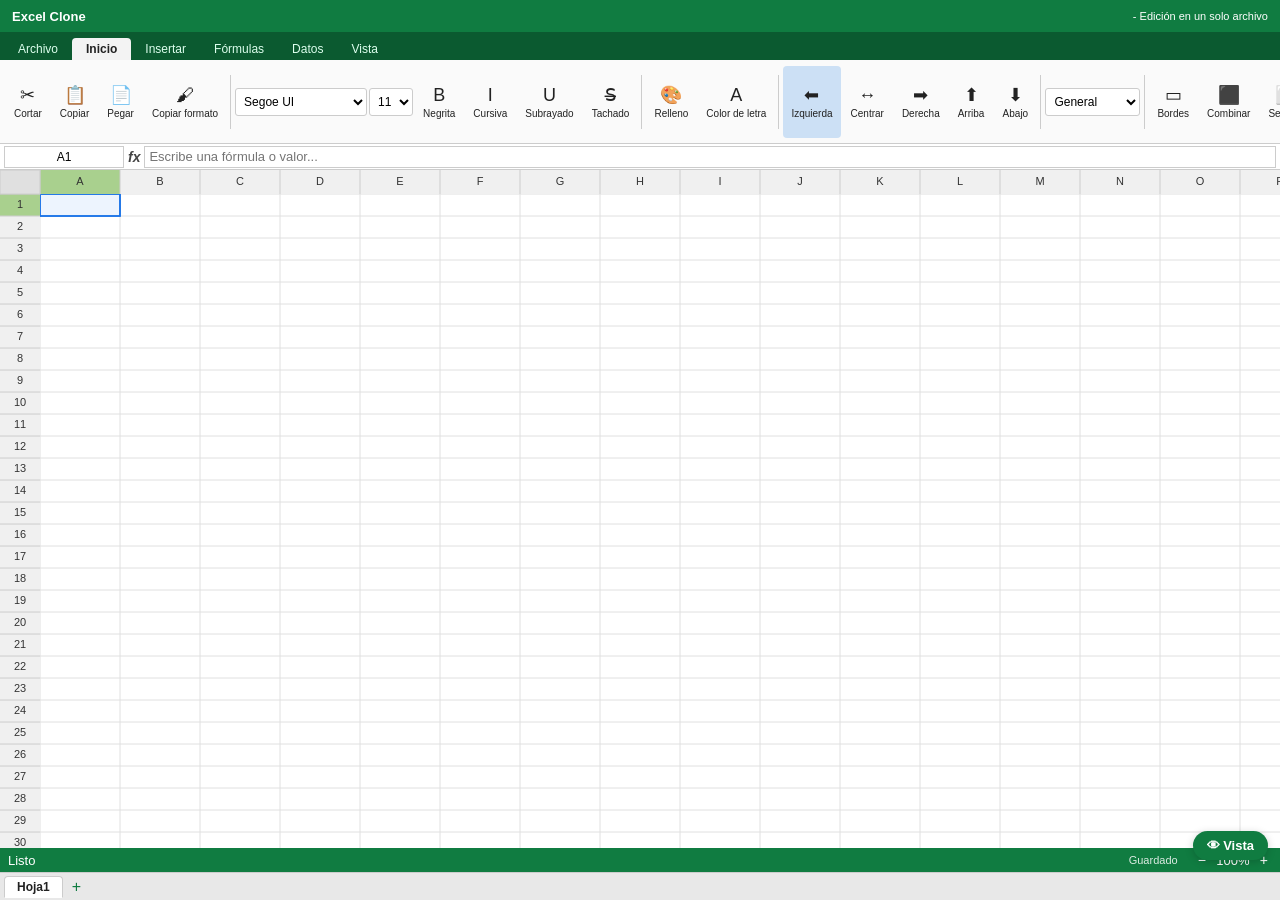
<file: excel.html>
<!DOCTYPE html>
<html lang="es">
<head>
<meta charset="UTF-8">
<meta http-equiv="Content-Security-Policy" content="default-src 'self'; script-src 'self' 'unsafe-inline'; style-src 'self' 'unsafe-inline'; img-src 'self' data: blob:; connect-src 'none'; object-src 'none'; base-uri 'self'; form-action 'none'">
<meta name="viewport" content="width=device-width, initial-scale=1.0">
<title>Excel Clone</title>
<style>
/* === MODULE: CSS / Theme === */
:root{
--green:#107C41;--green-d:#0b5a30;--green-l:#21a366;
--bg:#f3f3f3;--grid-bg:#fff;--grid-line:#d4d4d4;
--header-bg:#e8e8e8;--header-sel:#c5c5c5;
--sel:#1a73e8;--sel-fill:rgba(26,115,232,0.12);
--border-c:#888;--text:#222;--text-light:#666;
--toolbar-bg:#fafafa;--menu-bg:#fff;--shadow:0 2px 8px rgba(0,0,0,.18);
}
*{margin:0;padding:0;box-sizing:border-box;font-family:'Segoe UI',Calibri,Arial,sans-serif;font-size:13px}
html,body{height:100%;overflow:hidden;background:var(--bg);color:var(--text);user-select:none}
button{cursor:pointer;border:none;background:none;color:inherit}
input,textarea{font-family:inherit}

/* Modo vista: solo la tabla, sin edición ni teclado */
body.vista #titlebar,body.vista #ribbon,body.vista #toolbar,body.vista #formulabar,body.vista #statusbar,body.vista #addsheet,body.vista #celleditor,body.vista #selectionoverlay{display:none!important}
#vistabtn{position:fixed;right:12px;bottom:40px;z-index:60;background:var(--green);color:#fff;border-radius:18px;padding:7px 14px;box-shadow:var(--shadow);font-weight:600}

/* Title bar */
#titlebar{height:32px;background:var(--green);color:#fff;display:flex;align-items:center;padding:0 12px;font-size:13px;font-weight:600}
#titlebar .logo{font-weight:700;margin-right:auto}

/* Ribbon tabs */
#ribbon{height:28px;background:var(--green-d);display:flex;align-items:flex-end;padding-left:4px}
.rtab{padding:4px 14px;color:#dfe;font-size:12px;border-radius:4px 4px 0 0;cursor:pointer}
.rtab.active{background:var(--bg);color:var(--text);font-weight:600}
.rtab:hover:not(.active){background:rgba(255,255,255,.12)}

/* Toolbar */
#toolbar{height:84px;background:var(--toolbar-bg);border-bottom:1px solid #ccc;display:flex;align-items:center;padding:0 6px;gap:2px;overflow-x:auto;flex-wrap:nowrap}
.tbtn{display:flex;flex-direction:column;align-items:center;justify-content:center;padding:4px 8px;border-radius:4px;gap:2px;min-width:42px;height:72px;flex-shrink:0}
.tbtn:hover{background:#e5e5e5}
.tbtn .ico{font-size:18px}
.tbtn .lbl{font-size:10px;text-align:center;line-height:1.1}
.tbtn.active{background:#cce0f5}
.tsep{width:1px;height:54px;background:#ccc;margin:0 2px;flex-shrink:0}
.tselect{height:28px;border:1px solid #ccc;border-radius:3px;background:#fff;padding:0 4px;font-size:12px;flex-shrink:0}

/* Formula bar */
#formulabar{display:flex;align-items:center;height:26px;border-bottom:1px solid #ccc;background:#fff;padding:0 4px;gap:4px}
#namebox{width:120px;height:22px;border:1px solid #ccc;text-align:center;font-size:12px;flex-shrink:0}
#fxlabel{font-style:italic;font-weight:600;color:#444;font-size:14px;flex-shrink:0}
#formulainput{flex:1;height:22px;border:1px solid #ccc;padding:0 4px;font-size:13px;outline:none}

/* Grid container */
#gridhost{flex:1;position:relative;overflow:hidden;background:var(--grid-bg);min-height:0}
#gridwrap{position:absolute;inset:0;overflow:auto;touch-action:pan-x pan-y;-webkit-overflow-scrolling:touch;cursor:cell}
#gridspacer{position:relative;width:1px;height:1px}
#gridcanvas{position:absolute;top:0;left:0;pointer-events:none}
#celleditor{position:absolute;border:2px solid var(--sel);outline:none;padding:0;margin:0;background:#fff;z-index:10;display:none;box-shadow:0 1px 3px rgba(0,0,0,.1)}
#selectionoverlay{position:absolute;top:0;left:0;pointer-events:none;z-index:5}

/* Status bar */
#statusbar{height:24px;background:var(--green);color:#fff;display:flex;align-items:center;padding:0 8px;font-size:11px;gap:16px;flex-shrink:0}
#statusbar .stat{white-space:nowrap}
#saveindicator{margin-left:auto;opacity:.85;font-size:11px}
#zoomctrl{display:flex;align-items:center;gap:2px}
#zoomctrl button{color:#fff;padding:0 4px;font-size:14px}
#zoomval{min-width:42px;text-align:center}

/* Sheet tabs */
#sheetbar{height:28px;background:#e8e8e8;border-top:1px solid #ccc;display:flex;align-items:center;padding:0 4px;gap:1px;flex-shrink:0;overflow-x:auto}
.shtab{padding:3px 12px;background:#f5f5f5;border:1px solid #ccc;border-bottom:none;border-radius:4px 4px 0 0;font-size:12px;cursor:pointer;white-space:nowrap;position:relative}
.shtab.active{background:#fff;font-weight:600;border-bottom:1px solid #fff}
.shtab:hover:not(.active){background:#fff}
#addsheet{font-size:16px;padding:3px 8px;color:var(--green)}

/* Context menu */
#ctxmenu{position:fixed;background:#fff;border:1px solid #bbb;box-shadow:var(--shadow);z-index:1000;display:none;min-width:200px;border-radius:2px}
.ctxitem{padding:6px 16px;font-size:12px;cursor:pointer;display:flex;justify-content:space-between;gap:20px}
.ctxitem:hover{background:var(--sel);color:#fff}
.ctxsep{height:1px;background:#eee;margin:2px 0}
.ctxkey{color:#999;font-size:11px}
.ctxitem:hover .ctxkey{color:#dfe}

/* Dialogs */
.dialog{position:fixed;background:#fff;border-radius:6px;box-shadow:0 8px 32px rgba(0,0,0,.25);z-index:2000;display:none;min-width:340px;max-width:600px}
.dialog .dtitle{padding:10px 16px;background:var(--green);color:#fff;font-weight:600;border-radius:6px 6px 0 0;display:flex;justify-content:space-between}
.dialog .dbody{padding:16px}
.dialog .dfooter{padding:10px 16px;text-align:right;display:flex;justify-content:flex-end;gap:8px}
.dbtn{padding:6px 18px;border-radius:4px;font-size:13px;background:#e8e8e8;border:1px solid #ccc}
.dbtn.primary{background:var(--green);color:#fff;border-color:var(--green)}
.dbtn:hover{background:#d5d5d5}
.dbtn.primary:hover{background:var(--green-d)}
.dclose{cursor:pointer;font-size:18px}
.drow{margin-bottom:10px}
.drow label{display:block;font-size:12px;margin-bottom:3px}
.drow select,.drow input{width:100%;height:28px;padding:0 6px;border:1px solid #ccc;border-radius:3px}

/* Tooltip */
#tooltip{position:fixed;background:#333;color:#fff;padding:4px 8px;border-radius:3px;font-size:11px;z-index:5000;display:none;pointer-events:none;max-width:260px;line-height:1.3}

/* Comment popup */
#commentpopup{position:fixed;background:#fffce8;border:1px solid #d4a017;border-radius:4px;padding:6px 10px;font-size:12px;z-index:5000;display:none;max-width:280px;box-shadow:0 2px 6px rgba(0,0,0,.15);color:#333}

/* Fill handle */
.fillhandle{position:absolute;width:7px;height:7px;background:var(--sel);border:1px solid #fff;z-index:6;cursor:crosshair}

/* Color picker */
#colorpicker{position:fixed;background:#fff;border:1px solid #ccc;box-shadow:var(--shadow);z-index:3000;display:none;padding:6px}
#colorpicker .cpswatch{display:grid;grid-template-columns:repeat(10,1fr);gap:2px}
#colorpicker .cpswatch div{width:16px;height:16px;cursor:pointer;border:1px solid #ddd}

/* Pivot UI */
#pivotui .pivotarea{border:1px dashed #aaa;min-height:60px;padding:6px;margin:4px 0;border-radius:4px}
#pivotui .pfield{display:inline-block;background:var(--sel);color:#fff;padding:3px 10px;margin:2px;border-radius:12px;font-size:11px;cursor:move}

/* Macro UI */
#macroui textarea{width:100%;height:200px;font-family:Consolas,monospace;font-size:12px;border:1px solid #ccc;padding:6px;border-radius:4px}

/* Layout */
#app{display:flex;flex-direction:column;height:100vh;width:100vw}
#ribboncontent{display:flex;flex-direction:column}
.hidden{display:none!important}

/* Fill handle visible on overlay */
.chartcontainer{position:absolute;border:1px solid #aaa;background:#fff;z-index:20;box-shadow:0 2px 8px rgba(0,0,0,.15)}
.chartcontainer .charttitlebar{height:20px;background:var(--green);color:#fff;display:flex;align-items:center;padding:0 6px;font-size:11px;cursor:move}
.chartcontainer .chartclose{cursor:pointer;margin-left:auto}

/* Macro button overlay */
.macrobtn{position:absolute;z-index:25;padding:4px 16px;background:var(--green);color:#fff;border-radius:4px;font-size:12px;cursor:pointer;box-shadow:0 2px 6px rgba(0,0,0,.2)}
#app{height:100dvh}
@media (max-width:700px){
#titlebar{display:none}
#toolbar{height:58px}
.tbtn{height:50px;min-width:44px;padding:2px 6px}
.tbtn .ico{font-size:17px}
.tsep{height:36px}
#namebox{width:62px}
#formulabar{height:32px}
#formulainput,#namebox{height:26px;font-size:14px}
#statusbar{height:26px;overflow-x:auto;white-space:nowrap}
.dialog{max-width:94vw;max-height:88vh;overflow:auto}
}
</style>
</head>
<body>
<div id="app">
<div id="titlebar"><span class="logo">Excel Clone</span><span style="font-size:11px;font-weight:400">- Edición en un solo archivo</span></div>
<div id="ribbon"></div>
<div id="toolbar"></div>
<div id="formulabar">
<input id="namebox" value="A1">
<span id="fxlabel">fx</span>
<input id="formulainput" placeholder="Escribe una fórmula o valor...">
</div>
<div id="gridhost">
<canvas id="gridcanvas"></canvas>
<div id="gridwrap"><div id="gridspacer"></div></div>
<div id="selectionoverlay"></div>
<input id="celleditor" type="text" autocomplete="off" autocapitalize="off">
</div>
<div id="statusbar">
<span id="selstats" class="stat">Listo</span>
<span id="saveindicator" class="stat">Guardado</span>
<span id="zoomctrl"><button id="zoomout">−</button><span id="zoomval">100%</span><button id="zoomin">+</button></span>
</div>
<div id="sheetbar"><button id="addsheet">+</button></div>
</div>
<div id="ctxmenu"></div>
<div id="tooltip"></div>
<div id="commentpopup"></div>
<div id="colorpicker"></div>
<div id="dialogs"></div>
<button id="vistabtn"></button>
<script>
"use strict";
/* ================================================================
   EXCEL CLONE — Single File
   Modules: Data Model, Storage, Grid Renderer, Formula Engine,
   Selection/Editing, Formatting, Sheets, Data Features, Charts,
   Pivot Tables, Macros, Import/Export, UI/Toolbar, Context Menus
   ================================================================ */

// === MODULE: Utility Helpers ===
const U = {
  clamp(v,a,b){return Math.max(a,Math.min(b,v));},
  colToLetter(c){let s='';c++;while(c>0){let m=(c-1)%26;s=String.fromCharCode(65+m)+s;c=Math.floor((c-1)/26);}return s;},
  letterToCol(s){let c=0;for(let i=0;i<s.length;i++)c=c*26+(s.charCodeAt(i)-64);return c-1;},
  parseAddr(addr){const m=addr.match(/^([A-Z]+)(\d+)$/);if(!m)return null;return{col:U.letterToCol(m[1]),row:parseInt(m[2])-1};},
  addr(r,c){return U.colToLetter(c)+(r+1);},
  uid(){return Date.now().toString(36)+Math.random().toString(36).slice(2,8);},
  debounce(fn,ms){let t;return(...a)=>{clearTimeout(t);t=setTimeout(()=>fn(...a),ms);};},
  deepClone(o){return JSON.parse(JSON.stringify(o));},
};

// === Opciones para incrustar (por URL): ?modo=tabla | ?lectura=1 | ?barra=0 | ?formulas=0 | ?hojas=0 | ?estado=0 | ?libro=nombre ===
const EMBED=(()=>{
  const q=new URLSearchParams(location.search),modo=q.get('modo');
  const flag=(k,def)=>q.has(k)?q.get(k)!=='0':def;
  const tabla=modo==='tabla';
  const o={
    readonly:flag('lectura',tabla||modo==='lectura'),
    chrome:flag('barra',!tabla),
    formulas:flag('formulas',!tabla),
    hojas:flag('hojas',!tabla),
    estado:flag('estado',!tabla),
    suffix:q.get('libro')?':'+q.get('libro').replace(/[^\w.-]/g,'_'):'',
    vista:flag('vista',false),
    guardar:flag('guardar',true), // ?guardar=0 → no usa localStorage (ventanas generadas por Daily Dispatch)
  };
  o.apply=function(){
    const hide=(id)=>{const e=document.getElementById(id);if(e)e.style.display='none';};
    if(!o.chrome)['titlebar','ribbon','toolbar'].forEach(hide);
    if(!o.formulas)hide('formulabar');
    if(!o.hojas)hide('sheetbar');
    if(!o.estado)hide('statusbar');
    if(!o.guardar)hide('saveindicator');
    if(o.readonly)document.getElementById('formulainput').readOnly=true;
    Grid.resize();Grid.needsRender=true;
  };
  return o;
})();

// === MODULE: Data Model ===
const State = {
  workbook: null,
  activeSheet: 0,
  selection: {start:{r:0,c:0},end:{r:0,c:0},activeCell:{r:0,c:0}},
  scroll: {x:0,y:0},
  zoom: 1,
  editing: false,
  editingCell: null,
  clipboard: null,
  isCutting: false,
  history: [],
  historyIdx: -1,
  maxHistory: 50,
  dirty: false,
  contextMenuOpen: false,
  fillHandleActive: false,
  formatPainter: null,
  recordingMacro: null,
  charts: [],
  pivotTables: [],
  macroButtons: [],
  freeze: {rows:0,cols:0},
  filters: {},
  commentPopupCell: null,
  activeColorTarget: null,
  showCopyBorder: false,
};

const MAX_ROWS = 5000;
const MAX_COLS = 52;
const DEFAULT_COL_W = 80;
const DEFAULT_ROW_H = 22;

function createSheet(name){
  return {
    id: U.uid(),
    name: name,
    cells: {},          // key "r,c" => {v: raw value, f: formula string, fmt: {}, c: comment}
    colWidths: {},
    rowHeights: {},
    merges: {},          // "r,c" => {r,c,rs,cs} (top-left store)
    freeze: {rows:0,cols:0},
    filters: [],
    rowHidden: {},
    colHidden: {},
    charts: [],
    pivotTables: [],
    macroButtons: [],
    validations: {},
    autoFilter: null,
    formulaCells: new Set()
  };
}

function createWorkbook(){
  return {
    id: U.uid(),
    name: 'Book1',
    sheets: [createSheet('Hoja1')],
    active: 0,
    savedAt: 0,
  };
}

function getSheet(idx){return State.workbook.sheets[idx ?? State.activeSheet];}
function getActiveSheet(){return getSheet(State.activeSheet);}
function cellKey(r,c){return r+','+c;}
function getCell(sheet,r,c){return sheet.cells[cellKey(r,c)]||null;}
function getOrCreateCell(sheet,r,c){
  const k=cellKey(r,c);if(!sheet.cells[k])sheet.cells[k]={v:'',fmt:{}};return sheet.cells[k];
}
function setCellValue(sheet,r,c,val,formula){
  const cell=getOrCreateCell(sheet,r,c);
  cell.v=val;if(formula!==undefined)cell.f=formula;
}

// === MODULE: Storage Manager ===
const Storage = {
  STORAGE_KEY:'excel_clone_workbooks'+EMBED.suffix,
  ACTIVE_KEY:'excel_clone_active'+EMBED.suffix,
  saveDebounced: null,

  init(){
    this.saveDebounced = U.debounce(()=>this.save(),800);
    setInterval(()=>{if(State.dirty)this.save();},30000);
  },

  listWorkbooks(){
    try{return JSON.parse(localStorage.getItem(this.STORAGE_KEY)||'[]');}catch(e){return [];}
  },

  save(){
    if(!State.workbook)return;
    if(!EMBED.guardar){State.dirty=false;return;}
    try{
      const all=this.listWorkbooks();
      const wb=U.deepClone(State.workbook);
      wb.savedAt=Date.now();
      const idx=all.findIndex(w=>w.id===wb.id);
      if(idx>=0)all[idx]=wb;else all.push(wb);
      localStorage.setItem(this.STORAGE_KEY,JSON.stringify(all));
      localStorage.setItem(this.ACTIVE_KEY,wb.id);
      State.dirty=false;
      UI.setSaveIndicator(true);
      // Warn near 5MB
      const size=JSON.stringify(all).length;
      if(size>4.5e6){UI.warn('El almacenamiento está casi lleno (5 MB). Considera exportar tu trabajo.');}
    }catch(e){
      console.error('Save failed',e);
      UI.warn('No se pudo guardar — el almacenamiento puede estar lleno. Exporta tu trabajo para no perder datos.');
    }
  },

    load(id){
    const all=this.listWorkbooks();
    const wb=all.find(w=>w.id===id);
    if(wb){
      State.workbook=wb;
      State.activeSheet=wb.active||0;
      
      // --- NUEVO: Reparar libros antiguos ---
      for(const sheet of State.workbook.sheets) {
        if(!sheet.formulaCells) {
          sheet.formulaCells = new Set();
          // Re-escanear fórmulas existentes
          for(const k in sheet.cells) {
            if(sheet.cells[k].f) sheet.formulaCells.add(k);
          }
        }
      }
      // -------------------------------------
      
      return true;
    }
    return false;
  },

  loadLastActive(){
    const id=localStorage.getItem(this.ACTIVE_KEY);
    if(EMBED.guardar&&id&&this.load(id))return true;
    State.workbook=createWorkbook();
    return false;
  },

  delete(id){
    let all=this.listWorkbooks();
    all=all.filter(w=>w.id!==id);
    localStorage.setItem(this.STORAGE_KEY,JSON.stringify(all));
  },

  rename(id,name){
    let all=this.listWorkbooks();
    const wb=all.find(w=>w.id===id);
    if(wb){wb.name=name;localStorage.setItem(this.STORAGE_KEY,JSON.stringify(all));}
  },

  clearAll(){
    localStorage.removeItem(this.STORAGE_KEY);
    localStorage.removeItem(this.ACTIVE_KEY);
  },
};

// === MODULE: Grid Renderer ===
const Grid = {
  canvas:null,ctx:null,dpr:1,
  headerH:24,cornerW:40,
  colW:[],rowH:[],
  visibleRows:[],visibleCols:[],
  needsRender:true,

  init(){
    this.canvas=document.getElementById('gridcanvas');
    this.ctx=this.canvas.getContext('2d');
    this.resize();
    const wrap=document.getElementById('gridwrap');
    wrap.addEventListener('scroll',()=>{this.needsRender=true;});
    // Use a div with overflow for scrolling
    this.setupScroll();
    if(window.ResizeObserver)new ResizeObserver(()=>this.resize()).observe(document.getElementById('gridhost'));
  },

  setupScroll(){
    const wrap=document.getElementById('gridwrap');
    wrap.style.overflow='auto';
  },

  resize(){
    const wrap=document.getElementById('gridwrap');
    const w=wrap.clientWidth,h=wrap.clientHeight;
    this.dpr=window.devicePixelRatio||1;
    this.canvas.width=w*this.dpr;this.canvas.height=h*this.dpr;
    this.canvas.style.width=w+'px';this.canvas.style.height=h+'px';
    this.ctx.setTransform(this.dpr,0,0,this.dpr,0,0);
    this.needsRender=true;
  },

  colWidth(c){
    const s=getActiveSheet();
    return s.colHidden[c]?0:(s.colWidths[c]||DEFAULT_COL_W);
  },
  rowHeight(r){
    const s=getActiveSheet();
    return s.rowHidden[r]?0:(s.rowHeights[r]||DEFAULT_ROW_H);
  },

  // Calculate cumulative positions
  colX(c){
    let x=this.cornerW;
    for(let i=0;i<c;i++)x+=this.colWidth(i);
    return x;
  },
  rowY(r){
    let y=this.headerH;
    for(let i=0;i<r;i++)y+=this.rowHeight(i);
    return y;
  },

  // Find visible range given scroll (unscaled units)
  computeVisible(){
    const wrap=document.getElementById('gridwrap'),z=State.zoom;
    const sx=wrap.scrollLeft/z,sy=wrap.scrollTop/z,vw=wrap.clientWidth/z,vh=wrap.clientHeight/z;
    let startC=0,x=this.cornerW;
    while(startC<MAX_COLS-1&&x+this.colWidth(startC)<=sx+this.cornerW){x+=this.colWidth(startC);startC++;}
    let endC=startC,cx=x;
    while(endC<MAX_COLS-1&&cx<sx+vw){cx+=this.colWidth(endC);endC++;}
    let startR=0,y=this.headerH;
    while(startR<MAX_ROWS-1&&y+this.rowHeight(startR)<=sy+this.headerH){y+=this.rowHeight(startR);startR++;}
    let endR=startR,cy=y;
    while(endR<MAX_ROWS-1&&cy<sy+vh){cy+=this.rowHeight(endR);endR++;}
    this.visibleCols=[startC,endC];this.visibleRows=[startR,endR];
  },

  render(){
    if(!this.needsRender)return;
    this.needsRender=false;
    const ctx=this.ctx,wrap=document.getElementById('gridwrap'),z=State.zoom;
    const sx=wrap.scrollLeft/z,sy=wrap.scrollTop/z,vw=wrap.clientWidth/z,vh=wrap.clientHeight/z;
    const sp=document.getElementById('gridspacer');
    sp.style.width=(this.colX(MAX_COLS)*z)+'px';sp.style.height=(this.rowY(MAX_ROWS)*z)+'px';
    Charts.updateLive();
    ctx.save();
    ctx.setTransform(this.dpr,0,0,this.dpr,0,0);
    ctx.clearRect(0,0,wrap.clientWidth,wrap.clientHeight);
    ctx.scale(z,z);
    this.computeVisible();
    const [sc,ec]=this.visibleCols,[sr,er]=this.visibleRows;
    const sheet=getActiveSheet();
    ctx.save();
    ctx.beginPath();ctx.rect(this.cornerW,this.headerH,vw,vh);ctx.clip();
    ctx.translate(-sx,-sy);
    for(let r=sr;r<=er;r++){
      if(sheet.rowHidden[r])continue;
      const rh=this.rowHeight(r),y=this.rowY(r);
      for(let c=sc;c<=ec;c++){
        if(sheet.colHidden[c])continue;
        this.drawCell(sheet,r,c,this.colX(c),y,this.colWidth(c),rh);
      }
    }
        // Gridlines respetando merges (no dibujar segmentos internos a un merge)
    ctx.strokeStyle='#e0e0e0';ctx.lineWidth=1/z;ctx.beginPath();
    const x0=this.colX(sc),x1=this.colX(ec+1),y0=this.rowY(sr),y1=this.rowY(er+1);
    for(let c=sc;c<=ec+1;c++){
      const x=this.colX(c);
      for(let r=sr;r<=er;r++){
        if(sheet.rowHidden[r])continue;
        if(c>sc){
          const mL=this.getMergeAt(sheet,r,c-1),mR=this.getMergeAt(sheet,r,c);
          if(mL&&mR&&mL===mR)continue;
        }
        ctx.moveTo(x,this.rowY(r));ctx.lineTo(x,this.rowY(r+1));
      }
    }
    for(let r=sr;r<=er+1;r++){
      const y=this.rowY(r);
      for(let c=sc;c<=ec;c++){
        if(sheet.colHidden[c])continue;
        if(r>sr){
          const mT=this.getMergeAt(sheet,r-1,c),mB=this.getMergeAt(sheet,r,c);
          if(mT&&mB&&mT===mB)continue;
        }
        ctx.moveTo(this.colX(c),y);ctx.lineTo(this.colX(c+1),y);
      }
    }
    ctx.stroke();
    this.drawBorders(sheet,sc,ec,sr,er);   // ← bordes personalizados encima de gridlines
    this.drawMerges(sheet,sc,ec,sr,er);
    this.drawSelection(sx,sy);
    this.drawCopyBorder(sx, sy);
    const fz=sheet.freeze;
    if(fz){
      ctx.strokeStyle='#107C41';ctx.lineWidth=2/z;ctx.beginPath();
      if(fz.cols>0){const x=this.colX(fz.cols);ctx.moveTo(x,y0);ctx.lineTo(x,y1);}
      if(fz.rows>0){const y=this.rowY(fz.rows);ctx.moveTo(x0,y);ctx.lineTo(x1,y);}
      ctx.stroke();
    }
    ctx.restore();
    this.drawHeaders(sc,ec,sr,er,sx,sy,vw,vh);
    ctx.restore();
    this.updateOverlay();
  },

  drawCell(sheet,r,c,x,y,w,h){
    const ctx=this.ctx;
    const cell=getCell(sheet,r,c);
    const fmt=(cell&&cell.fmt)||{};
    // Check if this is part of a merged region (non-origin)
    const merge=this.getMergeAt(sheet,r,c);
    if(merge&&(merge.r!==r||merge.c!==c))return; // skip non-origin
    if(merge){w=0;for(let i=0;i<merge.cs;i++)w+=this.colWidth(c+i);h=0;for(let i=0;i<merge.rs;i++)h+=this.rowHeight(r+i);}

    // Background
    if(fmt.bg){ctx.fillStyle=fmt.bg;ctx.fillRect(x,y,w,h);}

    // Text
    let text=this.getDisplayValue(sheet,r,c,cell);
    if(!text)return;
    ctx.save();
    // Font
    const fontSize=(fmt.size||11);
    ctx.font=`${fmt.bold?'bold ':''}${fmt.italic?'italic ':''}${fontSize}px ${fmt.font||'Segoe UI'}, sans-serif`;
    ctx.textBaseline='middle';
    // Alignment
    let align=fmt.align||(typeof cell?.v==='number'?'right':'left');
    ctx.textAlign=align;
    let tx=x+3;
    if(align==='center')tx=x+w/2;
    else if(align==='right')tx=x+w-3;
    let ty=y+h/2;
    if(fmt.valign==='top')ty=y+fontSize/2+2;
    else if(fmt.valign==='bottom')ty=y+h-fontSize/2-2;
    ctx.fillStyle=fmt.color||'#222';
    // Clip
    ctx.beginPath();ctx.rect(x+1,y+1,w-2,h-2);ctx.clip();
    ctx.fillText(text,tx,ty);
    // Strikethrough / underline
    if(fmt.strike){const tw=ctx.measureText(text).width;ctx.beginPath();ctx.moveTo(tx,ty);ctx.lineTo(tx+tw,ty);ctx.stroke();}
    if(fmt.underline){const tw=ctx.measureText(text).width;const uy=ty+fontSize/2;ctx.beginPath();ctx.moveTo(tx,uy);ctx.lineTo(tx+tw,uy);ctx.stroke();}
    ctx.restore();

    

    // Comment indicator
    if(cell&&cell.comment){
      ctx.fillStyle='#d4a017';
      ctx.beginPath();ctx.moveTo(x+w-6,y);ctx.lineTo(x+w,y);ctx.lineTo(x+w,y+6);ctx.closePath();ctx.fill();
    }
const valid = Validation.getValidation(sheet, r, c);
    if (valid && valid.type === 'list') {
      ctx.fillStyle = '#888';
      ctx.beginPath();
      ctx.moveTo(x + w - 10, y + h - 8);
      ctx.lineTo(x + w - 4, y + h - 8);
      ctx.lineTo(x + w - 7, y + h - 2);
      ctx.closePath();
      ctx.fill();
    }
  },

  getDisplayValue(sheet,r,c,cell){
    if(!cell)return '';
    // Check error
    if(cell.error)return cell.error;
    if(cell.f){return cell.v===undefined||cell.v===''?'':String(cell.v);}
    const fmt=cell.fmt||{};
    let v=cell.v;
    if(v===undefined||v==='')return '';
    if(fmt.format&&fmt.format!=='General'&&typeof v==='number'){
      return Format.applyFormat(v,fmt.format);
    }
    return String(v);
  },

  drawHeaders(sc,ec,sr,er,sx,sy,vw,vh){
    const ctx=this.ctx,z=State.zoom,sheet=getActiveSheet(),sel=State.selection;
    const c0=Math.min(sel.start.c,sel.end.c),c1=Math.max(sel.start.c,sel.end.c);
    const r0=Math.min(sel.start.r,sel.end.r),r1=Math.max(sel.start.r,sel.end.r);
    ctx.font='11px Segoe UI, sans-serif';ctx.textBaseline='middle';ctx.textAlign='center';ctx.lineWidth=1/z;
    ctx.save();ctx.beginPath();ctx.rect(this.cornerW,0,vw,this.headerH);ctx.clip();
    ctx.fillStyle='#f0f0f0';ctx.fillRect(this.cornerW,0,vw,this.headerH);
    for(let c=sc;c<=ec;c++){
      if(sheet.colHidden[c])continue;
      const x=this.colX(c)-sx,w=this.colWidth(c);
      
      // NUEVO: Priorizar el color de la columna activa
      if(c === sel.activeCell.c) {
        ctx.fillStyle='#a9d08e'; // Verde más oscuro para la columna actual
      } else if(c>=c0&&c<=c1) {
        ctx.fillStyle='#c5e0b4';
      } else {
        ctx.fillStyle='#f0f0f0';
      }
      
      ctx.fillRect(x,0,w,this.headerH);
      ctx.strokeStyle='#ccc';ctx.beginPath();ctx.moveTo(x,0);ctx.lineTo(x,this.headerH);ctx.stroke();
      ctx.fillStyle='#333';ctx.fillText(U.colToLetter(c)+(getActiveSheet().autoFilter?.filters[c]?' 🔽':''),x+w/2,this.headerH/2);
    }
    ctx.restore();
    ctx.save();ctx.beginPath();ctx.rect(0,this.headerH,this.cornerW,vh);ctx.clip();
    ctx.fillStyle='#f0f0f0';ctx.fillRect(0,this.headerH,this.cornerW,vh);
    for(let r=sr;r<=er;r++){
      if(sheet.rowHidden[r])continue;
      const y=this.rowY(r)-sy,h=this.rowHeight(r);
      
      // NUEVO: Priorizar el color de la fila activa
      if(r === sel.activeCell.r) {
        ctx.fillStyle='#a9d08e';
      } else if(r>=r0&&r<=r1) {
        ctx.fillStyle='#c5e0b4';
      } else {
        ctx.fillStyle='#f0f0f0';
      }
      
      ctx.fillRect(0,y,this.cornerW,h);
      ctx.strokeStyle='#ccc';ctx.beginPath();ctx.moveTo(0,y);ctx.lineTo(this.cornerW,y);ctx.stroke();
      ctx.fillStyle='#333';ctx.fillText(r+1,this.cornerW/2,y+h/2);
    }
    ctx.restore();
    ctx.fillStyle='#e0e0e0';ctx.fillRect(0,0,this.cornerW,this.headerH);
    ctx.strokeStyle='#ccc';ctx.strokeRect(0,0,this.cornerW,this.headerH);
  },

    drawSelection(sx,sy){
    const ctx=this.ctx;
    const sel=State.selection;
    const sheet=getActiveSheet();
    
    let r0=Math.min(sel.start.r,sel.end.r),r1=Math.max(sel.start.r,sel.end.r);
    let c0=Math.min(sel.start.c,sel.end.c),c1=Math.max(sel.start.c,sel.end.c);
    
    // NUEVO: Expandir los límites de la selección si tocan una celda combinada
    const mStart = this.getMergeAt(sheet, r0, c0);
    if (mStart) { r0 = mStart.r; c0 = mStart.c; }
    const mEnd = this.getMergeAt(sheet, r1, c1);
    if (mEnd) { r1 = mEnd.r + mEnd.rs - 1; c1 = mEnd.c + mEnd.cs - 1; }

    let x=this.colX(c0),y=this.rowY(r0);
    let w=this.colX(c1)+this.colWidth(c1)-x;
    let h=this.rowY(r1)+this.rowHeight(r1)-y;
    
    ctx.strokeStyle='#1a73e8';
    ctx.lineWidth=1.5/State.zoom;
    // Fill
    ctx.fillStyle='rgba(26,115,232,0.08)';
    ctx.fillRect(x,y,w,h);
    ctx.strokeRect(x,y,w,h);
    
    // Active cell border
    const ar=sel.activeCell.r,ac=sel.activeCell.c;
    const am=this.getMergeAt(sheet,ar,ac);
    
    // NUEVO: Usar las coordenadas del origen de la combinación (am.c y am.r)
    if(am){
      let ax=this.colX(am.c),ay=this.rowY(am.r);
      let aw=0,ah=0;
      for(let i=0;i<am.cs;i++)aw+=this.colWidth(am.c+i);
      for(let i=0;i<am.rs;i++)ah+=this.rowHeight(am.r+i);
      ctx.strokeRect(ax,ay,aw,ah);
    }else{
      let ax=this.colX(ac),ay=this.rowY(ar);
      let aw=this.colWidth(ac),ah=this.rowHeight(ar);
      ctx.strokeRect(ax,ay,aw,ah);
    }
  },




      drawCopyBorder(sx, sy) {
    if (!State.clipboard || !State.showCopyBorder) return;
    if (State.clipboard.sheetIdx !== State.activeSheet) return;

    const { r0, c0, r1, c1 } = State.clipboard;
    const ctx = this.ctx;
    
    const x = this.colX(c0);
    const y = this.rowY(r0);
    let w = this.colX(c1) + this.colWidth(c1) - x;
    let h = this.rowY(r1) + this.rowHeight(r1) - y;
    
    ctx.save();
    ctx.strokeStyle = '#107C41'; // Verde Excel
    ctx.lineWidth = 1.5 / State.zoom;
    ctx.setLineDash([5 / State.zoom, 5 / State.zoom]); // El "punteado"
    ctx.strokeRect(x, y, w, h);
    ctx.restore();
  },




  drawMerges(sheet,sc,ec,sr,er){
    // Merges are drawn in drawCell already (origin cell spans full area)
    // Draw border for merged cells
    const ctx=this.ctx;
    for(const k in sheet.merges){
      const m=sheet.merges[k];
      if(m.r<sr||m.r>er||m.c<sc||m.c>ec)continue;
      const x=this.colX(m.c),y=this.rowY(m.r);
      let w=0;for(let i=0;i<m.cs;i++)w+=this.colWidth(m.c+i);
      let h=0;for(let i=0;i<m.rs;i++)h+=this.rowHeight(m.r+i);
      ctx.strokeStyle='#d0d0d0';ctx.lineWidth=1/State.zoom;
      ctx.strokeRect(x,y,w,h);
    }
  },


       drawBorders(sheet,sc,ec,sr,er){
    const ctx=this.ctx;
    for(let r=sr;r<=er;r++){
      if(sheet.rowHidden[r])continue;
      const rh=this.rowHeight(r),y=this.rowY(r);
      for(let c=sc;c<=ec;c++){
        if(sheet.colHidden[c])continue;
        const cell=getCell(sheet,r,c);
        if(!cell||!cell.fmt||!cell.fmt.borders)continue;
        const bs=cell.fmt.borders;
        const merge=this.getMergeAt(sheet,r,c);
        if(merge&&(merge.r!==r||merge.c!==c))continue;
        let x=this.colX(c),w=this.colWidth(c),h=rh;
        if(merge){w=0;for(let i=0;i<merge.cs;i++)w+=this.colWidth(c+i);
                  h=0;for(let i=0;i<merge.rs;i++)h+=this.rowHeight(r+i);}
        ctx.strokeStyle=bs.borderColor||'#000'; 

        if(bs.top){ctx.lineWidth=(bs.topWidth||1)/State.zoom;ctx.beginPath();ctx.moveTo(x,y);ctx.lineTo(x+w,y);ctx.stroke();}
        if(bs.bottom){ctx.lineWidth=(bs.bottomWidth||1)/State.zoom;ctx.beginPath();ctx.moveTo(x,y+h);ctx.lineTo(x+w,y+h);ctx.stroke();}
        if(bs.left){ctx.lineWidth=(bs.leftWidth||1)/State.zoom;ctx.beginPath();ctx.moveTo(x,y);ctx.lineTo(x,y+h);ctx.stroke();}
        if(bs.right){ctx.lineWidth=(bs.rightWidth||1)/State.zoom;ctx.beginPath();ctx.moveTo(x+w,y);ctx.lineTo(x+w,y+h);ctx.stroke();}
      }
    }
  },



  autoFitColumn(c) {
    const sheet = getActiveSheet();
    const ctx = this.ctx;
    let maxW = 50; // Ancho mínimo por defecto
    ctx.font = '11px Segoe UI, sans-serif'; // Fuente base para medir

    for (const k in sheet.cells) {
      const [kr, kc] = k.split(',').map(Number);
      if (kc === c) {
        const cell = sheet.cells[k];
        let text = cell.f ? (cell.error || String(cell.v ?? '')) : String(cell.v ?? '');
        if (cell.fmt && cell.fmt.size) ctx.font = `11px Segoe UI, sans-serif`; // Podrías ajustar según el size real
        const textW = ctx.measureText(text).width;
        // Sumamos padding (aprox 16px) para que el texto respire
        if (textW + 16 > maxW) maxW = textW + 16;
      }
    }
    sheet.colWidths[c] = Math.min(maxW, 400); // Tope máximo de 400px
    Grid.needsRender = true;
    Storage.saveDebounced();
  },




  getMergeAt(sheet,r,c){
    // Check if cell is within a merged region
    for(const k in sheet.merges){
      const m=sheet.merges[k];
      if(r>=m.r&&r<m.r+m.rs&&c>=m.c&&c<m.c+m.cs)return m;
    }
    return null;
  },

    updateOverlay(){
    const overlay=document.getElementById('selectionoverlay');
    const sel=State.selection;
    const sheet=getActiveSheet();
    
    let r0=Math.min(sel.start.r,sel.end.r),r1=Math.max(sel.start.r,sel.end.r);
    let c0=Math.min(sel.start.c,sel.end.c),c1=Math.max(sel.start.c,sel.end.c);
    
    // NUEVO: Expandir los límites si hay combinación
    const mStart = this.getMergeAt(sheet, r0, c0);
    if (mStart) { r0 = mStart.r; c0 = mStart.c; }
    const mEnd = this.getMergeAt(sheet, r1, c1);
    if (mEnd) { r1 = mEnd.r + mEnd.rs - 1; c1 = mEnd.c + mEnd.cs - 1; }

    let x=this.colX(c0),y=this.rowY(r0);
    let w=this.colX(c1)+this.colWidth(c1)-x;
    let h=this.rowY(r1)+this.rowHeight(r1)-y;
    const wrap=document.getElementById('gridwrap');
    const sx=wrap.scrollLeft,sy=wrap.scrollTop;
    
    // Fill handle
    let fh=overlay.querySelector('.fillhandle');
    if(!fh){fh=document.createElement('div');fh.className='fillhandle';overlay.appendChild(fh);}
    const z=State.zoom;
    fh.style.left=((x+w-4)*z-sx)+'px';
    fh.style.top=((y+h-4)*z-sy)+'px';
    fh.style.display=(r0===r1&&c0===c1)||State.editing?'none':'block';

    // Editor position
    if(State.editing){
      const ed=document.getElementById('celleditor');
      const ar=sel.activeCell.r,ac=sel.activeCell.c;
      const am=this.getMergeAt(sheet,ar,ac);
      
      // NUEVO: Si está combinada, el editor usa las coordenadas del ORIGEN
      if(am){
        let ax=this.colX(am.c),ay=this.rowY(am.r);
        let aw=0,ah=0;
        for(let i=0;i<am.cs;i++)aw+=this.colWidth(am.c+i);
        for(let i=0;i<am.rs;i++)ah+=this.rowHeight(am.r+i);
        ed.style.display='block';
        ed.style.left=(ax*z-sx)+'px';
        ed.style.top=(ay*z-sy)+'px';
        ed.style.width=(aw*z)+'px';
        ed.style.height=(ah*z)+'px';
      } else {
        let ax=this.colX(ac),ay=this.rowY(ar);
        let aw=this.colWidth(ac),ah=this.rowHeight(ar);
        ed.style.display='block';
        ed.style.left=(ax*z-sx)+'px';
        ed.style.top=(ay*z-sy)+'px';
        ed.style.width=(aw*z)+'px';
        ed.style.height=(ah*z)+'px';
      }
      const cell=getCell(sheet,ar,ac);
      ed.style.font=((cell&&cell.fmt&&cell.fmt.bold)?'bold ':'')+(((cell&&cell.fmt&&cell.fmt.size)||11)*z)+'px '+((cell&&cell.fmt&&cell.fmt.font)||'Segoe UI');
    }
  },

  // Hit test: screen coords -> {r,c,type}
  hitTest(mx,my){
    const wrap=document.getElementById('gridwrap'),z=State.zoom;
    const hx=mx/z,hy=my/z,rx=(mx+wrap.scrollLeft)/z,ry=(my+wrap.scrollTop)/z;
    if(hx<this.cornerW&&hy<this.headerH)return{type:'corner'};
    const findC=()=>{let c=0,cx=this.cornerW;while(c<MAX_COLS-1&&cx+this.colWidth(c)<=rx){cx+=this.colWidth(c);c++;}return c;};
    const findR=()=>{let r=0,y=this.headerH;while(r<MAX_ROWS-1&&y+this.rowHeight(r)<=ry){y+=this.rowHeight(r);r++;}return r;};
    if(hy<this.headerH)return{type:'colheader',col:findC()};
    if(hx<this.cornerW)return{type:'rowheader',row:findR()};
    return{type:'cell',row:findR(),col:findC()};
  },

  loop(){
    Grid.render();
    requestAnimationFrame(Grid.loop);
  },
};

// === MODULE: Formula Engine — Parser ===
const Formula = {
  // Token types: NUM, STR, REF, RANGE, FUNC, OP, LPAREN, RPAREN, COMMA, SHEETREF, BOOL, NAME
  // AST nodes: {type, ...}

  tokenize(formula){
    const tokens=[];
    let i=0;
    const f=formula.replace(/"[^"]*"|'[^']*'|[^"']+/g,x=>(x[0]==='"'||x[0]==="'")?x:x.toUpperCase());
    while(i<f.length){
      const ch=f[i];
      if(ch===' '||ch==='\t'||ch==='\n'||ch==='\r'){i++;continue;}
      if(ch==='"'){ // String literal
        let s='';i++;
        while(i<f.length&&f[i]!=='"'){s+=f[i];i++;}
        i++;tokens.push({t:'STR',v:s});continue;
      }
      if(ch>='0'&&ch<='9'||(ch==='.'&&f[i+1]>='0'&&f[i+1]<='9')){
        let s='';while(i<f.length&&((f[i]>='0'&&f[i]<='9')||f[i]==='.')){s+=f[i];i++;}
        if(f[i]==='E'||f[i]==='e'){s+=f[i];i++;if(f[i]==='+'||f[i]==='-'){s+=f[i];i++;}while(i<f.length&&(f[i]>='0'&&f[i]<='9')){s+=f[i];i++;}}
        tokens.push({t:'NUM',v:parseFloat(s)});continue;
      }
      // Sheet reference: Sheet1! or 'Sheet Name'!
      if((ch>='A'&&ch<='Z')||(ch>='a'&&ch<='z')||ch==='_'||ch==="'"){
        let sheetName=null;
        if(ch==="'"){
          let s='';i++;
          while(i<f.length&&f[i]!=="'"){s+=f[i];i++;}
          i++;sheetName=s;
          if(f[i]==='!'){i++;}
        } else {
          // Check for sheet! pattern
          let j=i;let name='';
          while(j<f.length&&((f[j]>='A'&&f[j]<='Z')||(f[j]>='a'&&f[j]<='z')||(f[j]>='0'&&f[j]<='9')||f[j]==='_')){name+=f[j];j++;}
          if(f[j]==='!'){sheetName=name;i=j+1;}
        }
        // Now parse cell ref or range or function or name
        if(sheetName!==null){
          // Parse cell ref after sheet
          const ref=this.readRef(f,i);
          if(ref){i=ref.end;
            if(f[i]===':'){const ref2=this.readRef(f,i+1);if(ref2){i=ref2.end;tokens.push({t:'RANGE',v:ref.ref+':'+ref2.ref,sheet:sheetName});continue;}}
            tokens.push({t:'REF',v:ref.ref,sheet:sheetName});continue;}
        }
        // Try cell ref
        const ref=this.readRef(f,i);
        if(ref){i=ref.end;
          // Check for range
          if(f[i]===':'&&f[i+1]!==undefined){
            const ref2=this.readRef(f,i+1);
            if(ref2){i=ref2.end;tokens.push({t:'RANGE',v:ref.ref+':'+ref2.ref,sheet:null});continue;}
          }
          tokens.push({t:'REF',v:ref.ref,sheet:null});continue;
        }
        // Named: could be function or boolean or name
        let name='';
        while(i<f.length&&((f[i]>='A'&&f[i]<='Z')||(f[i]>='a'&&f[i]<='z')||(f[i]>='0'&&f[i]<='9')||f[i]==='.'||f[i]==='_')){name+=f[i];i++;}
        name=name.toUpperCase();
        if(f[i]==='('){tokens.push({t:'FUNC',v:name});continue;}
        if(name==='TRUE'){tokens.push({t:'BOOL',v:true});continue;}
        if(name==='FALSE'){tokens.push({t:'BOOL',v:false});continue;}
        // Could be sheet!ref — already handled. Could be named range (not supported yet)
        // Could be a sheet ref without ! if followed by ! — handled above
        tokens.push({t:'NAME',v:name});continue;
      }
      // Operators
      if('<>=!'.includes(ch)){
        let op=ch;i++;
        if(f[i]==='='||(ch==='<'&&f[i]==='>')||(ch==='>'&&f[i]==='=')){op+=f[i];i++;}
        tokens.push({t:'OP',v:op});continue;
      }
      if('+-*/^&%'.includes(ch)){tokens.push({t:'OP',v:ch});i++;continue;}
      if(ch==='('){tokens.push({t:'LPAREN'});i++;continue;}
      if(ch===')'){tokens.push({t:'RPAREN'});i++;continue;}
      if(ch===','||ch===';'){tokens.push({t:'COMMA'});i++;continue;}
      if(ch==='$'){i++;continue;} // Handle in readRef
      i++; // skip unknown
    }
    return tokens;
  },

  readRef(f,start){
    let i=start;
    let colStr='';
    while(i<f.length&&f[i]==='$')i++;
    while(i<f.length&&f[i]>='A'&&f[i]<='Z'){colStr+=f[i];i++;}
    while(i<f.length&&f[i]==='$')i++;
    let rowStr='';
    while(i<f.length&&f[i]>='0'&&f[i]<='9'){rowStr+=f[i];i++;}
    if(!colStr||!rowStr)return null;
    return{ref:f.substring(start,i),end:i};
  },

  // Recursive descent parser
  parse(tokens){
    let pos=0;
    const peek=()=>tokens[pos];
    const next=()=>tokens[pos++];
    function parseExpr(){
      let left=parseCompare();
      return left;
    }
    function parseCompare(){
      let left=parseConcat();
      while(peek()&&peek().t==='OP'&&['<','>','=','<=','>=','<>'].includes(peek().v)){
        const op=next().v;
        const right=parseConcat();
        left={type:'binop',op,left,right};
      }
      return left;
    }
    function parseConcat(){
      let left=parseAdd();
      while(peek()&&peek().t==='OP'&&peek().v==='&'){
        next();
        const right=parseAdd();
        left={type:'binop',op:'&',left,right};
      }
      return left;
    }
    function parseAdd(){
      let left=parseMul();
      while(peek()&&peek().t==='OP'&&['+','-'].includes(peek().v)){
        const op=next().v;const right=parseMul();
        left={type:'binop',op,left,right};
      }
      return left;
    }
    function parseMul(){
      let left=parsePow();
      while(peek()&&peek().t==='OP'&&['*','/'].includes(peek().v)){
        const op=next().v;const right=parsePow();
        left={type:'binop',op,left,right};
      }
      return left;
    }
    function parsePow(){
      let left=parseUnary();
      while(peek()&&peek().t==='OP'&&peek().v==='^'){
        next();const right=parseUnary();
        left={type:'binop',op:'^',left,right};
      }
      return left;
    }
    function parseUnary(){
      if(peek()&&peek().t==='OP'&&(peek().v==='-'||peek().v==='+')){
        const op=next().v;
        const operand=parseUnary();
        return{type:'unary',op,operand};
      }
      let p=parsePrimary();
      while(peek()&&peek().t==='OP'&&peek().v==='%'){next();p={type:'binop',op:'%',left:p,right:{type:'num',v:0}};}
      return p;
    }
    function parsePrimary(){
      const tk=peek();
      if(!tk)return{type:'error',v:'#VALUE!'};
      if(tk.t==='NUM'){next();return{type:'num',v:tk.v};}
      if(tk.t==='STR'){next();return{type:'str',v:tk.v};}
      if(tk.t==='BOOL'){next();return{type:'bool',v:tk.v};}
      if(tk.t==='REF'){next();return{type:'ref',v:tk.v,sheet:tk.sheet};}
      if(tk.t==='RANGE'){next();return{type:'range',v:tk.v,sheet:tk.sheet};}
      if(tk.t==='NAME'){next();return{type:'name',v:tk.v};}
      if(tk.t==='FUNC'){
        const name=next().v;
        const args=[];
        if(peek()&&peek().t==='LPAREN'){next();}
        if(peek()&&peek().t!=='RPAREN'){
          args.push(parseExpr());
          while(peek()&&peek().t==='COMMA'){next();args.push(parseExpr());}
        }
        if(peek()&&peek().t==='RPAREN')next();
        return{type:'func',name,args};
      }
      if(tk.t==='LPAREN'){next();const e=parseExpr();if(peek()&&peek().t==='RPAREN')next();return e;}
      next();
      return{type:'error',v:'#VALUE!'};
    }
    return parseExpr();
  },

  // === Evaluator ===
  evalStack:[],
  depGraph:{}, // cell key -> Set of dependent cell keys (for recalc)
  cellDeps:{},  // cell key -> Set of cells it depends on

  evalCell(sheet,r,c){
    const cell=getCell(sheet,r,c);
    if(!cell||(!cell.f&&!cell.v))return;
    if(cell.f){
      this.evalStack.push({sheet:sheet.name,r,c});
      try{
        const result=this.evalFormula(cell.f,sheet);
        cell.v=result.value;
        cell.error=result.error||null;
      }catch(e){
        cell.v='';
        cell.error=String(e.message||e);
      }
      this.evalStack.pop();
    }
  },

  evalFormula(formula,sheet){
    const f=formula.startsWith('=')?formula.substring(1):formula;
    const tokens=this.tokenize(f);
    const ast=this.parse(tokens);
    const ctx={sheet,stack:[...this.evalStack]};
    return this.evalAST(ast,ctx);
  },

  evalAST(node,ctx){
    if(!node)return{value:'',error:null};
    switch(node.type){
      case'num':return{value:node.v,error:null};
      case'str':return{value:node.v,error:null};
      case'bool':return{value:node.v,error:null};
      case'error':return{value:'',error:node.v};
      case'name':return{value:'',error:'#NAME?'};
      case'ref':{
        const val=this.getRefValue(node.v,node.sheet||ctx.sheet.name,ctx);
        return val;
      }
      case'range':{
        // Range used as scalar — return first cell
        const parts=node.v.split(':');
        const s1=U.parseAddr(parts[0]),s2=U.parseAddr(parts[1]);
        const sheetName=node.sheet||ctx.sheet.name;
        const sh=this.findSheet(sheetName);
        if(!sh)return{value:'',error:'#REF!'};
        const r0=Math.min(s1.row,s2.row),c0=Math.min(s1.col,s2.col);
        const cell=getCell(sh,r0,c0);
        return{value:cell?cell.v:'',error:null};
      }
      case'unary':{
        const op=this.evalAST(node.operand,ctx);
        if(op.error)return op;
        if(node.op==='-')return{value:-this.toNum(op.value),error:null};
        return op;
      }
      case'binop':{
        const l=this.evalAST(node.left,ctx);
        const r=this.evalAST(node.right,ctx);
        if(l.error)return l;
        if(r.error)return r;
        return this.applyBinop(node.op,l.value,r.value);
      }
      case'func':{
        return this.evalFunc(node.name,node.args,ctx);
      }
    }
    return{value:'',error:'#VALUE!'};
  },

  applyBinop(op,l,r){
    if(op==='&')return{value:''+this.toStr(l)+this.toStr(r),error:null};
    if(op==='+')return{value:this.toNum(l)+this.toNum(r),error:null};
    if(op==='-')return{value:this.toNum(l)-this.toNum(r),error:null};
    if(op==='*')return{value:this.toNum(l)*this.toNum(r),error:null};
    if(op==='/'){const d=this.toNum(r);if(d===0)return{value:'',error:'#DIV/0!'};return{value:this.toNum(l)/d,error:null};}
    if(op==='^')return{value:Math.pow(this.toNum(l),this.toNum(r)),error:null};
    if(op==='%')return{value:this.toNum(l)/100,error:null};
    if(op==='=')return{value:this.compareEq(l,r),error:null};
    if(op==='<>')return{value:!this.compareEq(l,r),error:null};
    if(op==='<')return{value:this.compare(l,r)<0,error:null};
    if(op==='>')return{value:this.compare(l,r)>0,error:null};
    if(op==='<=')return{value:this.compare(l,r)<=0,error:null};
    if(op==='>=')return{value:this.compare(l,r)>=0,error:null};
    return{value:'',error:'#VALUE!'};
  },

  compareEq(l,r){
    if(typeof l==='number'&&typeof r==='number')return l===r;
    return String(l)===String(r);
  },
  compare(l,r){
    if(typeof l==='number'&&typeof r==='number')return l-r;
    return String(l).localeCompare(String(r));
  },

  toNum(v){if(typeof v==='number')return v;if(typeof v==='boolean')return v?1:0;const n=parseFloat(v);return isNaN(n)?0:n;},
  toStr(v){if(v===null||v===undefined)return'';return String(v);},

  getRefValue(ref,sheetName,ctx){
    // Parse ref like $A$1, A1
    const addr=U.parseAddr(ref.replace(/\$/g,''));
    if(!addr)return{value:'',error:'#REF!'};
    const sh=this.findSheet(sheetName);
    if(!sh)return{value:'',error:'#REF!'};
    // Circular check
    const key=sh.name+'!'+addr.row+','+addr.col;
    if(ctx.stack.some(s=>s.sheet===sh.name&&s.r===addr.row&&s.c===addr.col))
      return{value:'',error:'#CIRCULAR!'};
    const cell=getCell(sh,addr.row,addr.col);
    if(cell&&cell.f){
      // Recursively evaluate
      this.evalCell(sh,addr.row,addr.col);
      return{value:cell.v,error:cell.error||null};
    }
    return{value:cell?cell.v:'',error:null};
  },

  findSheet(name){
    const n=String(name).toLowerCase();return State.workbook.sheets.find(s=>s.name.toLowerCase()===n);
  },

  // Range to 2D array of values
  getRangeValues(rangeStr,sheetName,ctx){
    const parts=rangeStr.split(':');
    const s1=U.parseAddr(parts[0].replace(/\$/g,''));
    const s2=U.parseAddr(parts[1].replace(/\$/g,''));
    if(!s1||!s2)return[];
    const sh=this.findSheet(sheetName);
    if(!sh)return[];
    const r0=Math.min(s1.row,s2.row),r1=Math.max(s1.row,s2.col===undefined?s2.row:s2.row);
    const c0=Math.min(s1.col,s2.col),c1=Math.max(s1.col,s2.col);
    const arr=[];
    for(let r=r0;r<=r1;r++){
      const row=[];
      for(let c=c0;c<=c1;c++){
        const cell=getCell(sh,r,c);
        if(cell&&cell.f)this.evalCell(sh,r,c);
        row.push(cell?cell.v:'');
      }
      arr.push(row);
    }
    return arr;
  },

  // Parse range string to bounds
  parseRange(rangeStr){
    const parts=rangeStr.split(':');
    const s1=U.parseAddr(parts[0].replace(/\$/g,''));
    const s2=U.parseAddr(parts[1].replace(/\$/g,''));
    if(!s1||!s2)return null;
    return{r0:Math.min(s1.row,s2.row),r1:Math.max(s1.row,s2.row),c0:Math.min(s1.col,s2.col),c1:Math.max(s1.col,s2.col)};
  },
};

// === MODULE: Formula Engine — Built-in Functions ===
Formula.evalFunc=function(name,args,ctx){
  const F=this;
  const ev=(a)=>F.evalAST(a,ctx);
  const evNum=(a)=>{const r=ev(a);return F.toNum(r.value);};
  const evStr=(a)=>{const r=ev(a);return F.toStr(r.value);};
  const evBool=(a)=>{const r=ev(a);return !!r.value;};
  // Flatten args: get all values (expanding ranges)
  const getValues=()=>{
    const vals=[];
    for(const a of args){
      if(a.type==='range'){
        const arr=F.getRangeValues(a.v,a.sheet||ctx.sheet.name,ctx);
        for(const row of arr)for(const v of row)vals.push(v);
      }else if(a.type==='ref'){
        const r=ev(a);vals.push(r.value);
      }else{
        const r=ev(a);vals.push(r.value);
      }
    }
    return vals;
  };
  const getNums=()=>getValues().filter(v=>typeof v==='number'||(!isNaN(parseFloat(v))&&v!==''&&typeof v!=='boolean'));
  const getRange2D=(a)=>{
    if(a.type==='range'){return F.getRangeValues(a.v,a.sheet||ctx.sheet.name,ctx);}
    if(a.type==='ref'){const r=ev(a);return[[r.value]];}
    return[[ev(a).value]];
  };

  name=Formula.ALIASES[name]||name;
  switch(name){
    // Math
    case'SUM':{let s=0;for(const v of getNums())s+=parseFloat(v);return{value:s,error:null};}
    case'AVERAGE':{const ns=getNums();if(!ns.length)return{value:'',error:'#DIV/0!'};let s=0;for(const v of ns)s+=parseFloat(v);return{value:s/ns.length,error:null};}
    case'MIN':{const ns=getNums();if(!ns.length)return{value:0,error:null};return{value:Math.min(...ns.map(Number)),error:null};}
    case'MAX':{const ns=getNums();if(!ns.length)return{value:0,error:null};return{value:Math.max(...ns.map(Number)),error:null};}
    case'COUNT':{return{value:getNums().length,error:null};}
    case'COUNTA':{return{value:getValues().filter(v=>v!==''&&v!==null&&v!==undefined).length,error:null};}
    case'ROUND':{const n=evNum(args[0]);const d=args[1]?evNum(args[1]):0;const f=Math.pow(10,d);return{value:Math.round(n*f)/f,error:null};}
    case'ABS':{return{value:Math.abs(evNum(args[0])),error:null};}
    case'SQRT':{const n=evNum(args[0]);if(n<0)return{value:'',error:'#NUM!'};return{value:Math.sqrt(n),error:null};}
    case'POWER':{return{value:Math.pow(evNum(args[0]),evNum(args[1])),error:null};}
    case'MOD':{const d=evNum(args[1]);if(d===0)return{value:'',error:'#DIV/0!'};return{value:evNum(args[0])%d,error:null};}
    case'INT':{return{value:Math.floor(evNum(args[0])),error:null};}
    case'CEILING':{const n=evNum(args[0]);const s=evNum(args[1])||1;return{value:Math.ceil(n/s)*s,error:null};}
    case'FLOOR':{const n=evNum(args[0]);const s=evNum(args[1])||1;return{value:Math.floor(n/s)*s,error:null};}
    case'RAND':{return{value:Math.random(),error:null};}
    case'RANDBETWEEN':{const lo=evNum(args[0]),hi=evNum(args[1]);return{value:Math.floor(Math.random()*(hi-lo+1))+lo,error:null};}

    // Text
    case'CONCATENATE':{let s='';for(const a of args)s+=evStr(a);return{value:s,error:null};}
    case'LEFT':{const s=evStr(args[0]);const n=args[1]?evNum(args[1]):1;return{value:s.substring(0,n),error:null};}
    case'RIGHT':{const s=evStr(args[0]);const n=args[1]?evNum(args[1]):1;return{value:s.substring(s.length-n),error:null};}
    case'MID':{const s=evStr(args[0]);const start=evNum(args[1])-1;const len=evNum(args[2]);return{value:s.substring(start,start+len),error:null};}
    case'LEN':{return{value:evStr(args[0]).length,error:null};}
    case'UPPER':{return{value:evStr(args[0]).toUpperCase(),error:null};}
    case'LOWER':{return{value:evStr(args[0]).toLowerCase(),error:null};}
    case'TRIM':{return{value:evStr(args[0]).trim().replace(/ +/g,' '),error:null};}
    case'FIND':{const find=evStr(args[0]);const text=evStr(args[1]);const start=args[2]?evNum(args[2])-1:0;const idx=text.indexOf(find,start);if(idx<0)return{value:'',error:'#VALUE!'};return{value:idx+1,error:null};}
    case'SUBSTITUTE':{const text=evStr(args[0]);const old=evStr(args[1]);const neu=evStr(args[2]);const n=args[3]?evNum(args[3]):0;let result=text; if(n>0){let count=0;result=text.split(old).map((part,i,arr)=>{if(i<arr.length-1){count++;if(count===n)return part+neu;}return part;}).join('');}else{result=text.split(old).join(neu);}return{value:result,error:null};}
    case'TEXT':{const n=evNum(args[0]);const fmt=evStr(args[1]);return{value:Format.applyFormat(n,fmt),error:null};}

    // Logical
    case'IF':{const cond=evBool(args[0]);if(cond)return ev(args[1]);return args[2]?ev(args[2]):{value:false,error:null};}
    case'AND':{for(const a of args){if(!evBool(a))return{value:false,error:null};}return{value:true,error:null};}
    case'OR':{for(const a of args){if(evBool(a))return{value:true,error:null};}return{value:false,error:null};}
    case'NOT':{return{value:!evBool(args[0]),error:null};}
    case'IFERROR':{const r=ev(args[0]);if(r.error)return ev(args[1]);return r;}
    case'ISBLANK':{const a=args[0];if(a.type==='ref'){const addr=U.parseAddr(a.v.replace(/\$/g,''));const sh=F.findSheet(a.sheet||ctx.sheet.name);const cell=getCell(sh,addr.row,addr.col);return{value:!cell||cell.v===''||cell.v===null,error:null};}return{value:false,error:null};}
    case'ISNUMBER':{const r=ev(args[0]);return{value:typeof r.value==='number',error:null};}
    case'ISTEXT':{const r=ev(args[0]);return{value:typeof r.value==='string',error:null};}

    // Lookup
    case'VLOOKUP':{
      const lookup=ev(args[0]).value;
      const range=getRange2D(args[1]);
      const colIdx=evNum(args[2]);
      const exact=args[3]?evBool(args[3]):false;
      for(const row of range){
        if(this.compareEq(row[0],lookup)||(!exact&&String(row[0]).indexOf(String(lookup))===0)){
          if(colIdx<=row.length)return{value:row[colIdx-1],error:null};
        }
      }
      if(!exact){for(const row of range){if(String(row[0]).startsWith(String(lookup))&&colIdx<=row.length)return{value:row[colIdx-1],error:null};}}
      return{value:'',error:'#N/A'};
    }
    case'HLOOKUP':{
      const lookup=ev(args[0]).value;
      const range=getRange2D(args[1]);
      const rowIdx=evNum(args[2]);
      const exact=args[3]?evBool(args[3]):false;
      const headerRow=range[0]||[];
      for(let i=0;i<headerRow.length;i++){
        if(this.compareEq(headerRow[i],lookup)){
          if(rowIdx-1<range.length)return{value:range[rowIdx-1][i],error:null};
        }
      }
      return{value:'',error:'#N/A'};
    }
    case'INDEX':{
      const range=getRange2D(args[0]);
      const r=evNum(args[1])-1;
      const c=args[2]?evNum(args[2])-1:0;
      if(range[r]&&range[r][c]!==undefined)return{value:range[r][c],error:null};
      return{value:'',error:'#REF!'};
    }
    case'MATCH':{
      const lookup=ev(args[0]).value;
      const range=getRange2D(args[1]);
      const arr=range.length===1?range[0]:range.map(r=>r[0]);
      const matchType=args[2]?evNum(args[2]):1;
      if(matchType===0){
        for(let i=0;i<arr.length;i++)if(this.compareEq(arr[i],lookup))return{value:i+1,error:null};
        return{value:'',error:'#N/A'};
      }
      // Approximate match
      for(let i=0;i<arr.length;i++){
        if(matchType>0&&this.toNum(arr[i])>this.toNum(lookup))return{value:i,error:null};
        if(matchType<0&&this.toNum(arr[i])<this.toNum(lookup))return{value:i,error:null};
      }
      return{value:arr.length,error:null};
    }
    case'OFFSET':{
      const ref=args[0];
      if(ref.type!=='ref')return{value:'',error:'#REF!'};
      const addr=U.parseAddr(ref.v.replace(/\$/g,''));
      const dr=evNum(args[1]),dc=evNum(args[2]);
      const h=args[3]?evNum(args[3]):1,w=args[4]?evNum(args[4]):1;
      const sh=F.findSheet(ref.sheet||ctx.sheet.name);
      const nr=addr.row+dr,nc=addr.col+dc;
      const cell=getCell(sh,nr,nc);
      return{value:cell?cell.v:'',error:null};
    }

    // Date
    case'TODAY':{const d=new Date();d.setHours(0,0,0,0);return{value:Math.floor((d-new Date(1900,0,1))/(864e5))+1,error:null};}
    case'NOW':{return{value:new Date().toLocaleString(),error:null};}
    case'DATE':{return{value:new Date(evNum(args[0]),evNum(args[1])-1,evNum(args[2])).toLocaleDateString(),error:null};}
    case'YEAR':{const d=new Date(evStr(args[0]));if(d instanceof Date&&!isNaN(d))return{value:d.getFullYear(),error:null};const n=evNum(args[0]);const dd=new Date(1900,0,1+n-1);return{value:dd.getFullYear(),error:null};}
    case'MONTH':{const d=new Date(evStr(args[0]));if(d instanceof Date&&!isNaN(d))return{value:d.getMonth()+1,error:null};const n=evNum(args[0]);const dd=new Date(1900,0,1+n-1);return{value:dd.getMonth()+1,error:null};}
    case'DAY':{const d=new Date(evStr(args[0]));if(d instanceof Date&&!isNaN(d))return{value:d.getDate(),error:null};const n=evNum(args[0]);const dd=new Date(1900,0,1+n-1);return{value:dd.getDate(),error:null};}
    case'DATEDIF':{
      const d1=new Date(evStr(args[0])),d2=new Date(evStr(args[1]));
      const unit=evStr(args[2]).toUpperCase();
      const ms=d2-d1;const days=Math.floor(ms/864e5);
      if(unit==='D')return{value:days,error:null};
      if(unit==='M')return{value:(d2.getFullYear()-d1.getFullYear())*12+(d2.getMonth()-d1.getMonth()),error:null};
      if(unit==='Y')return{value:d2.getFullYear()-d1.getFullYear(),error:null};
      return{value:days,error:null};
    }

    case'SUMIF':case'COUNTIF':case'AVERAGEIF':{
      const rng=getRange2D(args[0]).flat(),crit=ev(args[1]).value;
      const sumR=(name!=='COUNTIF'&&args[2])?getRange2D(args[2]).flat():rng;
      let sm=0,n=0;
      rng.forEach((v,i)=>{if(F.critMatch(v,crit)){n++;sm+=F.toNum(sumR[i]);}});
      if(name==='COUNTIF')return{value:n,error:null};
      if(name==='AVERAGEIF')return n?{value:sm/n,error:null}:{value:'',error:'#DIV/0!'};
      return{value:sm,error:null};
    }
    case'SUMIFS':case'COUNTIFS':{
      const isSum=name==='SUMIFS',sumR=isSum?getRange2D(args[0]).flat():null,pairs=[];
      for(let i=isSum?1:0;i+1<args.length;i+=2)pairs.push([getRange2D(args[i]).flat(),ev(args[i+1]).value]);
      const len=pairs.length?pairs[0][0].length:0;let sm=0,n=0;
      for(let i=0;i<len;i++)if(pairs.every(([rg,cr])=>F.critMatch(rg[i],cr))){n++;if(isSum)sm+=F.toNum(sumR[i]);}
      return{value:isSum?sm:n,error:null};
    }
    case'ROUNDUP':case'ROUNDDOWN':{const n=evNum(args[0]),f=Math.pow(10,args[1]?evNum(args[1]):0),a=Math.abs(n)*f;return{value:Math.sign(n)*(name==='ROUNDUP'?Math.ceil(a-1e-9):Math.floor(a+1e-9))/f,error:null};}
    case'PRODUCT':{let p=1;for(const v of getNums())p*=parseFloat(v);return{value:p,error:null};}
    case'MEDIAN':{const a=getNums().map(Number).sort((x,y)=>x-y);if(!a.length)return{value:'',error:'#NUM!'};const m=a.length>>1;return{value:a.length%2?a[m]:(a[m-1]+a[m])/2,error:null};}
    case'LARGE':case'SMALL':{const a=getRange2D(args[0]).flat().filter(v=>typeof v==='number').sort((x,y)=>x-y),k=evNum(args[1]),v=name==='LARGE'?a[a.length-k]:a[k-1];return v===undefined?{value:'',error:'#NUM!'}:{value:v,error:null};}
    case'COUNTBLANK':{return{value:getValues().filter(v=>v===''||v==null).length,error:null};}
    case'PROPER':{return{value:evStr(args[0]).toLowerCase().replace(/(^|\s)\S/g,m=>m.toUpperCase()),error:null};}
    case'REPT':{return{value:evStr(args[0]).repeat(Math.max(0,evNum(args[1]))),error:null};}
    case'VALUE':{const n=parseFloat(evStr(args[0]));return isNaN(n)?{value:'',error:'#VALUE!'}:{value:n,error:null};}
    case'ISERROR':{return{value:!!ev(args[0]).error,error:null};}
    case'IFNA':{const r=ev(args[0]);return r.error==='#N/A'?ev(args[1]):r;}
    case'CHOOSE':{const i=evNum(args[0]);return args[i]?ev(args[i]):{value:'',error:'#VALUE!'};}
    case'CONCAT':{let t='';for(const v of getValues())t+=F.toStr(v);return{value:t,error:null};}
    case'TEXTJOIN':{const d=evStr(args[0]),skip=evBool(args[1]),vals=[];for(const a of args.slice(2)){if(a.type==='range')getRange2D(a).flat().forEach(v=>vals.push(v));else vals.push(ev(a).value);}return{value:vals.filter(v=>!skip||(v!==''&&v!=null)).map(v=>F.toStr(v)).join(d),error:null};}
    case'IFS':{for(let i=0;i+1<args.length;i+=2)if(evBool(args[i]))return ev(args[i+1]);return{value:'',error:'#N/A'};}
    case'SIGN':{return{value:Math.sign(evNum(args[0])),error:null};}
    case'PI':{return{value:Math.PI,error:null};}
    case'SUMPRODUCT':{const ar=args.map(a=>getRange2D(a).flat());let sm=0;for(let i=0;i<ar[0].length;i++){let p=1;for(const x of ar)p*=F.toNum(x[i]);sm+=p;}return{value:sm,error:null};}
    default:return{value:'',error:'#NAME?'};
  }
};

Formula.ALIASES={SUMA:'SUM',PROMEDIO:'AVERAGE',SI:'IF',CONTAR:'COUNT',CONTARA:'COUNTA',REDONDEAR:'ROUND','REDONDEAR.MAS':'ROUNDUP','REDONDEAR.MENOS':'ROUNDDOWN',BUSCARV:'VLOOKUP',BUSCARH:'HLOOKUP','SUMAR.SI':'SUMIF','CONTAR.SI':'COUNTIF','PROMEDIO.SI':'AVERAGEIF','SUMAR.SI.CONJUNTO':'SUMIFS','CONTAR.SI.CONJUNTO':'COUNTIFS','SI.ERROR':'IFERROR','SI.ND':'IFNA',Y:'AND',O:'OR',NO:'NOT',CONCATENAR:'CONCATENATE',UNIRCADENAS:'TEXTJOIN',IZQUIERDA:'LEFT',DERECHA:'RIGHT',EXTRAE:'MID',LARGO:'LEN',MAYUSC:'UPPER',MINUSC:'LOWER',NOMPROPIO:'PROPER',HOY:'TODAY',AHORA:'NOW',ENTERO:'INT',RAIZ:'SQRT',POTENCIA:'POWER',RESIDUO:'MOD',ALEATORIO:'RAND',MEDIANA:'MEDIAN',PRODUCTO:'PRODUCT',INDICE:'INDEX',COINCIDIR:'MATCH',SUSTITUIR:'SUBSTITUTE',ENCONTRAR:'FIND',VALOR:'VALUE',ELEGIR:'CHOOSE',SUMAPRODUCTO:'SUMPRODUCT','SI.CONJUNTO':'IFS'};
Formula.critMatch=function(v,crit){
  let op='=',c=crit;
  if(typeof crit==='string'){const m=crit.match(/^(<=|>=|<>|<|>|=)(.*)$/);if(m){op=m[1];c=m[2];}}
  const cn=parseFloat(c),vn=typeof v==='number'?v:parseFloat(v);
  if(String(c).trim()!==''&&isFinite(c)&&!isNaN(cn)&&!isNaN(vn)){
    const d=vn-cn;return op==='='?d===0:op==='<>'?d!==0:op==='<'?d<0:op==='>'?d>0:op==='<='?d<=0:d>=0;
  }
  const a=String(v??'').toLowerCase(),b=String(c).toLowerCase();
  if(op==='='||op==='<>'){
    const rx=new RegExp('^'+b.replace(/[.+^${}()|[\]\\]/g,'\\$&').replace(/\*/g,'.*').replace(/\?/g,'.')+'$');
    return op==='='?rx.test(a):!rx.test(a);
  }
  return false;
};
// Ajusta referencias relativas al copiar/rellenar fórmulas
Formula.shift=function(f,dr,dc){
  return f.replace(/"[^"]*"|(?<![A-Z0-9_.])(\$?)([A-Z]{1,2})(\$?)(\d+)(?![\d(A-Z_])/gi,(m,a,col,b,row)=>{
    if(m[0]==='"')return m;
    const nc=a?col.toUpperCase():U.colToLetter(Math.max(0,U.letterToCol(col.toUpperCase())+dc));
    const nr=b?row:Math.max(1,+row+dr);
    return a+nc+b+nr;
  });
};

// === MODULE: Formula Engine — Recalculation ===
Formula.recalc=function(sheet){
  // Solo iterar sobre las celdas que sabemos que tienen fórmulas
    if(!sheet.formulaCells) return;
  for(const k of sheet.formulaCells){
    const parts=k.split(',');
    const r=parseInt(parts[0]),c=parseInt(parts[1]);
    const cell=getCell(sheet,r,c);
    // Verificación de seguridad por si la celda fue borrada
    if(cell && cell.f) { 
      this.evalStack=[];
      this.evalCell(sheet,r,c);
    }
  }
};

Formula.recalcAll=function(){
  for(const sheet of State.workbook.sheets){
    this.recalc(sheet);
  }
};

// === MODULE: Selection & Navigation ===
const Sel = {
  selectCell(r,c,extend,multi){
    const sheet=getActiveSheet();
    // Skip hidden rows/cols
    r=U.clamp(r,0,MAX_ROWS-1);
    c=U.clamp(c,0,MAX_COLS-1);
    if(!extend){
      State.selection={start:{r,c},end:{r,c},activeCell:{r,c}};
    }else{
      State.selection.end={r,c};
      State.selection.activeCell={r,c};
    }
    Grid.needsRender=true;
    UI.updateFormulaBar();
    UI.updateStatusBar();
  },

  selectRange(r0,c0,r1,c1){
    State.selection={start:{r:r0,c:c0},end:{r:r1,c:c1},activeCell:{r:r0,c:c0}};
    Grid.needsRender=true;
    UI.updateFormulaBar();
    UI.updateStatusBar();
  },

  moveActive(dr,dc,extend){
    const sel=State.selection;
    let nr=sel.activeCell.r+dr,nc=sel.activeCell.c+dc;
    nr=U.clamp(nr,0,MAX_ROWS-1);nc=U.clamp(nc,0,MAX_COLS-1);
    if(extend){
      sel.end={r:nr,c:nc};
      sel.activeCell={r:nr,c:nc};
    }else{
      this.selectCell(nr,nc);
    }
    this.scrollIntoView(nr,nc);
    Grid.needsRender=true;
    UI.updateFormulaBar();
  },


    jumpToEdge(dr, dc, extend) {
    const sel = State.selection;
    let r = sel.activeCell.r, c = sel.activeCell.c;
    const sheet = getActiveSheet();
    
    const hasData = (rr, cc) => {
      const cell = getCell(sheet, rr, cc);
      return cell && cell.v !== '' && cell.v !== undefined && cell.v !== null;
    };

    const startHasData = hasData(r, c);
    let maxSteps = 5000; // Límite de seguridad

    while (maxSteps-- > 0) {
      const nr = r + dr, nc = c + dc;
      if (nr < 0 || nr >= MAX_ROWS || nc < 0 || nc >= MAX_COLS) break;

      if (startHasData) {
        if (!hasData(nr, nc)) break; // Si empieza con datos, se detiene en el vacío
      } else {
        if (hasData(nr, nc)) { r = nr; c = nc; break; } // Si empieza vacío, salta al siguiente con datos
      }
      r = nr; c = nc;
    }

    if (extend) {
      sel.end = { r, c };
      sel.activeCell = { r, c };
    } else {
      this.selectCell(r, c);
    }
    this.scrollIntoView(r, c);
    Grid.needsRender = true;
    UI.updateFormulaBar();
  },




  scrollIntoView(r,c){
    const wrap=document.getElementById('gridwrap');
    const x=Grid.colX(c),y=Grid.rowY(r);
    const w=Grid.colWidth(c),h=Grid.rowHeight(r);
    const sx=wrap.scrollLeft,sy=wrap.scrollTop;
    const vw=wrap.clientWidth,vh=wrap.clientHeight;
    const z=State.zoom;
    if(x*z<sx+Grid.cornerW*z)wrap.scrollLeft=x*z-Grid.cornerW*z;
    else if((x+w)*z>sx+vw)wrap.scrollLeft=(x+w)*z-vw;
    if(y*z<sy+Grid.headerH*z)wrap.scrollTop=y*z-Grid.headerH*z;
    else if((y+h)*z>sy+vh)wrap.scrollTop=(y+h)*z-vh;
  },

  getSelectedRange(){
    const sel=State.selection;
    return{
      r0:Math.min(sel.start.r,sel.end.r),
      r1:Math.max(sel.start.r,sel.end.r),
      c0:Math.min(sel.start.c,sel.end.c),
      c1:Math.max(sel.start.c,sel.end.c),
    };
  },

  isSelected(r,c){
    const{r0,r1,c0,c1}=this.getSelectedRange();
    return r>=r0&&r<=r1&&c>=c0&&c<=c1;
  },
};

// === MODULE: Editing ===
const Editor = {
  startEditing(initialValue){
    if(State.editing)return;
    if(EMBED.readonly){UI.toast('Solo lectura');return;}
    State.editing=true;
    const sel=State.selection.activeCell;
    State.editingCell={r:sel.r,c:sel.c};
    const sheet=getActiveSheet();
    const cell=getCell(sheet,sel.r,sel.c);
    const ed=document.getElementById('celleditor');
    ed.style.display='block';
    let val='';
    if(initialValue!==undefined){val=initialValue;}
    else if(cell){val=cell.f||String(cell.v??'');}
    ed.value=val;
    Grid.updateOverlay();
    ed.focus();
    if(initialValue!==undefined){ed.setSelectionRange(ed.value.length,ed.value.length);}
    else{ed.select();}
  },

  finishEditing(cancel){
    if(!State.editing)return;
    State.editing=false;
    const ed=document.getElementById('celleditor');
    ed.style.display='none';
    if(!cancel){
      const sel=State.editingCell;
      const sheet=getActiveSheet();
      const val=ed.value;
      const vr=val===''?{valid:true}:Validation.validate(sheet,sel.r,sel.c,val);
      if(!vr.valid){UI.toast('⚠ '+vr.message);Grid.needsRender=true;UI.updateFormulaBar();return;}
      History.snapshot();
      this.setCellValue(sheet,sel.r,sel.c,val);
      Formula.recalc(sheet);
      Storage.saveDebounced();
      UI.setSaveIndicator(false);
    }
    Grid.needsRender=true;
    UI.updateFormulaBar();
  },

  setCellValue(sheet,r,c,input){
    const cell=getOrCreateCell(sheet,r,c);
    const merge=Grid.getMergeAt(sheet,r,c);
    if(merge&&(merge.r!==r||merge.c!==c)){
      const origin=getOrCreateCell(sheet,merge.r,merge.c);
      this.setCellValueDirect(sheet, merge.r, merge.c, origin, input); // <--- Actualizado
    }else{
      this.setCellValueDirect(sheet, r, c, cell, input); // <--- Actualizado
    }
  },

   setCellValueDirect(sheet, r, c, cell, input){
    const k = cellKey(r, c);
    if(input.startsWith('=')){
            cell.f = input;
      if(sheet.formulaCells) sheet.formulaCells.add(k);
    }else{
      cell.f = null;
      sheet.formulaCells.delete(k); 
      // Try to parse as number
      const n=parseFloat(input);
      if(input!==''&&!isNaN(n)&&/^-?[\d.]+(e[+-]?\d+)?$/i.test(input.trim())){
        cell.v=n;
      }else if(input.toLowerCase()==='true'){cell.v=true;}
      else if(input.toLowerCase()==='false'){cell.v=false;}
      else{cell.v=input;}
    }
    cell.error=null;
  },
};

// === MODULE: History (Undo/Redo) ===
const History = {
  snapshot(force){
    if(EMBED.readonly&&!force)throw new Error('__RO__');
    const snap=U.deepClone(State.workbook);
    State.history=State.history.slice(0,State.historyIdx+1);
    State.history.push(snap);
    if(State.history.length>State.maxHistory)State.history.shift();
    State.historyIdx=State.history.length-1;
  },
  restore(){
    State.workbook=U.deepClone(State.history[State.historyIdx]);
    State.activeSheet=Math.min(State.activeSheet,State.workbook.sheets.length-1);
    Grid.needsRender=true;
    UI.renderSheetTabs();
    UI.updateFormulaBar();
    Storage.saveDebounced();
  },
  undo(){
    if(EMBED.readonly)return;
    // Guardar el estado actual para poder rehacer
    if(State.historyIdx===State.history.length-1){State.history.push(U.deepClone(State.workbook));State.historyIdx=State.history.length-1;}
    if(State.historyIdx<=0)return;
    State.historyIdx--;this.restore();
  },
  redo(){
    if(EMBED.readonly)return;
    if(State.historyIdx>=State.history.length-1)return;
    State.historyIdx++;this.restore();
  },
};

// === MODULE: Clipboard (Copy/Cut/Paste) ===
const Clip = {
  copy(){
    const{r0,r1,c0,c1}=Sel.getSelectedRange();
    const sheet=getActiveSheet();
    const data=[];
    for(let r=r0;r<=r1;r++){
      const row=[];
      for(let c=c0;c<=c1;c++){
        const cell=getCell(sheet,r,c);
        row.push(cell?{v:cell.v,f:cell.f,fmt:cell.fmt?U.deepClone(cell.fmt):{}}:'');
      }
      data.push(row);
    }
    State.clipboard={data,r0,c0,r1,c1,sheetIdx:State.activeSheet};
    State.isCutting=false;
    State.showCopyBorder = true; // <--- ACTIVA EL BORDE PUNTEADO
    Grid.needsRender = true; 

    // 1. Generar texto plano (TSV)
    const text = data.map(row => row.map(c => c ? String(c.v ?? '') : '').join('\t')).join('\n');

    // 2. Generar tabla HTML con estilos
    let html = '<table border="1" style="border-collapse: collapse; font-family: Segoe UI, Arial, sans-serif; font-size: 13px;">';
    for (let r = 0; r < data.length; r++) {
      html += '<tr>';
      for (let c = 0; c < data[r].length; c++) {
        const cellData = data[r][c];
        let style = 'padding: 4px 8px; border: 1px solid #ccc; white-space: nowrap;';
        let cellValue = '';

        if (cellData) {
          cellValue = String(cellData.v ?? '');
          const fmt = cellData.fmt || {};

          if (fmt.bg) style += ` background-color: ${fmt.bg};`;
          if (fmt.color) style += ` color: ${fmt.color};`;
          if (fmt.bold) style += ' font-weight: bold;';
          if (fmt.italic) style += ' font-style: italic;';
          if (fmt.align) style += ` text-align: ${fmt.align};`;
          
          if (fmt.borders && Object.keys(fmt.borders).length > 0) {
            const bc = fmt.borders.borderColor || '#000';
            if (fmt.borders.top || fmt.borders.bottom || fmt.borders.left || fmt.borders.right) {
               style += ` border: 1px solid ${bc} !important;`;
            }
          }
        }

        cellValue = cellValue.replace(/&/g, '&amp;').replace(/</g, '&lt;').replace(/>/g, '&gt;');
        html += `<td style="${style}">${cellValue}</td>`;
      }
      html += '</tr>';
    }
    html += '</table>';

    // 3. Enviar ambos formatos al portapapeles
    try {
      if (navigator.clipboard && window.ClipboardItem) {
        const textBlob = new Blob([text], { type: 'text/plain' });
        const htmlBlob = new Blob([html], { type: 'text/html' });
        const item = new ClipboardItem({
          'text/plain': textBlob,
          'text/html': htmlBlob
        });
        navigator.clipboard.write([item]).catch(() => this.fallbackCopy(html, text));
      } else {
        this.fallbackCopy(html, text);
      }
    } catch (e) {
      this.fallbackCopy(html, text);
    }
  },

  // NUEVO: Método para Cortar
  cut(){
    this.copy();
    State.isCutting = true;
  },

  fallbackCopy(html, text) {
    const tempDiv = document.createElement('div');
    tempDiv.style.position = 'fixed';
    tempDiv.style.left = '-9999px';
    tempDiv.style.top = '0';
    tempDiv.innerHTML = html;
    document.body.appendChild(tempDiv);

    const selection = window.getSelection();
    const range = document.createRange();
    range.selectNodeContents(tempDiv);
    selection.removeAllRanges();
    selection.addRange(range);

    try {
      document.execCommand('copy');
    } catch (err) {
      console.error('Fallback copy failed', err);
    }
    selection.removeAllRanges();
    document.body.removeChild(tempDiv);
  },

  paste(){
    if(!State.clipboard)return;
    const{r0,c0}=Sel.getSelectedRange().r0!==undefined?{r0:Sel.getSelectedRange().r0,c0:Sel.getSelectedRange().c0}:{r0:0,c0:0};
    const sel=State.selection.activeCell;
    const destR=sel.r,destC=sel.c;
    const sheet=getActiveSheet();
    History.snapshot();
    const data=State.clipboard.data;
    for(let r=0;r<data.length;r++){
      for(let c=0;c<data[r].length;c++){
        const dr=destR+r,dc=destC+c;
        if(dr>=MAX_ROWS||dc>=MAX_COLS)continue;
                const src=data[r][c];
        // Si la celda de origen está vacía, limpiamos la de destino
        if(!src || src===''){
          delete sheet.cells[cellKey(dr,dc)];
          continue;
        }
        const cell=getOrCreateCell(sheet,dr,dc);
        cell.v=src.v;cell.f=src.f?(State.isCutting?src.f:Formula.shift(src.f,destR-State.clipboard.r0,destC-State.clipboard.c0)):src.f;cell.fmt=U.deepClone(src.fmt||{});
        cell.error=null;
      }
    }
    if(State.isCutting){
      // Clear source
      const srcSheet=State.workbook.sheets[State.clipboard.sheetIdx];
      for(let r=0;r<data.length;r++){
        for(let c=0;c<data[r].length;c++){
          const sr=State.clipboard.r0+r,sc=State.clipboard.c0+c;
          delete srcSheet.cells[cellKey(sr,sc)];
        }
      }
      State.isCutting=false;
    }
    // Select pasted range
    Sel.selectRange(destR,destC,destR+data.length-1,destC+(data[0]?data[0].length-1:0));
    
    // Auto-ajustar columnas afectadas
    const affectedCols = new Set();
    for(let c=0; c<(data[0]?data[0].length:0); c++) affectedCols.add(destC + c);
    affectedCols.forEach(c => Grid.autoFitColumn(c));

    State.showCopyBorder = false; 	
    Formula.recalc(sheet);
    Grid.needsRender=true;
    Storage.saveDebounced();
    UI.setSaveIndicator(false);
    UI.updateFormulaBar();
  },
};
// === MODULE: Fill Handle ===
const FillHandle = {
  dragging:false,startR:0,startC:0,
  sourceR0:0, sourceR1:0, sourceC0:0, sourceC1:0,

  start(mx,my){
    this.dragging=true;
    const hit=Grid.hitTest(mx,my);
    if(hit.type==='cell'){this.startR=hit.row;this.startC=hit.col;}
  },




  getSmartValue(val, offset) {
    if (typeof val === 'number') return val + offset;
    if (!val || typeof val !== 'string' || offset === 0) return val;

    const lower = val.toLowerCase().trim();

    // 1. Días de la semana
    const days = ['lunes', 'martes', 'miércoles', 'jueves', 'viernes', 'sábado', 'domingo'];
    const dayIdx = days.indexOf(lower);
    if (dayIdx !== -1) {
      const nextIdx = (dayIdx + offset) % 7;
      return days[nextIdx < 0 ? nextIdx + 7 : nextIdx];
    }

    // 2. Meses del año
    const months = ['enero', 'febrero', 'marzo', 'abril', 'mayo', 'junio', 'julio', 'agosto', 'septiembre', 'octubre', 'noviembre', 'diciembre'];
    const monthIdx = months.indexOf(lower);
    if (monthIdx !== -1) {
      const nextIdx = (monthIdx + offset) % 12;
      return months[nextIdx < 0 ? nextIdx + 12 : nextIdx];
    }

    // 3. Fechas (dd/mm/yyyy o yyyy-mm-dd)
    const dateRegex = /^(\d{1,4})[\/\-](\d{1,2})[\/\-](\d{1,4})$/;
    if (dateRegex.test(val)) {
      const match = val.match(dateRegex);
      let d, m, y;
      if (match[1].length === 4) { // yyyy-mm-dd
        y = parseInt(match[1]); m = parseInt(match[2]) - 1; d = parseInt(match[3]);
      } else { // dd/mm/yyyy
        d = parseInt(match[1]); m = parseInt(match[2]) - 1; y = parseInt(match[3]);
      }
      const date = new Date(y, m, d);
      date.setDate(date.getDate() + offset);
      const pad = (n) => String(n).padStart(2, '0');
      if (match[1].length === 4) return `${date.getFullYear()}-${pad(date.getMonth() + 1)}-${pad(date.getDate())}`;
      return `${pad(date.getDate())}/${pad(date.getMonth() + 1)}/${date.getFullYear()}`;
    }

    // 4. Textos con números al final (ej. "Item 1", "A-100")
    const textNumRegex = /^(.*?)(\d+)$/;
    if (textNumRegex.test(val)) {
      const match = val.match(textNumRegex);
      const prefix = match[1];
      const num = parseInt(match[2]);
      const numStr = String(num + offset).padStart(match[2].length, '0');
      return prefix + numStr;
    }

    return val;
  },

  apply(r1,c1){
    const r0=this.sourceR0, origR1=this.sourceR1;
    const c0=this.sourceC0, origC1=this.sourceC1;
    if(r1 === origR1 && c1 === origC1) return;
    const sheet=getActiveSheet();
    History.snapshot();
    // Determine fill direction
    const fillR0=Math.min(r0,origR1),fillR1=Math.max(r0,origR1);
    const fillC0=Math.min(c0,origC1),fillC1=Math.max(c0,origC1);
    const newR0=Math.min(fillR0,r1),newR1=Math.max(fillR1,r1);
    const newC0=Math.min(fillC0,c1),newC1=Math.max(fillC1,c1);
    // Fill: copy values with auto-increment for numbers
    for(let r=fillR0;r<=newR1;r++){
      for(let c=fillC0;c<=newC1;c++){
        if(r>=fillR0&&r<=fillR1&&c>=fillC0&&c<=fillC1)continue; // skip original
        const srcR=fillR0+((r-fillR0)%(fillR1-fillR0+1));
        const srcC=fillC0+((c-fillC0)%(fillC1-fillC0+1));
        const src=getCell(sheet,srcR,srcC);
        if(!src)continue;
        const cell=getOrCreateCell(sheet,r,c);
        // Auto-increment if number
                // Auto-increment inteligente
        const offset = (r - srcR) !== 0 ? (r - srcR) : (c - srcC);
        let val = this.getSmartValue(src.v, offset);
        cell.v=val;cell.f=src.f?Formula.shift(src.f,r-srcR,c-srcC):null;cell.fmt=U.deepClone(src.fmt||{});
        cell.error=null;
      }
    }
    Sel.selectRange(fillR0,fillC0,newR1,newC1);
    Formula.recalc(sheet);
    Grid.needsRender=true;
    Storage.saveDebounced();
    UI.setSaveIndicator(false);
  },
};

// === MODULE: Cell Formatting ===
const Format = {
  applyFormat(value,fmtStr){
    if(typeof value!=='number')return String(value);
    if(!fmtStr||fmtStr==='General')return String(value);
    // Number with decimals: 0.00
    let m;
    if(m=fmtStr.match(/^0(\.0+)?$/)){
      const dec=fmtStr.split('.')[1]?fmtStr.split('.')[1].length:0;
      return value.toFixed(dec);
    }
    // Currency: $#,##0.00
    if(fmtStr.includes('$')||fmtStr.includes('€')||fmtStr.includes('£')){
      const dec=(fmtStr.match(/0\.(0+)/)||[])[1]?fmtStr.match(/0\.(0+)/)[1].length:0;
      const sym=fmtStr.match(/[\$€£]/)[0];
      return sym+value.toLocaleString('en-US',{minimumFractionDigits:dec,maximumFractionDigits:dec});
    }
    // Percentage: 0%
    if(fmtStr.includes('%')){
      const dec=(fmtStr.match(/0\.(0+)%/)||[])[1]?fmtStr.match(/0\.(0+)%/)[1].length:0;
      return (value*100).toFixed(dec)+'%';
    }
    // Thousands: #,##0
    if(fmtStr.includes('#,##0')){
      const dec=fmtStr.includes('.')?(fmtStr.split('.')[1]||'0').length:0;
      return value.toLocaleString('en-US',{minimumFractionDigits:dec,maximumFractionDigits:dec});
    }
    // Date: yyyy-mm-dd or dd/mm/yyyy or mm/dd/yyyy
    if(/y|m|d/i.test(fmtStr)&&!/SUM|AVG/.test(fmtStr)){
      const d=new Date(Math.round((value-25569)*86400*1000));
      if(isNaN(d))return String(value);
      return fmtStr.replace(/yyyy/g,d.getFullYear())
        .replace(/yy/g,String(d.getFullYear()).slice(-2))
        .replace(/mm/g,String(d.getMonth()+1).padStart(2,'0'))
        .replace(/dd/g,String(d.getDate()).padStart(2,'0'))
        .replace(/m/g,d.getMonth()+1)
        .replace(/d/g,d.getDate());
    }
    return String(value);
  },

  applyToSelection(prop,value){
    const{r0,r1,c0,c1}=Sel.getSelectedRange();
    const sheet=getActiveSheet();
    History.snapshot();
    for(let r=r0;r<=r1;r++){
      for(let c=c0;c<=c1;c++){
        const merge=Grid.getMergeAt(sheet,r,c);
        const rr=merge?merge.r:r,cc=merge?merge.c:c;
        const cell=getOrCreateCell(sheet,rr,cc);
        if(!cell.fmt)cell.fmt={};
        cell.fmt[prop]=value;
      }
    }
    Grid.needsRender=true;
    Storage.saveDebounced();
    UI.setSaveIndicator(false);
    UI.updateFormulaBar();
  },

  toggleBold(){const sheet=getActiveSheet();const cell=getCell(sheet,State.selection.activeCell.r,State.selection.activeCell.c);const cur=cell&&cell.fmt&&cell.fmt.bold;this.applyToSelection('bold',!cur);},
  toggleItalic(){const sheet=getActiveSheet();const cell=getCell(sheet,State.selection.activeCell.r,State.selection.activeCell.c);const cur=cell&&cell.fmt&&cell.fmt.italic;this.applyToSelection('italic',!cur);},
  toggleUnderline(){const sheet=getActiveSheet();const cell=getCell(sheet,State.selection.activeCell.r,State.selection.activeCell.c);const cur=cell&&cell.fmt&&cell.fmt.underline;this.applyToSelection('underline',!cur);},
  toggleStrike(){const sheet=getActiveSheet();const cell=getCell(sheet,State.selection.activeCell.r,State.selection.activeCell.c);const cur=cell&&cell.fmt&&cell.fmt.strike;this.applyToSelection('strike',!cur);},
  setAlign(a){this.applyToSelection('align',a);},
  setVAlign(a){this.applyToSelection('valign',a);},
  setFormat(f){this.applyToSelection('format',f);},
  setFontSize(s){this.applyToSelection('size',s);},
  setFont(f){this.applyToSelection('font',f);},
  setBg(color){this.applyToSelection('bg',color);},
  setColor(color){this.applyToSelection('color',color);},
  setBorder(side,style,color){
    const{r0,r1,c0,c1}=Sel.getSelectedRange();
    const sheet=getActiveSheet();
    History.snapshot();
    for(let r=r0;r<=r1;r++){
      for(let c=c0;c<=c1;c++){
        const cell=getOrCreateCell(sheet,r,c);
        if(!cell.fmt)cell.fmt={};
        if(!cell.fmt.borders)cell.fmt.borders={};
        if(side==='all'){
          cell.fmt.borders={top:style,bottom:style,left:style,right:style,borderColor:color||'#000'};
        }else if(side==='outline'){
          if(r===r0)cell.fmt.borders.top=style;
          if(r===r1)cell.fmt.borders.bottom=style;
          if(c===c0)cell.fmt.borders.left=style;
          if(c===c1)cell.fmt.borders.right=style;
          cell.fmt.borders.borderColor=color||'#000';
        }else if(side==='none'){
          cell.fmt.borders={};
        }else{
          cell.fmt.borders[side]=style;
          cell.fmt.borders.borderColor=color||'#000';
        }
      }
    }
    Grid.needsRender=true;
    Storage.saveDebounced();
    UI.setSaveIndicator(false);
    UI.updateFormulaBar();
  },

  // Merge & Unmerge
  mergeSelection(){
    const{r0,r1,c0,c1}=Sel.getSelectedRange();
    const sheet=getActiveSheet();
    History.snapshot();
    if(r0===r1&&c0===c1)return;
    const merge={r:r0,c:c0,rs:r1-r0+1,cs:c1-c0+1};
    sheet.merges[cellKey(r0,c0)]=merge;
    // Move value to origin
    const origin=getOrCreateCell(sheet,r0,c0);
    for(let r=r0;r<=r1;r++){
      for(let c=c0;c<=c1;c++){
        if(r===r0&&c===c0)continue;
        const cell=getCell(sheet,r,c);
        if(cell&&cell.v!==''&&cell.v!==undefined&&!origin.v){origin.v=cell.v;origin.f=cell.f;}
        if(r!==r0||c!==c0){delete sheet.cells[cellKey(r,c)];}
      }
    }
    Grid.needsRender=true;
    Storage.saveDebounced();
    UI.setSaveIndicator(false);
    UI.updateFormulaBar();
  },

  unmergeSelection(){
    const sheet=getActiveSheet();
    const{r0,r1,c0,c1}=Sel.getSelectedRange();
    History.snapshot();
    for(const k in sheet.merges){
      const m=sheet.merges[k];
      if(m.r>=r0&&m.r<=r1&&m.c>=c0&&m.c<=c1){
        delete sheet.merges[k];
      }
    }
    Grid.needsRender=true;
    Storage.saveDebounced();
    UI.setSaveIndicator(false);
    UI.updateFormulaBar();
  },

  // Format Painter
  painterCopy(){
    const sheet=getActiveSheet();
    const cell=getCell(sheet,State.selection.activeCell.r,State.selection.activeCell.c);
    if(cell&&cell.fmt)State.formatPainter=U.deepClone(cell.fmt);
  },
  painterApply(){
    if(!State.formatPainter)return;
    const{r0,r1,c0,c1}=Sel.getSelectedRange();
    const sheet=getActiveSheet();
    History.snapshot();
    for(let r=r0;r<=r1;r++){
      for(let c=c0;c<=c1;c++){
        const cell=getOrCreateCell(sheet,r,c);
        cell.fmt=U.deepClone(State.formatPainter);
      }
    }
    Grid.needsRender=true;
    Storage.saveDebounced();
    UI.setSaveIndicator(false);
    UI.updateFormulaBar();
    State.formatPainter=null;
  },
};

// === MODULE: Multiple Sheets ===
const Sheets = {
  add(){
    History.snapshot();
    const n=State.workbook.sheets.length;
    const sheet=createSheet('Hoja'+(n+1));
    State.workbook.sheets.push(sheet);
    State.activeSheet=n;
    State.selection={start:{r:0,c:0},end:{r:0,c:0},activeCell:{r:0,c:0}};
    Grid.needsRender=true;
    UI.renderSheetTabs();
    Storage.saveDebounced();
    UI.setSaveIndicator(false);
  },

  delete(idx){
    if(State.workbook.sheets.length<=1)return;
    History.snapshot();
    State.workbook.sheets.splice(idx,1);
    if(State.activeSheet>=State.workbook.sheets.length)State.activeSheet=State.workbook.sheets.length-1;
    Grid.needsRender=true;
    UI.renderSheetTabs();
    Storage.saveDebounced();
    UI.setSaveIndicator(false);
  },

  rename(idx,name){
    History.snapshot();
    State.workbook.sheets[idx].name=name;
    UI.renderSheetTabs();
    Storage.saveDebounced();
    UI.setSaveIndicator(false);
  },

  activate(idx){
    State.activeSheet=idx;
    State.selection={start:{r:0,c:0},end:{r:0,c:0},activeCell:{r:0,c:0}};
    Grid.needsRender=true;
    UI.renderSheetTabs();
    UI.updateFormulaBar();
  },

  reorder(from,to){
    History.snapshot();
    const arr=State.workbook.sheets;
    const[s]=arr.splice(from,1);
    arr.splice(to,0,s);
    if(State.activeSheet===from)State.activeSheet=to;
    UI.renderSheetTabs();
    Storage.saveDebounced();
    UI.setSaveIndicator(false);
  },
};

// === MODULE: Data Features — Sort ===
const Sort = {
  sort(col,ascending){
    const sheet=getActiveSheet();
    const{r0,r1,c0,c1}=Sel.getSelectedRange();
    History.snapshot();
    // Build rows array (skip header row)
    const headerR=r0;
    const rows=[];
    for(let r=r0+1;r<=r1;r++)rows.push(r);
    rows.sort((a,b)=>{
      const ca=getCell(sheet,a,col),cb=getCell(sheet,b,col);
      let va=ca?ca.v:'',vb=cb?cb.v:'';
      if(typeof va==='number'&&typeof vb==='number')return ascending?va-vb:vb-va;
      return ascending?String(va).localeCompare(String(vb)):String(vb).localeCompare(String(va));
    });
    // Rebuild: collect cell data for sorted rows, then place back
    const sortedData=rows.map(r=>{
      const rowData={};
      for(let c=c0;c<=c1;c++){
        const k=cellKey(r,c);
        if(sheet.cells[k])rowData[k]=U.deepClone(sheet.cells[k]);
      }
      return rowData;
    });
    // Clear and rewrite
    for(let r=r0+1;r<=r1;r++){
      for(let c=c0;c<=c1;c++)delete sheet.cells[cellKey(r,c)];
    }
    rows.forEach((srcR,i)=>{
      const destR=r0+1+i;
      const data=sortedData[i];
      for(const k in data){
        const[kr,kc]=k.split(',');
        sheet.cells[cellKey(destR,parseInt(kc))]=data[k];
      }
    });
    Formula.recalc(sheet);
    Grid.needsRender=true;
    Storage.saveDebounced();
    UI.setSaveIndicator(false);
  },

  multiSort(cols){
    // cols: [{col,asc}, ...]
    const sheet=getActiveSheet();
    const{r0,r1}=Sel.getSelectedRange();
    History.snapshot();
    const rows=[];
    for(let r=r0+1;r<=r1;r++)rows.push(r);
    rows.sort((a,b)=>{
      for(const{col,asc} of cols){
        const ca=getCell(sheet,a,col),cb=getCell(sheet,b,col);
        let va=ca?ca.v:'',vb=cb?cb.v:'';
        let cmp;
        if(typeof va==='number'&&typeof vb==='number')cmp=va-vb;
        else cmp=String(va).localeCompare(String(vb));
        if(!asc)cmp=-cmp;
        if(cmp!==0)return cmp;
      }
      return 0;
    });
    const sortedData=rows.map(r=>{
      const rowData={};
      for(let c=0;c<MAX_COLS;c++){const k=cellKey(r,c);if(sheet.cells[k])rowData[k]=U.deepClone(sheet.cells[k]);}
      return rowData;
    });
    for(let r=r0+1;r<=r1;r++){for(let c=0;c<MAX_COLS;c++)delete sheet.cells[cellKey(r,c)];}
    rows.forEach((srcR,i)=>{const destR=r0+1+i;const data=sortedData[i];for(const k in data){const[kr,kc]=k.split(',');sheet.cells[cellKey(destR,parseInt(kc))]=data[k];}});
    Formula.recalc(sheet);
    Grid.needsRender=true;
    Storage.saveDebounced();
    UI.setSaveIndicator(false);
  },
};

// === MODULE: Data Features — Filter ===
const Filter = {
  apply(col,criteria,range){
    const sheet=getActiveSheet();
    History.snapshot();
    if(!sheet.autoFilter){sheet.autoFilter={range:range||Sel.getSelectedRange(),filters:{}};}
    sheet.autoFilter.filters[col]=criteria;
    this.applyFilters(sheet);
    Grid.needsRender=true;
    Storage.saveDebounced();
  },

  applyFilters(sheet){
    if(!sheet.autoFilter)return;
    const{r0,r1,c0,c1}=sheet.autoFilter.range;
    const filters=sheet.autoFilter.filters;
    for(let r=r0+1;r<=r1;r++){
      let visible=true;
      for(const col in filters){
        const crit=filters[col];
        const cell=getCell(sheet,r,parseInt(col));
        const val=cell?String(cell.v??''):'';
        if(crit.type==='equals'&&val!==crit.value)visible=false;
        if(crit.type==='contains'&&!val.toLowerCase().includes(String(crit.value).toLowerCase()))visible=false;
        if(crit.type==='greater'&&parseFloat(val)<=parseFloat(crit.value))visible=false;
        if(crit.type==='less'&&parseFloat(val)>=parseFloat(crit.value))visible=false;
      }
      sheet.rowHidden[r]=!visible;
    }
  },

  remove(col){
    const sh=getActiveSheet(),af=sh.autoFilter;if(!af)return;delete af.filters[col];
    if(!Object.keys(af.filters).length)return this.clear();
    sh.rowHidden={};this.applyFilters(sh);Grid.needsRender=true;
  },

  clear(){
    const sheet=getActiveSheet();
    sheet.autoFilter=null;
    sheet.rowHidden={};
    Grid.needsRender=true;
    Storage.saveDebounced();
  },
};

// === MODULE: Data Features — Find & Replace ===
const Find = {
  find(query,replaceValue,replaceAll){
    const sheet=getActiveSheet();
    let found=false;
    const cur=State.selection.activeCell;
    const keys=Object.keys(sheet.cells).sort((a,b)=>{const[ar,ac]=a.split(',').map(Number),[br,bc]=b.split(',').map(Number);return ar-br||ac-bc;});
    const at=keys.findIndex(k=>{const[r,c]=k.split(',').map(Number);return r>cur.r||(r===cur.r&&c>cur.c);});
    const ordered=(replaceAll||replaceValue!==undefined||at<0)?keys:keys.slice(at).concat(keys.slice(0,at));
    for(const k of ordered){
      const cell=sheet.cells[k];
      const val=String(cell.v??'');
      if(val.toLowerCase().includes(query.toLowerCase())){
        const[kr,kc]=k.split(',');
        const r=parseInt(kr),c=parseInt(kc);
        if(replaceValue!==undefined){
          History.snapshot();
          Editor.setCellValueDirect(cell,cell.f?replaceValue:val.replace(new RegExp(query.replace(/[.*+?^${}()|[\]\\]/g,'\\$&'),'gi'),()=>replaceValue));
        }
        if(!replaceAll){
          Sel.selectCell(r,c);
          Sel.scrollIntoView(r,c);
          found=true;
          break;
        }
        found=true;
      }
    }
    if(found&&replaceValue!==undefined){
      Formula.recalc(sheet);
      Storage.saveDebounced();
      UI.setSaveIndicator(false);
    }
    Grid.needsRender=true;
    return found;
  },
};

// === MODULE: Data Validation ===
const Validation = {
  apply(range,type,params){
    const sheet=getActiveSheet();
    History.snapshot();
    if(!sheet.validations)sheet.validations={};
    sheet.validations[`${range.r0},${range.c0},${range.r1},${range.c1}`]={type,params};
    Storage.saveDebounced();
  },

  validate(sheet,r,c,value){
    for(const k in sheet.validations){
      const v=sheet.validations[k];
      const[rr0,cc0,rr1,cc1]=k.split(',').map(Number);
      if(r>=rr0&&r<=rr1&&c>=cc0&&c<=cc1){
        if(v.type==='list'){
          if(!v.params.values.includes(value))return{valid:false,message:'El valor no está en la lista'};
        }
        if(v.type==='number'){
          const n=parseFloat(value);
          if(isNaN(n))return{valid:false,message:'Debe ser un número'};
          if(v.params.min!==undefined&&n<v.params.min)return{valid:false,message:`Debe ser >= ${v.params.min}`};
          if(v.params.max!==undefined&&n>v.params.max)return{valid:false,message:`Debe ser <= ${v.params.max}`};
        }
        if(v.type==='date'){
          const d=new Date(value);
          if(isNaN(d))return{valid:false,message:'Debe ser una fecha válida'};
        }
      }
    }
    return{valid:true}; // <--- Ahora sí está en su lugar
  },

  // <--- Ahora es una función hermana, no está dentro de validate
  getValidation(sheet, r, c) {
    for (const k in sheet.validations) {
      const v = sheet.validations[k];
      const [r0, c0, r1, c1] = k.split(',').map(Number);
      if (r >= r0 && r <= r1 && c >= c0 && c <= c1) return v;
    }
    return null;
  }
};

// === MODULE: Charts (Canvas-based) ===
const Charts = {
  create(type){
    const{r0,r1,c0,c1}=Sel.getSelectedRange();
    const sheet=getActiveSheet();
    // Gather data
    const labels=[],data=[];
    for(let r=r0;r<=r1;r++){
      const cell=getCell(sheet,r,c0);
      labels.push(cell?String(cell.v??''):'');
      const row=[];
      for(let c=c0+1;c<=c1;c++){
        const vc=getCell(sheet,r,c);
        row.push(vc&&typeof vc.v==='number'?vc.v:0);
      }
      data.push(row);
    }
    const chart={id:U.uid(),type,range:{r0,r1,c0,c1},labels,data,x:200,y:200,w:400,h:300,sheetIdx:State.activeSheet};
    sheet.charts=sheet.charts||[];
    sheet.charts.push(chart);
    this.renderChart(chart);
    Storage.saveDebounced();
    UI.setSaveIndicator(false);
  },

   renderChart(chart){
    const sheet=getActiveSheet();
    // Remove existing container
    const wrap=document.getElementById('gridwrap');
    let container=wrap.querySelector(`[data-chart="${chart.id}"]`);
    if(container)container.remove();
    container=document.createElement('div');
    container.className='chartcontainer';
    container.dataset.chart=chart.id;
    container.style.left=chart.x+'px';
    container.style.top=chart.y+'px';
    container.style.width=chart.w+'px';
    container.style.height=chart.h+'px';
    container.innerHTML=`<div class="charttitlebar">Gráfica ${({bar:'de barras',column:'de columnas',line:'de líneas',pie:'de pastel'})[chart.type]||''}<span class="chartclose">×</span></div><canvas style="width:100%;height:calc(100% - 20px)"></canvas>`;
    wrap.appendChild(container);
    const canvas=container.querySelector('canvas');
    canvas.width=chart.w;canvas.height=chart.h-20;
    this.drawChart(canvas,chart);
    
    // Arrastrar y Redimensionar usando el evento global
    const titlebar=container.querySelector('.charttitlebar');
    
    titlebar.addEventListener('mousedown',(e)=>{
      Charts.activeDrag = { chart: chart, container: container, sx: e.clientX, sy: e.clientY, ox: chart.x, oy: chart.y };
      e.preventDefault(); e.stopPropagation();
    });

    container.addEventListener('mousedown',(e)=>{
      if(e.target===container||e.target===canvas){
        const rect=container.getBoundingClientRect();
        if(e.clientX>rect.right-10&&e.clientY>rect.bottom-10){
          Charts.activeResize = { chart: chart, container: container, canvas: canvas, sx: e.clientX, sy: e.clientY, ow: chart.w, oh: chart.h };
          e.preventDefault(); e.stopPropagation();
        }
      }
    });

    // Close
    container.querySelector('.chartclose').addEventListener('click',()=>{
      container.remove();
      sheet.charts=sheet.charts.filter(c=>c.id!==chart.id);
      Storage.saveDebounced();
    });
  },

  // NUEVO: Manejador global de eventos para gráficas (Evita Memory Leak)
  bindGlobalEvents() {
    if(this._globalsBound) return;
    this._globalsBound = true;

    document.addEventListener('mousemove', (e) => {
      if (Charts.activeDrag) {
        const d = Charts.activeDrag;
        d.chart.x = d.ox + e.clientX - d.sx;
        d.chart.y = d.oy + e.clientY - d.sy;
        d.container.style.left = d.chart.x + 'px';
        d.container.style.top = d.chart.y + 'px';
      }
      if (Charts.activeResize) {
        const r = Charts.activeResize;
        r.chart.w = Math.max(200, r.ow + e.clientX - r.sx);
        r.chart.h = Math.max(150, r.oh + e.clientY - r.sy);
        r.container.style.width = r.chart.w + 'px';
        r.container.style.height = r.chart.h + 'px';
        r.canvas.width = r.chart.w; 
        r.canvas.height = r.chart.h - 20;
        Charts.drawChart(r.canvas, r.chart);
      }
    });

    document.addEventListener('mouseup', () => {
      if (Charts.activeDrag || Charts.activeResize) {
        Charts.activeDrag = null;
        Charts.activeResize = null;
        Storage.saveDebounced();
      }
    });
  },

  drawChart(canvas,chart){
    const ctx=canvas.getContext('2d'),w=canvas.width,h=canvas.height;
    ctx.clearRect(0,0,w,h);ctx.fillStyle='#fff';ctx.fillRect(0,0,w,h);
    const colors=['#1a73e8','#e8453c','#f5a623','#34a853','#a855f7','#06b6d4'];
    const ns=Math.max(1,...chart.data.map(r=>r.length)),n=chart.data.length;
    const legend=chart.type!=='pie'&&ns>1;
    const padL=34,padR=12,padT=legend?30:14,padB=26;
    const cw=w-padL-padR,ch=h-padT-padB;
    ctx.font='10px sans-serif';ctx.textBaseline='alphabetic';
    if(legend){
      let lx=padL;
      for(let k=0;k<ns;k++){
        ctx.fillStyle=colors[k%colors.length];ctx.fillRect(lx,8,10,10);
        ctx.fillStyle='#333';ctx.textAlign='left';ctx.fillText('Serie '+(k+1),lx+14,17);lx+=62;
      }
    }
    if(chart.type==='pie'){
      const total=chart.data.reduce((a,r)=>a+Math.abs(r[0]||0),0)||1;
      let ang=-Math.PI/2;const cx=w/2,cy=h/2,rad=Math.max(10,Math.min(cw,ch)/2-14);
      chart.data.forEach((row,i)=>{
        const sl=(Math.abs(row[0]||0)/total)*Math.PI*2;
        ctx.beginPath();ctx.moveTo(cx,cy);ctx.arc(cx,cy,rad,ang,ang+sl);ctx.closePath();
        ctx.fillStyle=colors[i%colors.length];ctx.fill();
        const mid=ang+sl/2;ctx.fillStyle='#333';ctx.textAlign='center';
        ctx.fillText(chart.labels[i]||'',cx+Math.cos(mid)*(rad+14),cy+Math.sin(mid)*(rad+14));
        ang+=sl;
      });
      return;
    }
    const all=chart.data.flat();
    const max=Math.max(0,...all)||1,min=Math.min(0,...all);
    const y=v=>padT+ch-((v-min)/(max-min||1))*ch;
    // Líneas guía y valores del eje
    ctx.strokeStyle='#eee';ctx.fillStyle='#666';ctx.textAlign='right';
    for(let t=0;t<=4;t++){
      const v=min+(max-min)*t/4,yy=y(v);
      ctx.beginPath();ctx.moveTo(padL,yy);ctx.lineTo(padL+cw,yy);ctx.stroke();
      ctx.fillText(Math.abs(v)>=1000?Math.round(v/100)/10+'k':(Math.round(v*10)/10)+'',padL-4,yy+3);
    }
    const step=cw/n;
    if(chart.type==='line'){
      const px=i=>padL+step*i+step/2;
      for(let k=0;k<ns;k++){
        ctx.strokeStyle=ctx.fillStyle=colors[k%colors.length];ctx.lineWidth=2;ctx.beginPath();
        chart.data.forEach((row,i)=>{const v=row[k]||0;i?ctx.lineTo(px(i),y(v)):ctx.moveTo(px(i),y(v));});
        ctx.stroke();
        chart.data.forEach((row,i)=>{ctx.beginPath();ctx.arc(px(i),y(row[k]||0),3,0,Math.PI*2);ctx.fill();});
      }
    }else{
      const gw=step*0.75,bw=gw/ns;
      chart.data.forEach((row,i)=>{
        const x0=padL+i*step+(step-gw)/2;
        for(let k=0;k<ns;k++){
          const v=row[k]||0,yy=y(v),y0=y(0);
          ctx.fillStyle=ns>1?colors[k%colors.length]:colors[i%colors.length];
          ctx.fillRect(x0+k*bw,Math.min(yy,y0),Math.max(1,bw-1),Math.abs(y0-yy));
        }
      });
    }
    ctx.fillStyle='#333';ctx.textAlign='center';
    chart.labels.forEach((l,i)=>ctx.fillText(String(l).slice(0,12),padL+step*i+step/2,h-8));
    ctx.strokeStyle='#999';ctx.lineWidth=1;ctx.beginPath();ctx.moveTo(padL,padT);ctx.lineTo(padL,padT+ch);ctx.moveTo(padL,y(0));ctx.lineTo(padL+cw,y(0));ctx.stroke();
  },

  // Relee los datos de las celdas y redibuja si cambiaron
  updateLive(){
    const sheet=getActiveSheet();
    if(!sheet.charts||!sheet.charts.length)return;
    for(const ch of sheet.charts){
      const{r0,r1,c0,c1}=ch.range,labels=[],data=[];
      for(let r=r0;r<=r1;r++){
        const lc=getCell(sheet,r,c0);labels.push(lc?String(lc.v??''):'');
        const row=[];
        for(let c=c0+1;c<=c1;c++){const vc=getCell(sheet,r,c);const n=vc?parseFloat(vc.v):0;row.push(isNaN(n)?0:n);}
        data.push(row);
      }
      if(JSON.stringify([labels,data])===JSON.stringify([ch.labels,ch.data]))continue;
      ch.labels=labels;ch.data=data;
      const cv=document.querySelector(`#gridwrap [data-chart="${ch.id}"] canvas`);
      if(cv)this.drawChart(cv,ch);
    }
  },

  renderAll(){
    const sheet=getActiveSheet();
    if(sheet.charts){for(const c of sheet.charts)this.renderChart(c);}
  },
};

// === MODULE: Pivot Tables ===
const Pivot = {
  create(sourceRange,config){
    // config: {rows:[colIdx],cols:[colIdx],values:[{colIdx,agg}],filters:[]}
    const sheet=getActiveSheet();
    // Gather data
    const headers=[];
    for(let c=sourceRange.c0;c<=sourceRange.c1;c++){
      const cell=getCell(sheet,sourceRange.r0,c);
      headers.push(cell?String(cell.v??''):'Col'+c);
    }
    const dataRows=[];
    for(let r=sourceRange.r0+1;r<=sourceRange.r1;r++){
      const row=[];
      for(let c=sourceRange.c0;c<=sourceRange.c1;c++){
        const cell=getCell(sheet,r,c);
        row.push(cell?cell.v:'');
      }
      dataRows.push(row);
    }
    // Build pivot
    const result=this.buildPivot(dataRows,headers,config);
    // Create new sheet for pivot
    const newSheet=createSheet('Dinámica'+(State.workbook.sheets.length));
    // Write pivot data to new sheet
    let r=0;
    // Row field headers
    config.rows.forEach((colIdx,i)=>{
      setCellValue(newSheet,r,i,headers[sourceRange.c0+colIdx-sourceRange.c0]||'Row');
    });
    // Column values as headers
    result.colValues.forEach((cv,i)=>{
      setCellValue(newSheet,r,config.rows.length+i,cv);
    });
    if(config.values.length>1){
      setCellValue(newSheet,r,config.rows.length+result.colValues.length,'Total');
    }
    r++;
    // Data rows
    result.rowValues.forEach(rv=>{
      config.rows.forEach((colIdx,i)=>{setCellValue(newSheet,r,i,rv);});
      result.colValues.forEach((cv,ci)=>{
        const agg=result.data[rv]&&result.data[rv][cv];
        setCellValue(newSheet,r,config.rows.length+ci,agg!==undefined?agg:0);
      });
      // Grand total
      if(config.values.length>1){
        let total=0;
        result.colValues.forEach(cv=>{total+=result.data[rv]&&result.data[rv][cv]||0;});
        setCellValue(newSheet,r,config.rows.length+result.colValues.length,total);
      }
      r++;
    });
    // Grand total row
    setCellValue(newSheet,r,0,'Total general');
    result.colValues.forEach((cv,ci)=>{
      let total=0;
      result.rowValues.forEach(rv=>{total+=result.data[rv]&&result.data[rv][cv]||0;});
      setCellValue(newSheet,r,config.rows.length+ci,total);
    });
    // Store pivot config for refresh
    newSheet.pivotTables=newSheet.pivotTables||[];
    newSheet.pivotTables.push({sourceSheet:State.activeSheet,sourceRange,config,startRow:0});
    State.workbook.sheets.push(newSheet);
    State.activeSheet=State.workbook.sheets.length-1;
    Grid.needsRender=true;
    UI.renderSheetTabs();
    Storage.saveDebounced();
    UI.setSaveIndicator(false);
  },

  buildPivot(dataRows,headers,config){
    const rowKeys=new Set(),colKeys=new Set();
    const data={};
    for(const row of dataRows){
      const rowKey=config.rows.map(c=>row[c]).join('|');
      const colKey=config.cols.length?config.cols.map(c=>row[c]).join('|'):'Values';
      rowKeys.add(rowKey);
      colKeys.add(colKey);
      if(!data[rowKey])data[rowKey]={};
      if(!data[rowKey][colKey])data[rowKey][colKey]={sum:0,count:0,avg:0};
      config.values.forEach(v=>{
        const val=row[v.colIdx];
        const n=typeof val==='number'?val:parseFloat(val)||0;
        data[rowKey][colKey].sum+=n;
        data[rowKey][colKey].count++;
        data[rowKey][colKey].avg=data[rowKey][colKey].sum/data[rowKey][colKey].count;
      });
    }
    // Flatten to single value based on agg type
    const flatData={};
    for(const rk in data){
      flatData[rk]={};
      for(const ck in data[rk]){
        const agg=config.values[0].agg||'SUM';
        if(agg==='SUM')flatData[rk][ck]=data[rk][ck].sum;
        else if(agg==='COUNT')flatData[rk][ck]=data[rk][ck].count;
        else if(agg==='AVERAGE')flatData[rk][ck]=data[rk][ck].avg;
      }
    }
    return{rowValues:[...rowKeys],colValues:[...colKeys],data:flatData};
  },

  refresh(pivotIdx){
    const sheet=getActiveSheet();
    const pt=sheet.pivotTables[pivotIdx];
    if(!pt)return;
    const sourceSheet=State.workbook.sheets[pt.sourceSheet];
    const headers=[];
    for(let c=pt.sourceRange.c0;c<=pt.sourceRange.c1;c++){
      const cell=getCell(sourceSheet,pt.sourceRange.r0,c);
      headers.push(cell?String(cell.v??''):'Col'+c);
    }
    const dataRows=[];
    for(let r=pt.sourceRange.r0+1;r<=pt.sourceRange.r1;r++){
      const row=[];
      for(let c=pt.sourceRange.c0;c<=pt.sourceRange.c1;c++){
        const cell=getCell(sourceSheet,r,c);
        row.push(cell?cell.v:'');
      }
      dataRows.push(row);
    }
    const result=this.buildPivot(dataRows,headers,pt.config);
    // Rewrite (simplified — just re-create data)
    // Clear existing pivot data area
    for(const k in sheet.cells){
      const[kr,kc]=k.split(',');
      if(parseInt(kr)>=pt.startRow)delete sheet.cells[k];
    }
    // Re-write (same as create but to same sheet)
    let r=pt.startRow;
    pt.config.rows.forEach((colIdx,i)=>setCellValue(sheet,r,i,headers[colIdx]||'Row'));
    result.colValues.forEach((cv,i)=>setCellValue(sheet,r,pt.config.rows.length+i,cv));
    r++;
    result.rowValues.forEach(rv=>{
      pt.config.rows.forEach((colIdx,i)=>setCellValue(sheet,r,i,rv));
      result.colValues.forEach((cv,ci)=>{
        setCellValue(sheet,r,pt.config.rows.length+ci,result.data[rv]&&result.data[rv][cv]||0);
      });
      r++;
    });
    Grid.needsRender=true;
    Storage.saveDebounced();
    UI.setSaveIndicator(false);
  },
};

// === MODULE: Macros ===
const Macros = {
  saved:[],
  recording:null,

  getAPI(){
    return{
      getCell:(sheetName,r,c)=>{
        const sh=State.workbook.sheets.find(s=>s.name===sheetName)||getActiveSheet();
        const cell=getCell(sh,r-1,c-1);
        return cell?cell.v:'';
      },
      setCell:(sheetName,r,c,value)=>{
        const sh=State.workbook.sheets.find(s=>s.name===sheetName)||getActiveSheet();
        setCellValue(sh,r-1,c-1,value);
        Formula.recalc(sh);
        Grid.needsRender=true;
        Storage.saveDebounced();
      },
      getRange:(sheetName,r1,c1,r2,c2)=>{
        const sh=State.workbook.sheets.find(s=>s.name===sheetName)||getActiveSheet();
        const arr=[];
        for(let r=r1-1;r<=r2-1;r++){const row=[];for(let c=c1-1;c<=c2-1;c++){const cell=getCell(sh,r,c);row.push(cell?cell.v:'');}arr.push(row);}
        return arr;
      },
      setRange:(sheetName,r1,c1,values)=>{
        const sh=State.workbook.sheets.find(s=>s.name===sheetName)||getActiveSheet();
        for(let r=0;r<values.length;r++){for(let c=0;c<values[r].length;c++){setCellValue(sh,r1-1+r,c1-1+c,values[r][c]);}}
        Formula.recalc(sh);
        Grid.needsRender=true;
        Storage.saveDebounced();
      },
      alert:(msg)=>alert(msg),
      getSelection:()=>{
        const{r0,r1,c0,c1}=Sel.getSelectedRange();
        return{r1:r0+1,c1:c0+1,r2:r1+1,c2:c1+1,sheet:getActiveSheet().name};
      },
      recalc:()=>{Formula.recalcAll();Grid.needsRender=true;},
    };
  },

  run(code){
    try{
      const api=this.getAPI();
      const fn=new Function('Macro',code);
      fn(api);
    }catch(e){
      alert('Error en la macro: '+e.message);
    }
  },

  startRecording(){
    this.recording=[];
    UI.toast('Grabando macro...');
  },

  recordAction(action){
    if(this.recording)this.recording.push(action);
  },

  stopRecording(){
    if(!this.recording)return;
    const name=prompt('Nombre de la macro:','Macro'+(this.saved.length+1));
    if(!name){this.recording=null;return;}
    // Generate code from actions
    let code='// '+name+'\n';
    for(const a of this.recording){
      if(a.type==='setCell'){code+=`Macro.setCell('${a.sheet}',${a.r},${a.c},${JSON.stringify(a.value)});\n`;}
      else if(a.type==='select'){code+=`// Select ${a.addr}\n`;}
    }
    this.saved.push({id:U.uid(),name,code});
    this.recording=null;
    this.saveToStorage();
    UI.toast('Macro "'+name+'" guardada');
  },

  saveToStorage(){
    localStorage.setItem('excel_clone_macros'+EMBED.suffix,JSON.stringify(this.saved));
  },

  loadFromStorage(){
    try{this.saved=JSON.parse(localStorage.getItem('excel_clone_macros'+EMBED.suffix)||'[]');}catch(e){this.saved=[];}
  },

  delete(id){
    this.saved=this.saved.filter(m=>m.id!==id);
    this.saveToStorage();
  },

  insertButton(sheetIdx,r,c,macroId){
    const sheet=getActiveSheet();
    sheet.macroButtons=sheet.macroButtons||[];
    const btn={id:U.uid(),r,c,macroId,label:'Ejecutar macro'};
    sheet.macroButtons.push(btn);
    this.renderButton(btn);
    Storage.saveDebounced();
  },

  renderButton(btn){
    const wrap=document.getElementById('gridwrap');
    const el=document.createElement('div');
    el.className='macrobtn';
    el.style.left=(Grid.colX(btn.c)+2)+'px';
    el.style.top=(Grid.rowY(btn.r)+2)+'px';
    el.textContent=btn.label;
    el.addEventListener('click',()=>{
      const macro=Macros.saved.find(m=>m.id===btn.macroId);
      if(macro)Macros.run(macro.code);
    });
    el.dataset.btnId=btn.id;
    wrap.appendChild(el);
  },

  renderAllButtons(){
    const sheet=getActiveSheet();
    const wrap=document.getElementById('gridwrap');
    wrap.querySelectorAll('.macrobtn').forEach(e=>e.remove());
    if(sheet.macroButtons){for(const b of sheet.macroButtons)this.renderButton(b);}
  },
};

// === MODULE: Import / Export ===
const IO = {
  exportCSV(){
    const sheet=getActiveSheet();
    let csv='';
    // Find max row/col with data
    let maxR=0,maxC=0;
    for(const k in sheet.cells){
      const[r,c]=k.split(',').map(Number);
      maxR=Math.max(maxR,r);maxC=Math.max(maxC,c);
    }
    for(let r=0;r<=maxR;r++){
      const row=[];
      for(let c=0;c<=maxC;c++){
        const cell=getCell(sheet,r,c);
        let val=cell?String(cell.v??''):'';
        if(val.includes(',')||val.includes('"')||val.includes('\n')){
          val='"'+val.replace(/"/g,'""')+'"';
        }
        row.push(val);
      }
      csv+=row.join(',')+'\n';
    }
    this.download(sheet.name+'.csv','\ufeff'+csv,'text/csv;charset=utf-8');
  },

  importCSV(file){
    const reader=new FileReader();
    reader.onload=(e)=>{
      const text=e.target.result;
      const rows=this.parseCSV(text);
      History.snapshot();
      const sheet=getActiveSheet();
      for(let r=0;r<rows.length;r++){
        for(let c=0;c<rows[r].length;c++){
          let val=rows[r][c];
          const n=parseFloat(val);
          if(!isNaN(n)&&val.trim()!==''&&!isNaN(Number(val)))val=n;
          setCellValue(sheet,r,c,val);
        }
      }
      Formula.recalc(sheet);
      Grid.needsRender=true;
      Storage.saveDebounced();
      UI.setSaveIndicator(false);
      UI.toast('CSV importado');
    };
    reader.readAsText(file);
  },

  parseCSV(text){
    text=text.replace(/^\ufeff/,'');
    const l1=text.split('\n')[0],delim=l1.split(';').length>l1.split(',').length?';':',';
    const rows=[];
    let row=[],val='',inQuote=false;
    for(let i=0;i<text.length;i++){
      const ch=text[i];
      if(inQuote){
        if(ch==='"'){
          if(text[i+1]==='"'){val+='"';i++;}
          else inQuote=false;
        }else val+=ch;
      }else{
        if(ch==='"')inQuote=true;
        else if(ch===delim){row.push(val);val='';}
        else if(ch==='\n'){row.push(val);rows.push(row);row=[];val='';}
        else if(ch==='\r'){}
        else val+=ch;
      }
    }
    if(val||row.length){row.push(val);rows.push(row);}
    return rows;
  },

  exportHTML(){
    const sheet=getActiveSheet();
    let maxR=0,maxC=0;
    for(const k in sheet.cells){const[r,c]=k.split(',').map(Number);maxR=Math.max(maxR,r);maxC=Math.max(maxC,c);}
    let html='<table border="1" style="border-collapse:collapse;font-family:sans-serif;font-size:13px">\n';
    for(let r=0;r<=maxR;r++){
      html+='<tr>';
      for(let c=0;c<=maxC;c++){
        const cell=getCell(sheet,r,c);
        const fmt=cell&&cell.fmt||{};
        let style='';
        if(fmt.bold)style+='font-weight:bold;';
        if(fmt.italic)style+='font-style:italic;';
        if(fmt.bg)style+='background:'+fmt.bg+';';
        if(fmt.color)style+='color:'+fmt.color+';';
        if(fmt.align)style+='text-align:'+fmt.align+';';
        html+='<td style="'+style+'">'+(cell?this.escapeHTML(String(cell.v??'')):'')+'</td>';
      }
      html+='</tr>\n';
    }
    html+='</table>';
    this.download(sheet.name+'.html',html,'text/html');
  },

  escapeHTML(s){return s.replace(/&/g,'&amp;').replace(/</g,'&lt;').replace(/>/g,'&gt;');},

  download(filename,content,mime){
    const blob=new Blob([content],{type:mime});
    const a=document.createElement('a');
    a.href=URL.createObjectURL(blob);
    a.download=filename;
    a.click();
    URL.revokeObjectURL(a.href);
  },

  // === Excel .xlsx Export (minimal Open XML) ===
  exportXLSX(){
    const sheet=getActiveSheet();
    // Build minimal XLSX using a simple ZIP implementation
    const zip=new SimpleZip();
    // Content types
    zip.add('[Content_Types].xml',`<?xml version="1.0" encoding="UTF-8" standalone="yes"?>
<Types xmlns="http://schemas.openxmlformats.org/package/2006/content-types">
<Default Extension="rels" ContentType="application/vnd.openxmlformats-package.relationships+xml"/>
<Default Extension="xml" ContentType="application/xml"/>
<Override PartName="/xl/workbook.xml" ContentType="application/vnd.openxmlformats-officedocument.spreadsheetml.sheet.main+xml"/>
<Override PartName="/xl/worksheets/sheet1.xml" ContentType="application/vnd.openxmlformats-officedocument.spreadsheetml.worksheet+xml"/>
</Types>`);
    // Workbook rels
    zip.add('_rels/.rels',`<?xml version="1.0" encoding="UTF-8" standalone="yes"?>
<Relationships xmlns="http://schemas.openxmlformats.org/package/2006/relationships">
<Relationship Id="rId1" Type="http://schemas.openxmlformats.org/officeDocument/2006/relationships/officeDocument" Target="xl/workbook.xml"/>
</Relationships>`);
    // Workbook
    zip.add('xl/workbook.xml',`<?xml version="1.0" encoding="UTF-8" standalone="yes"?>
<workbook xmlns="http://schemas.openxmlformats.org/spreadsheetml/2006/main">
<sheets><sheet name="${sheet.name.replace(/&/g,'&amp;').replace(/</g,'&lt;').replace(/"/g,'&quot;')}" sheetId="1" r:id="rId1" xmlns:r="http://schemas.openxmlformats.org/officeDocument/2006/relationships"/></sheets>
</workbook>`);
    // Workbook rels
    zip.add('xl/_rels/workbook.xml.rels',`<?xml version="1.0" encoding="UTF-8" standalone="yes"?>
<Relationships xmlns="http://schemas.openxmlformats.org/package/2006/relationships">
<Relationship Id="rId1" Type="http://schemas.openxmlformats.org/officeDocument/2006/relationships/worksheet" Target="worksheets/sheet1.xml"/>
</Relationships>`);
    // Sheet data
    let maxR=0,maxC=0;
    for(const k in sheet.cells){const[r,c]=k.split(',').map(Number);maxR=Math.max(maxR,r);maxC=Math.max(maxC,c);}
    let rowsXml='';
    for(let r=0;r<=maxR;r++){
      let cellsXml='';
      for(let c=0;c<=maxC;c++){
        const cell=getCell(sheet,r,c);
        if(!cell||cell.v===undefined||cell.v==='')continue;
        const ref=U.addr(r,c);
        if(typeof cell.v==='number'){
          cellsXml+=`<c r="${ref}" t="n"><v>${cell.v}</v></c>`;
        }else{
          const esc=String(cell.v).replace(/&/g,'&amp;').replace(/</g,'&lt;').replace(/>/g,'&gt;');
          cellsXml+=`<c r="${ref}" t="inlineStr"><is><t>${esc}</t></is></c>`;
        }
      }
      if(cellsXml)rowsXml+=`<row r="${r+1}">${cellsXml}</row>`;
    }
    zip.add('xl/worksheets/sheet1.xml',`<?xml version="1.0" encoding="UTF-8" standalone="yes"?>
<worksheet xmlns="http://schemas.openxmlformats.org/spreadsheetml/2006/main"><sheetData>${rowsXml}</sheetData></worksheet>`);
    const data=zip.generate();
    const blob=new Blob([data],{type:'application/vnd.openxmlformats-officedocument.spreadsheetml.sheet'});
    const a=document.createElement('a');
    a.href=URL.createObjectURL(blob);
    a.download=sheet.name+'.xlsx';
    a.click();
    URL.revokeObjectURL(a.href);
  },

  // === Excel .xlsx Import (minimal ZIP/XML parser) ===
  importXLSX(file){
    const reader=new FileReader();
    reader.onload=async(e)=>{
      try{
        const data=new Uint8Array(e.target.result);
        const zip=new SimpleUnzip(data);
        const sheetXml=await zip.readAsync('xl/worksheets/sheet1.xml');
        if(!sheetXml){UI.toast('No se encontraron datos de hoja');return;}
        const sharedStringsXml=await zip.readAsync('xl/sharedStrings.xml');
        let sharedStrings=[];
        if(sharedStringsXml){
          const ssMatch=sharedStringsXml.match(/<si>([\s\S]*?)<\/si>/g)||[];
          sharedStrings=ssMatch.map(x=>[...x.matchAll(/<t[^>]*>([\s\S]*?)<\/t>/g)].map(m=>this.unescapeXML(m[1])).join(''));
        }
        History.snapshot();
        const sheet=getActiveSheet();
        // Clear existing
        sheet.cells={};
        const rowMatches=sheetXml.match(/<row[^>]*>([\s\S]*?)<\/row>/g)||[];
        for(const rowXml of rowMatches){
          const rMatch=rowXml.match(/<row[^>]*r="(\d+)"/);
          if(!rMatch)continue;
          const r=parseInt(rMatch[1])-1;
          const cellMatches=rowXml.match(/<c[^>]*>[\s\S]*?<\/c>|<c[^>]*\/>/g)||[];
          for(const cellXml of cellMatches){
            const refMatch=cellXml.match(/r="([A-Z]+\d+)"/);
            if(!refMatch)continue;
            const addr=U.parseAddr(refMatch[1]);
            if(!addr)continue;
            const typeMatch=cellXml.match(/t="(\w+)"/);
            const type=typeMatch?typeMatch[1]:'n';
            const vMatch=cellXml.match(/<v>([\s\S]*?)<\/v>/);
            const isMatch=cellXml.match(/<is><t[^>]*>([\s\S]*?)<\/t><\/is>/);
            let val='';
            if(type==='s'&&vMatch){
              val=sharedStrings[parseInt(vMatch[1])]||'';
            }else if(type==='inlineStr'&&isMatch){
              val=this.unescapeXML(isMatch[1]);
            }else if(vMatch&&(type==='str'||type==='e')){val=this.unescapeXML(vMatch[1]);
            }else if(vMatch&&type==='b'){val=vMatch[1]==='1';
            }else if(vMatch){val=parseFloat(vMatch[1]);
            }
            setCellValue(sheet,addr.row,addr.col,val);
          }
        }
        Formula.recalc(sheet);
        Grid.needsRender=true;
        Storage.saveDebounced();
        UI.setSaveIndicator(false);
        UI.toast('XLSX importado');
      }catch(err){
        alert('Error al importar XLSX: '+err.message);
      }
    };
    reader.readAsArrayBuffer(file);
  },

  unescapeXML(s){return s.replace(/&amp;/g,'&').replace(/&lt;/g,'<').replace(/&gt;/g,'>').replace(/&quot;/g,'"');},
};

// === MODULE: Simple ZIP Writer (minimal, no compression) ===
class SimpleZip{
  constructor(){this.files=[];}
  add(name,content){
    const encoder=new TextEncoder();
    const data=typeof content==='string'?encoder.encode(content):content;
    this.files.push({name,data});
  }
  generate(){
    const enc=new TextEncoder(),parts=[],central=[];let offset=0;
    const T=SimpleZip.crcT||(SimpleZip.crcT=Array.from({length:256},(_,n)=>{let c=n;for(let k=0;k<8;k++)c=c&1?0xEDB88320^(c>>>1):c>>>1;return c>>>0;}));
    const crc32=(d)=>{let c=0xFFFFFFFF;for(let i=0;i<d.length;i++)c=T[(c^d[i])&255]^(c>>>8);return(c^0xFFFFFFFF)>>>0;};
    for(const f of this.files){
      const nb=enc.encode(f.name),crc=crc32(f.data),len=f.data.length;
      const lh=new Uint8Array(30+nb.length),d=new DataView(lh.buffer);
      d.setUint32(0,0x04034b50,true);d.setUint16(4,20,true);d.setUint16(6,0x0800,true);
      d.setUint32(14,crc,true);d.setUint32(18,len,true);d.setUint32(22,len,true);d.setUint16(26,nb.length,true);lh.set(nb,30);
      const ch=new Uint8Array(46+nb.length),c=new DataView(ch.buffer);
      c.setUint32(0,0x02014b50,true);c.setUint16(4,20,true);c.setUint16(6,20,true);c.setUint16(8,0x0800,true);
      c.setUint32(16,crc,true);c.setUint32(20,len,true);c.setUint32(24,len,true);c.setUint16(28,nb.length,true);c.setUint32(42,offset,true);ch.set(nb,46);
      parts.push(lh,f.data);central.push(ch);offset+=lh.length+len;
    }
    let cdSize=0;for(const ch of central){parts.push(ch);cdSize+=ch.length;}
    const e=new Uint8Array(22),ev=new DataView(e.buffer);
    ev.setUint32(0,0x06054b50,true);ev.setUint16(8,this.files.length,true);ev.setUint16(10,this.files.length,true);ev.setUint32(12,cdSize,true);ev.setUint32(16,offset,true);
    parts.push(e);return this.concat(parts);
  }
  concat(arrays){
    let total=0;for(const a of arrays)total+=a.length;
    const result=new Uint8Array(total);
    let offset=0;
    for(const a of arrays){result.set(a,offset);offset+=a.length;}
    return result;
  }
}

// === MODULE: Simple ZIP Reader (minimal) ===
class SimpleUnzip{
  constructor(data){
    this.data=data;
    this.files={};
    this.parse();
  }
  parse(){
    const dv=new DataView(this.data.buffer);
    // Find end of central directory
    let eocd=-1;
    for(let i=this.data.length-22;i>=0;i--){
      if(dv.getUint32(i,true)===0x06054b50){eocd=i;break;}
    }
    if(eocd<0)return;
    const cdOffset=dv.getUint32(eocd+16,true);
    const cdSize=dv.getUint32(eocd+12,true);
    let pos=cdOffset;
    while(pos<cdOffset+cdSize){
      if(dv.getUint32(pos,true)!==0x02014b50)break;
      const nameLen=dv.getUint16(pos+28,true);
      const extraLen=dv.getUint16(pos+30,true);
      const commentLen=dv.getUint16(pos+32,true);
      const localOffset=dv.getUint32(pos+42,true);
      const nameBytes=this.data.slice(pos+46,pos+46+nameLen);
      const name=new TextDecoder().decode(nameBytes);
      // Read local header
      const lhNameLen=dv.getUint16(localOffset+26,true);
      const lhExtraLen=dv.getUint16(localOffset+28,true);
      const compSize=dv.getUint32(pos+20,true);
      const method=dv.getUint16(localOffset+8,true);
      const dataStart=localOffset+30+lhNameLen+lhExtraLen;
      let fileData;
      if(method===0){
        fileData=this.data.slice(dataStart,dataStart+compSize);
      }else if(method===8){
        // DEFLATE — use browser's DecompressionStream if available
        fileData=null; // Will handle async below
      }
      this.files[name]={data:fileData,method,dataStart,compSize};
      pos+=46+nameLen+extraLen+commentLen;
    }
  }
  async readAsync(name){
    const f=this.files[name];if(!f)return null;
    const raw=this.data.slice(f.dataStart,f.dataStart+f.compSize);
    if(f.method===0)return new TextDecoder().decode(raw);
    if(f.method===8&&window.DecompressionStream){
      const st=new Blob([raw]).stream().pipeThrough(new DecompressionStream('deflate-raw'));
      return await new Response(st).text();
    }
    return null;
  }
  read(name){
    const f=this.files[name];
    if(!f)return null;
    if(f.method===0&&f.data){
      return new TextDecoder().decode(f.data);
    }
    if(f.method===8){
      // Synchronous fallback: try to inflate using pako-like approach
      // Since we can't use external libs, use DecompressionStream (async not suitable here)
      // Fallback: return null for compressed
      return null;
    }
    return null;
  }
}

// === MODULE: UI — Toolbar & Ribbon ===
const UI = {
  toastMsg:null,

  init(){
    this.el = {};
    this.buildRibbon();
    this.buildToolbar('Home');
    this.renderSheetTabs();
    this.attachEvents();
    this.updateFormulaBar();
    this.updateStatusBar();
  },

  buildRibbon(){
    const ribbon=document.getElementById('ribbon');
    const tabs=['File','Home','Insert','Formulas','Data','View'];
    ribbon.innerHTML='';
    for(const t of tabs){
      const el=document.createElement('div');
      el.className='rtab'+(t==='Home'?' active':'');
      el.textContent=({File:'Archivo',Home:'Inicio',Insert:'Insertar',Formulas:'Fórmulas',Data:'Datos',View:'Vista'})[t];
      el.addEventListener('click',()=>{
        ribbon.querySelectorAll('.rtab').forEach(r=>r.classList.remove('active'));
        el.classList.add('active');
        this.buildToolbar(t);
      });
      ribbon.appendChild(el);
    }
  },

  buildToolbar(tab){
    const tb=document.getElementById('toolbar');
    tb.innerHTML='';
    this.el = {};
    const btn=(ico,lbl,fn,hint)=>{const b=document.createElement('button');b.className='tbtn';b.innerHTML=`<span class="ico">${ico}</span><span class="lbl">${lbl}</span>`;b.addEventListener('click',fn);if(hint)b.title=hint;return b;};
    const sep=()=>{const s=document.createElement('div');s.className='tsep';return s;};
        const sel=(opts,fn,def,id)=>{const s=document.createElement('select');s.className='tselect';if(id)s.id=id;for(const o of opts){const op=document.createElement('option');op.value=o.v??o;op.textContent=o.t??o;if((o.v??o)===def)op.selected=true;s.appendChild(op);}s.addEventListener('change',()=>fn(s.value));return s;};

    if(tab==='File'){
      tb.appendChild(btn('📥','Importar CSV',()=>this.importFileDialog('csv'),'Importar archivo CSV'));
      tb.appendChild(btn('📥','Importar XLSX',()=>this.importFileDialog('xlsx'),'Importar archivo Excel'));
      tb.appendChild(sep());
      tb.appendChild(btn('📤','Exportar CSV',()=>IO.exportCSV(),'Exportar a CSV'));
      tb.appendChild(btn('📤','Exportar XLSX',()=>IO.exportXLSX(),'Exportar a Excel'));
      tb.appendChild(btn('📤','Exportar HTML',()=>IO.exportHTML(),'Exportar a HTML'));
      tb.appendChild(sep());
      tb.appendChild(btn('💾','Libros',()=>this.workbookManager(),'Administrar libros guardados'));
      tb.appendChild(btn('🗑','Borrar todo',()=>{if(confirm('¿Borrar todos los datos guardados?')){Storage.clearAll();location.reload();}},'Borrar todos los datos guardados'));
    }
    if(tab==='Home'){
      // Clipboard
      tb.appendChild(btn('✂','Cortar',()=>Clip.cut(),'Cortar (Ctrl+X)'));
      tb.appendChild(btn('📋','Copiar',()=>Clip.copy(),'Copiar (Ctrl+C)'));
      tb.appendChild(btn('📄','Pegar',()=>Clip.paste(),'Pegar (Ctrl+V)'));
      tb.appendChild(btn('🖌','Copiar formato',()=>{Format.painterCopy();UI.toast('Formato copiado — selecciona el destino y presiona Shift+Ctrl+V');},'Copiar formato de la celda'));
      tb.appendChild(sep());
      // Font
      tb.appendChild(sel([{t:'Segoe UI',v:'Segoe UI'},{t:'Arial',v:'Arial'},{t:'Calibri',v:'Calibri'},{t:'Times New Roman',v:'Times New Roman'},{t:'Courier New',v:'Courier New'}],v=>Format.setFont(v),'Segoe UI'));
      tb.appendChild(sel([{t:'8',v:8},{t:'10',v:10},{t:'11',v:11},{t:'12',v:12},{t:'14',v:14},{t:'16',v:16},{t:'20',v:20}],v=>Format.setFontSize(parseInt(v)),11));
      tb.appendChild(btn('B','Negrita',()=>Format.toggleBold(),'Negrita (Ctrl+B)'));
      tb.appendChild(btn('I','Cursiva',()=>Format.toggleItalic(),'Cursiva (Ctrl+I)'));
      tb.appendChild(btn('U','Subrayado',()=>Format.toggleUnderline(),'Subrayado (Ctrl+U)'));
      tb.appendChild(btn('S̶','Tachado',()=>Format.toggleStrike(),'Tachado'));
      tb.appendChild(sep());
      // Colors
      tb.appendChild(btn('🎨','Relleno',()=>this.showColorPicker('bg'),'Color de fondo'));
      tb.appendChild(btn('A','Color de letra',()=>this.showColorPicker('color'),'Color de letra'));
      tb.appendChild(sep());
      // Alignment
      tb.appendChild(btn('⬅','Izquierda',()=>Format.setAlign('left'),'Alinear a la izquierda'));
      tb.appendChild(btn('↔','Centrar',()=>Format.setAlign('center'),'Centrar'));
      tb.appendChild(btn('➡','Derecha',()=>Format.setAlign('right'),'Alinear a la derecha'));
      tb.appendChild(btn('⬆','Arriba',()=>Format.setVAlign('top'),'Alinear arriba'));
      tb.appendChild(btn('⬇','Abajo',()=>Format.setVAlign('bottom'),'Alinear abajo'));
      tb.appendChild(sep());
            // Number format
      tb.appendChild(sel([{t:'General',v:'General'},{t:'Número',v:'0'},{t:'2 decimales',v:'0.00'},{t:'Moneda',v:'$#,##0.00'},{t:'Porcentaje',v:'0%'},{t:'Fecha',v:'yyyy-mm-dd'}],v=>Format.setFormat(v),'General','tb-format'));
      tb.appendChild(sep());
      // Borders
      tb.appendChild(btn('▭','Bordes',()=>this.showBorderMenu(),'Bordes de celda'));
      tb.appendChild(btn('⬛','Combinar',()=>Format.mergeSelection(),'Combinar celdas'));
      tb.appendChild(btn('⬜','Separar',()=>Format.unmergeSelection(),'Separar celdas'));
    }
    if(tab==='Insert'){
      tb.appendChild(btn('📊','Barras',()=>Charts.create('bar'),'Insertar gráfica de barras'));
      tb.appendChild(btn('📈','Líneas',()=>Charts.create('line'),'Insertar gráfica de líneas'));
      tb.appendChild(btn('🥧','Pastel',()=>Charts.create('pie'),'Insertar gráfica de pastel'));
      tb.appendChild(btn('📊','Columnas',()=>Charts.create('column'),'Insertar gráfica de columnas'));
      tb.appendChild(sep());
      tb.appendChild(btn('🔢','Tabla dinámica',()=>this.pivotDialog(),'Crear tabla dinámica'));
      tb.appendChild(sep());
      tb.appendChild(btn('🔘','Botón macro',()=>this.macroButtonDialog(),'Insertar botón de macro'));
      tb.appendChild(btn('📝','Comentario',()=>this.addComment(),'Agregar comentario'));
    }
    if(tab==='Formulas'){
      tb.appendChild(btn('Σ','SUM',()=>this.insertFormula('SUM'),'Insert SUM'));
      tb.appendChild(btn('x̄','AVERAGE',()=>this.insertFormula('AVERAGE'),'Insert AVERAGE'));
      tb.appendChild(btn('_IF','IF',()=>this.insertFormula('IF'),'Insert IF'));
      tb.appendChild(btn('V↓','VLOOKUP',()=>this.insertFormula('VLOOKUP'),'Insert VLOOKUP'));
      tb.appendChild(btn('🔍','Más...',()=>this.functionDialog(),'Todas las funciones'));
    }
    if(tab==='Data'){
      tb.appendChild(btn('↑↓','Ordenar A-Z',()=>Sort.sort(Sel.getSelectedRange().c0,true),'Orden ascendente'));
      tb.appendChild(btn('↓↑','Ordenar Z-A',()=>Sort.sort(Sel.getSelectedRange().c0,false),'Orden descendente'));
      tb.appendChild(btn('🔽','Filtro',()=>this.filterDialog(),'Autofiltro'));
      tb.appendChild(btn('✖','Quitar filtro',()=>Filter.clear(),'Quitar filtros'));
      tb.appendChild(sep());
      tb.appendChild(btn('✓','Validación',()=>this.validationDialog(),'Validación de datos'));
      tb.appendChild(sep());
      tb.appendChild(btn('🔍','Buscar',()=>this.findDialog(false),'Buscar (Ctrl+F)'));
      tb.appendChild(btn('🔄','Reemplazar',()=>this.findDialog(true),'Reemplazar (Ctrl+H)'));
    }
    if(tab==='View'){
      tb.appendChild(btn('❄','Inmovilizar',()=>this.freezeDialog(),'Inmovilizar paneles'));
      tb.appendChild(btn('🔓','Liberar',()=>{getActiveSheet().freeze={rows:0,cols:0};Grid.needsRender=true;Storage.saveDebounced();},'Liberar paneles'));
      tb.appendChild(sep());
      tb.appendChild(btn('🅼','Macros',()=>this.macroDialog(),'Editor de macros'));
      tb.appendChild(btn('⏺','Grabar',()=>{if(Macros.recording)Macros.stopRecording();else Macros.startRecording();},'Grabar macro'));
      tb.appendChild(sep());
      tb.appendChild(btn('↹','Insertar fila',()=>this.insertRow(),'Insertar fila'));
      tb.appendChild(btn('↹','Eliminar fila',()=>this.deleteRow(),'Eliminar fila'));
      tb.appendChild(btn('⫴','Insertar col.',()=>this.insertCol(),'Insertar columna'));
      tb.appendChild(btn('⫴','Eliminar col.',()=>this.deleteCol(),'Eliminar columna'));
    }
  },

  renderSheetTabs(){
    const bar=document.getElementById('sheetbar');
    bar.innerHTML='';
    State.workbook.sheets.forEach((s,i)=>{
      const tab=document.createElement('div');
      tab.className='shtab'+(i===State.activeSheet?' active':'');
      tab.textContent=s.name;
      tab.draggable=true;
      tab.addEventListener('click',()=>Sheets.activate(i));
      tab.addEventListener('dblclick',()=>{
        const name=prompt('Renombrar hoja:',s.name);
        if(name)Sheets.rename(i,name);
      });
      tab.addEventListener('contextmenu',(e)=>{e.preventDefault();this.sheetContextMenu(e,i);});
      tab.addEventListener('dragstart',()=>{tab.dataset.dragFrom=i;});
      tab.addEventListener('dragover',(e)=>e.preventDefault());
      tab.addEventListener('drop',(e)=>{
        const from=parseInt(bar.querySelector('[data-drag-from]')?.dataset.dragFrom);
        if(from!==undefined&&!isNaN(from))Sheets.reorder(from,i);
      });
      // Delete button on active tab
      if(i===State.activeSheet&&State.workbook.sheets.length>1){
        const del=document.createElement('span');
        del.textContent=' ×';del.style.color='#c00';del.style.marginLeft='6px';
        del.addEventListener('click',(e)=>{e.stopPropagation();if(confirm('¿Eliminar esta hoja?'))Sheets.delete(i);});
        tab.appendChild(del);
      }
      bar.appendChild(tab);
    });
    const add=document.createElement('button');add.id='addsheet';add.textContent='+';add.title='Nueva hoja';
    add.onclick=()=>Sheets.add();
    bar.appendChild(add);
    this.refreshOverlays();
  },

  refreshOverlays(){
    document.querySelectorAll('#gridwrap .chartcontainer,#gridwrap .macrobtn').forEach(e=>e.remove());
    Charts.renderAll();Macros.renderAllButtons();
  },

  attachEvents(){
    const wrap=document.getElementById('gridwrap');
    const canvas=document.getElementById('gridwrap');
    const ed=document.getElementById('celleditor');
    const fi=document.getElementById('formulainput');
    const nb=document.getElementById('namebox');

        // Mouse on grid
    let mouseDown=false,dragStartCell=null,isDragging=false;
    let mousePos={x:0,y:0};
    let autoScrollId=null;

    // Bucle de auto-scroll mientras se arrastra la selección
    const autoScrollLoop=()=>{
      // Añade '&& !FillHandle.dragging' a la condición
      if((!mouseDown||!dragStartCell) && !FillHandle.dragging){
        autoScrollId=null;
        return;
      }
      const wrap=document.getElementById('gridwrap');
      const rect=wrap.getBoundingClientRect();
      let dx=0,dy=0;
      const speed=15; // Velocidad del scroll
      const edge=30;  // Distancia a los bordes para activar el scroll (px)

      if(mousePos.y>rect.bottom-edge)dy=speed;
      else if(mousePos.y<rect.top+edge)dy=-speed;

      if(mousePos.x>rect.right-edge)dx=speed;
      else if(mousePos.x<rect.left+edge)dx=-speed;

      if(dx!==0||dy!==0){
        wrap.scrollLeft+=dx;
        wrap.scrollTop+=dy;
        const mx=mousePos.x-rect.left;
        const my=mousePos.y-rect.top;
        const hit=Grid.hitTest(mx,my);
        if(hit.type==='cell'){
          if(FillHandle.dragging){ // NUEVO
            State.selection.start = { r: FillHandle.sourceR0, c: FillHandle.sourceC0 };
            State.selection.end = { r: hit.row, c: hit.col };
          } else {
            State.selection.start=dragStartCell;
            State.selection.end={r:hit.row,c:hit.col};
          }
          Grid.needsRender=true;
          UI.updateStatusBar();
        }
      }
      autoScrollId=requestAnimationFrame(autoScrollLoop);
    };

    canvas.addEventListener('mousedown',(e)=>{
      if(e.target!==canvas&&e.target.id!=='gridspacer')return;
      const rr=canvas.getBoundingClientRect();
      if(e.clientX-rr.left>canvas.clientWidth||e.clientY-rr.top>canvas.clientHeight)return;
      if(State.editing){Editor.finishEditing();}
      const rect=canvas.getBoundingClientRect();
      const mx=e.clientX-rect.left,my=e.clientY-rect.top;
      const hit=Grid.hitTest(mx,my);
      if(hit.type==='cell'){
        const valid = Validation.getValidation(getActiveSheet(), hit.row, hit.col);
        if (valid && valid.type === 'list') {
          const cellX = Grid.colX(hit.col);
          const cellY = Grid.rowY(hit.row);
          const cellW = Grid.colWidth(hit.col);
          const cellH = Grid.rowHeight(hit.row);
          const z = State.zoom;
          const clickX = (e.clientX - rect.left) / z + canvas.scrollLeft / z;
          const clickY = (e.clientY - rect.top) / z + canvas.scrollTop / z;
          
          // Si el clic está en la esquina inferior derecha (15x15 px)
          if (clickX > cellX + cellW - 15 && clickY > cellY + cellH - 15) {
            this.showValidationDropdown(hit.row, hit.col, valid.params.values);
            return; // Detener ejecución para que no seleccione ni edite
          }
        }
        const fh=document.querySelector('.fillhandle');
        if(fh&&fh.style.display!=='none'){
          const fr=fh.getBoundingClientRect();
          if(Math.abs(e.clientX-fr.left)<8&&Math.abs(e.clientY-fr.top)<8){ // Un poco más de margen (8px)
            FillHandle.dragging=true;
            FillHandle.startR=hit.row;FillHandle.startC=hit.col;
            
            // NUEVO: Guardar el rango original
            const rng = Sel.getSelectedRange();
            FillHandle.sourceR0 = rng.r0;
            FillHandle.sourceR1 = rng.r1;
            FillHandle.sourceC0 = rng.c0;
            FillHandle.sourceC1 = rng.c1;

            mousePos={x:e.clientX,y:e.clientY};
            if(!autoScrollId)autoScrollId=requestAnimationFrame(autoScrollLoop); // Activar scroll automático

            e.preventDefault();return;
          }
        }
        if(e.shiftKey){
          Sel.moveActive(0,0,true);
          State.selection.end={r:hit.row,c:hit.col};
          Grid.needsRender=true;
        }else{
          Sel.selectCell(hit.row,hit.col);
          mouseDown=true;
          dragStartCell={r:hit.row,c:hit.col};
          mousePos={x:e.clientX,y:e.clientY};
          // Iniciar el bucle de auto-scroll
          if(!autoScrollId)autoScrollId=requestAnimationFrame(autoScrollLoop);
        }
      }else if(hit.type==='colheader'){
        if(e.shiftKey){
          State.selection.end={r:MAX_ROWS-1,c:hit.col};
        }else{
          Sel.selectRange(0,hit.col,MAX_ROWS-1,hit.col);
        }
        Grid.needsRender=true;
      }else if(hit.type==='rowheader'){
        if(e.shiftKey){
          State.selection.end={r:hit.row,c:MAX_COLS-1};
        }else{
          Sel.selectRange(hit.row,0,hit.row,MAX_COLS-1);
        }
        Grid.needsRender=true;
      }else if(hit.type==='corner'){
        Sel.selectRange(0,0,MAX_ROWS-1,MAX_COLS-1);
        Grid.needsRender=true;
      }
    });

    // Cambiamos el mousemove al document para que siga rastreando el mouse fuera del canvas
    document.addEventListener('mousemove',(e)=>{
      mousePos={x:e.clientX,y:e.clientY};

      if(FillHandle.dragging){
        const rect=canvas.getBoundingClientRect();
        const hit=Grid.hitTest(e.clientX-rect.left,e.clientY-rect.top);
        if(hit.type==='cell'){
State.selection.start = { r: FillHandle.sourceR0, c: FillHandle.sourceC0 };
          State.selection.end = { r: hit.row, c: hit.col };
          Grid.needsRender=true;
          UI.updateStatusBar();
        }
        return;
      }      
      if(mouseDown&&dragStartCell){
        const rect=canvas.getBoundingClientRect();
        const hit=Grid.hitTest(e.clientX-rect.left,e.clientY-rect.top);
        if(hit.type==='cell'){
          State.selection.start=dragStartCell;
          State.selection.end={r:hit.row,c:hit.col};
          isDragging=true;
          Grid.needsRender=true;
          UI.updateStatusBar();
        }
      }
    });

        document.addEventListener('mouseup',(e)=>{
      // NUEVO: Aplicar el relleno al soltar el mouse

           if(FillHandle.dragging){
        const rect=canvas.getBoundingClientRect();
        const hit=Grid.hitTest(e.clientX-rect.left,e.clientY-rect.top);
        if(hit.type==='cell'){
          FillHandle.apply(hit.row,hit.col);
        } else {
          // Si suelta fuera de la tabla, restauramos la selección original
          Sel.selectRange(FillHandle.sourceR0, FillHandle.sourceC0, FillHandle.sourceR1, FillHandle.sourceC1);
        }
        FillHandle.dragging=false;
      }

      mouseDown=false;dragStartCell=null;isDragging=false;
      if(autoScrollId){cancelAnimationFrame(autoScrollId);autoScrollId=null;}
    });

        canvas.addEventListener('dblclick',(e)=>{
      const rect=canvas.getBoundingClientRect();
      const mx = e.clientX - rect.left;
      const my = e.clientY - rect.top;
      const hit=Grid.hitTest(mx,my);
      
      if(hit.type==='colheader'){
        // Detectar si el doble clic fue cerca del borde derecho de la columna
        const x = Grid.colX(hit.col) + Grid.colWidth(hit.col);
        const z = State.zoom;
        // Si el clic está a menos de 5px del borde (escalado por el zoom)
        if (Math.abs((mx / z + canvas.parentElement.scrollLeft / z) - x) < 5) {
          Grid.autoFitColumn(hit.col);
          return;
        }
      }
      
      if(hit.type==='cell')Editor.startEditing();
    });

    // Doble toque (celular) para editar la celda
    let lastTap=0,lastCell=null;
    canvas.addEventListener('click',(e)=>{
      if(e.target!==canvas&&e.target.id!=='gridspacer')return;
      const rect=canvas.getBoundingClientRect();
      const hit=Grid.hitTest(e.clientX-rect.left,e.clientY-rect.top);
      if(hit.type!=='cell')return;
      const now=Date.now(),key=hit.row+','+hit.col;
      if(now-lastTap<350&&key===lastCell&&e.detail<2)Editor.startEditing();
      lastTap=now;lastCell=key;
    });
    // Táctil: mantén presionado una celda y arrastra para seleccionar; pellizca para hacer zoom
    let tState=null,suppressCtx=0;
    const tCell=(t)=>{const r=canvas.getBoundingClientRect();return Grid.hitTest(t.clientX-r.left,t.clientY-r.top);};
    canvas.addEventListener('touchstart',(e)=>{
      if(tState&&tState.timer)clearTimeout(tState.timer);
      if(e.touches.length===2){
        const a=e.touches[0],b=e.touches[1];
        tState={pinch:true,d0:Math.hypot(a.clientX-b.clientX,a.clientY-b.clientY),z0:State.zoom};return;
      }
      if(e.touches.length!==1||(e.target!==canvas&&e.target.id!=='gridspacer')){tState=null;return;}
      const t=e.touches[0],hit=tCell(t);
      tState={x:t.clientX,y:t.clientY,selecting:false,dragged:false};
      if(hit.type==='cell')tState.timer=setTimeout(()=>{
        if(!tState)return;
        tState.selecting=true;tState.start={r:hit.row,c:hit.col};
        if(State.editing)Editor.finishEditing();
        Sel.selectCell(hit.row,hit.col);
        if(navigator.vibrate)navigator.vibrate(15);
      },350);
    },{passive:true});
    canvas.addEventListener('touchmove',(e)=>{
      if(!tState)return;
      if(tState.pinch){
        if(e.touches.length!==2)return;
        e.preventDefault();
        const a=e.touches[0],b=e.touches[1],d=Math.hypot(a.clientX-b.clientX,a.clientY-b.clientY);
        const nz=U.clamp(tState.z0*d/tState.d0,0.5,3);
        const rect=canvas.getBoundingClientRect(),px=(a.clientX+b.clientX)/2-rect.left,py=(a.clientY+b.clientY)/2-rect.top;
        const cx=(canvas.scrollLeft+px)/State.zoom,cy=(canvas.scrollTop+py)/State.zoom;
        State.zoom=nz;Grid.needsRender=true;Grid.render();
        canvas.scrollLeft=cx*nz-px;canvas.scrollTop=cy*nz-py;
        Grid.needsRender=true;UI.updateZoom();return;
      }
      const t=e.touches[0];
      if(!tState.selecting){
        if(Math.hypot(t.clientX-tState.x,t.clientY-tState.y)>8)clearTimeout(tState.timer);
        return;
      }
      e.preventDefault();tState.dragged=true;
      const rect=canvas.getBoundingClientRect(),hit=tCell(t);
      if(t.clientY>rect.bottom-30)canvas.scrollTop+=14;else if(t.clientY<rect.top+Grid.headerH*State.zoom+20)canvas.scrollTop-=14;
      if(t.clientX>rect.right-30)canvas.scrollLeft+=14;else if(t.clientX<rect.left+Grid.cornerW*State.zoom+20)canvas.scrollLeft-=14;
      if(hit.type==='cell'){State.selection.start=tState.start;State.selection.end={r:hit.row,c:hit.col};Grid.needsRender=true;UI.updateStatusBar();}
    },{passive:false});
    const tEnd=(e)=>{
      if(!tState)return;
      clearTimeout(tState.timer);
      const st=tState;tState=null;
      if(st.selecting){
        suppressCtx=Date.now();
        if(e.cancelable)e.preventDefault();
        // Mantener sin arrastrar abre el menú contextual
        if(!st.dragged&&e.type==='touchend'&&e.changedTouches[0])this.showContextMenu(e.changedTouches[0].clientX,e.changedTouches[0].clientY);
      }
    };
    canvas.addEventListener('touchend',tEnd,{passive:false});
    canvas.addEventListener('touchcancel',tEnd,{passive:false});
        // NUEVO: Contextmenu global para toda la tabla (evita el menú del navegador en los bordes)
    document.addEventListener('contextmenu', (e) => {
      if (!e.target.closest('#gridwrap') && !e.target.closest('#gridhost')) return;
      e.preventDefault(); // Evita el menú del navegador
      
      if ((tState && tState.selecting) || Date.now() - suppressCtx < 600) return;
      const rect = canvas.getBoundingClientRect();
      const hit = Grid.hitTest(e.clientX - rect.left, e.clientY - rect.top);
      if (hit.type === 'cell') {
        if (!Sel.isSelected(hit.row, hit.col)) Sel.selectCell(hit.row, hit.col);
        this.showContextMenu(e.clientX, e.clientY);
      }
    });

    // Column/row resize
    let resizing=null;
    canvas.addEventListener('mousedown',(e)=>{
      const rect=canvas.getBoundingClientRect();
      const mx=e.clientX-rect.left,my=e.clientY-rect.top;
      const hit=Grid.hitTest(mx,my);
      if(hit.type==='colheader'){
        const x=Grid.colX(hit.col)+Grid.colWidth(hit.col);
        if(Math.abs(mx-x)<4){resizing={type:'col',col:hit.col,startX:e.clientX,startW:Grid.colWidth(hit.col)};e.preventDefault();}
      }
      if(hit.type==='rowheader'){
        const y=Grid.rowY(hit.row)+Grid.rowHeight(hit.row);
        if(Math.abs(my-y)<4){resizing={type:'row',row:hit.row,startY:e.clientY,startH:Grid.rowHeight(hit.row)};e.preventDefault();}
      }
    });
    document.addEventListener('mousemove',(e)=>{
      if(!resizing)return;
      if(resizing.type==='col'){
        const w=Math.max(20,resizing.startW+e.clientX-resizing.startX);
        getActiveSheet().colWidths[resizing.col]=w;
        Grid.needsRender=true;
      }
      if(resizing.type==='row'){
        const h=Math.max(16,resizing.startH+e.clientY-resizing.startY);
        getActiveSheet().rowHeights[resizing.row]=h;
        Grid.needsRender=true;
      }
    });
    document.addEventListener('mouseup',()=>{if(resizing){resizing=null;Storage.saveDebounced();}});

    // Editor events
    ed.addEventListener('keydown',(e)=>{
      if(e.key==='Enter'){e.preventDefault();Editor.finishEditing();Sel.moveActive(1,0);}
      else if(e.key==='Escape'){e.preventDefault();Editor.finishEditing(true);}
      else if(e.key==='Tab'){e.preventDefault();Editor.finishEditing();Sel.moveActive(0,1);}
    });
    ed.addEventListener('blur',()=>{if(State.editing)Editor.finishEditing();});

    // Formula bar
    fi.addEventListener('keydown',(e)=>{
      if(e.key==='Enter'){
        e.preventDefault();
        const sel=State.selection.activeCell;
        History.snapshot();
        Editor.setCellValue(getActiveSheet(),sel.r,sel.c,fi.value);
        Formula.recalc(getActiveSheet());
        Grid.needsRender=true;
        Storage.saveDebounced();
        UI.setSaveIndicator(false);
	UI.updateFormulaBar();
      }
    });

    // Name box
    nb.addEventListener('keydown',(e)=>{
      if(e.key==='Enter'){
        e.preventDefault();
        const addr=U.parseAddr(nb.value.toUpperCase());
        if(addr){Sel.selectCell(addr.row,addr.col);Sel.scrollIntoView(addr.row,addr.col);}
      }
    });

    // Zoom
    document.getElementById('zoomin').addEventListener('click',()=>{State.zoom=Math.min(3,State.zoom+0.1);this.updateZoom();});
    document.getElementById('zoomout').addEventListener('click',()=>{State.zoom=Math.max(0.3,State.zoom-0.1);this.updateZoom();});

    // Global keyboard
    document.addEventListener('keydown',(e)=>this.handleKeyDown(e));

    // Resize
    window.addEventListener('resize',()=>{Grid.resize();Grid.needsRender=true;});

    // Comment hover
    canvas.addEventListener('mousemove',(e)=>{
      const rect=canvas.getBoundingClientRect();
      const hit=Grid.hitTest(e.clientX-rect.left,e.clientY-rect.top);
      if(hit.type==='cell'){
        const cell=getCell(getActiveSheet(),hit.row,hit.col);
        const popup=document.getElementById('commentpopup');
        if(cell&&cell.comment){
          popup.style.display='block';
          popup.style.left=(e.clientX+10)+'px';
          popup.style.top=(e.clientY+10)+'px';
          popup.textContent='💬 '+cell.comment;
        }else{popup.style.display='none';}
      }
    });
    canvas.addEventListener('mouseleave',()=>{document.getElementById('commentpopup').style.display='none';});

    // Click outside context menu
// Click outside context menu (ignorar clicks DENTRO de toolbar/picker/menu)
document.addEventListener('click',(e)=>{
  if(e.target.closest('#toolbar')||e.target.closest('#ctxmenu')||e.target.closest('#colorpicker'))return;
  this.hideContextMenu();
  document.getElementById('colorpicker').style.display='none';
});
    // File input for import
    const fileInput=document.createElement('input');
    fileInput.type='file';fileInput.id='fileInput';fileInput.style.display='none';
    fileInput.addEventListener('change',(e)=>{
      const file=e.target.files[0];
      if(!file)return;
      if(file.name.endsWith('.csv'))IO.importCSV(file);
      else if(file.name.endsWith('.xlsx'))IO.importXLSX(file);
      fileInput.value='';
    });


    // NUEVO: Función para mostrar el menú de validación
    this.showValidationDropdown = function(r, c, values) {
      const existing = document.getElementById('val-dropdown');
      if (existing) existing.remove();

      const sel = document.createElement('select');
      sel.id = 'val-dropdown';
      sel.style.position = 'absolute';
      sel.style.zIndex = '100';
      sel.style.fontSize = '13px';
      sel.style.border = '2px solid var(--sel)';
      
      const z = State.zoom;
      const x = Grid.colX(c) * z - wrap.scrollLeft;
      const y = Grid.rowY(r) * z - wrap.scrollTop;
      const w = Grid.colWidth(c) * z;
      const h = Grid.rowHeight(r) * z;

      sel.style.left = x + 'px';
      sel.style.top = (y + h) + 'px';
      sel.style.width = Math.max(w, 60) + 'px';

      // Opción vacía por defecto
      const opt0 = document.createElement('option');
      opt0.value = ''; opt0.textContent = '--';
      sel.appendChild(opt0);

      values.forEach(v => {
        const opt = document.createElement('option');
        opt.value = v; opt.textContent = v;
        sel.appendChild(opt);
      });

      const cell = getCell(getActiveSheet(), r, c);
      if (cell) sel.value = String(cell.v ?? '');

      sel.addEventListener('change', () => {
        Editor.setCellValue(getActiveSheet(), r, c, sel.value);
        Formula.recalc(getActiveSheet());
        Grid.needsRender = true;
        Storage.saveDebounced();
        sel.remove();
      });
      
      sel.addEventListener('blur', () => {
        setTimeout(() => sel.remove(), 150); // Pequeño delay para que registre el cambio
      });
      
      document.getElementById('gridhost').appendChild(sel);
      sel.focus();
    };












    // Leer portapapeles del sistema (permite pegar tablas con formato desde Excel/Web)
    document.addEventListener('paste',(e)=>{
      if(State.editing||document.activeElement.tagName==='INPUT'||document.activeElement.tagName==='TEXTAREA')return;
      
      const html=e.clipboardData.getData('text/html');
      const text=e.clipboardData.getData('text/plain');
      
      if(html && html.includes('<table')){
        e.preventDefault();
        History.snapshot();
        const parser=new DOMParser();
        const doc=parser.parseFromString(html,'text/html');
        const table=doc.querySelector('table');
        const destR=State.selection.activeCell.r;
        const destC=State.selection.activeCell.c;
        const sheet=getActiveSheet();
        
        const rows=table.querySelectorAll('tr');
	const affectedCols = new Set();
        rows.forEach((tr,r)=>{
          const cells=tr.querySelectorAll('td,th');
          cells.forEach((td,c)=>{
            const cell=getOrCreateCell(sheet,destR+r,destC+c);
            cell.v=td.textContent.trim();
            if(!cell.fmt)cell.fmt={};
            
            const styleStr=td.getAttribute('style')||'';
            
            // Leer color de fondo
            const bgMatch=styleStr.match(/background(?:-color)?:\s*([^;]+)/i);
            if(bgMatch)cell.fmt.bg=bgMatch[1];
            
            // Leer color del texto
            const colorMatch=styleStr.match(/(?<!-)\bcolor:\s*([^;]+)/i);
            if(colorMatch)cell.fmt.color=colorMatch[1];
            
            // Leer negritas/cursivas
            if(styleStr.includes('font-weight:bold')||styleStr.includes('font-weight: bold')||td.tagName==='TH')cell.fmt.bold=true;
            if(styleStr.includes('font-style:italic')||styleStr.includes('font-style: italic'))cell.fmt.italic=true;
            
            // Si tiene cualquier borde, se lo asignamos
            if(styleStr.includes('border')||td.getAttribute('border')){
              cell.fmt.borders={top:'thin',bottom:'thin',left:'thin',right:'thin',borderColor:'#888'};
            }
          });
        });
        const maxCols = Math.max(...Array.from(rows).map(tr => tr.querySelectorAll('td,th').length));
        for(let i=0; i<maxCols; i++) affectedCols.add(destC + i);
        affectedCols.forEach(c => Grid.autoFitColumn(c));

        Formula.recalc(sheet);
        Grid.needsRender=true;
        Storage.saveDebounced();
        UI.setSaveIndicator(false);
        UI.updateFormulaBar();
      }else if(text){
        // Pegar texto plano (TSV) si no hay tabla HTML
        e.preventDefault();
        History.snapshot();
        const destR=State.selection.activeCell.r;
        const destC=State.selection.activeCell.c;
        const sheet=getActiveSheet();
        const rows=text.split(/\r?\n/).filter(r=>r.trim()!=='');
        const affectedCols = new Set();
        rows.forEach((row,r)=>{
          const cells=row.split('\t');
          cells.forEach((val,c)=>{
            Editor.setCellValue(sheet,destR+r,destC+c,val);
	    affectedCols.add(destC + c);
          });
        });
         affectedCols.forEach(c => Grid.autoFitColumn(c));

        Formula.recalc(sheet);
        Grid.needsRender=true;
        Storage.saveDebounced();
        UI.setSaveIndicator(false);
        UI.updateFormulaBar();
      }
    });
    document.body.appendChild(fileInput);
  },

  handleKeyDown(e){
    // NUEVO: Forzar el buscador de la app, anulando el del navegador
    if ((e.ctrlKey || e.metaKey) && e.key.toLowerCase() === 'f') {
      if (document.activeElement.tagName === 'INPUT' && document.activeElement.id === 'formulainput') return;
      e.preventDefault();
      this.findDialog(false);
      return;
    }

    if(State.editing||document.activeElement.tagName==='INPUT'||document.activeElement.tagName==='TEXTAREA'||document.activeElement.tagName==='SELECT')return;
    const sel=State.selection;
    switch(e.key){
            case'ArrowUp':
        e.preventDefault();
        if(e.ctrlKey||e.metaKey) Sel.jumpToEdge(-1,0,e.shiftKey);
        else Sel.moveActive(-1,0,e.shiftKey);
        break;
      case'ArrowDown':
        e.preventDefault();
        if(e.ctrlKey||e.metaKey) Sel.jumpToEdge(1,0,e.shiftKey);
        else Sel.moveActive(1,0,e.shiftKey);
        break;
      case'ArrowLeft':
        e.preventDefault();
        if(e.ctrlKey||e.metaKey) Sel.jumpToEdge(0,-1,e.shiftKey);
        else Sel.moveActive(0,-1,e.shiftKey);
        break;
      case'ArrowRight':
        e.preventDefault();
        if(e.ctrlKey||e.metaKey) Sel.jumpToEdge(0,1,e.shiftKey);
        else Sel.moveActive(0,1,e.shiftKey);
        break;
      case'Tab':e.preventDefault();Sel.moveActive(0,1);break;
      case'Enter':e.preventDefault();Sel.moveActive(1,0);break;
            case'Escape':
        State.showCopyBorder = false; // <--- Quita el borde
        Grid.needsRender = true;
        Sel.selectCell(sel.activeCell.r,sel.activeCell.c);
        break;
      case'PageUp':e.preventDefault();Sel.moveActive(-20,0,e.shiftKey);break;
      case'PageDown':e.preventDefault();Sel.moveActive(20,0,e.shiftKey);break;
      case'Home':e.preventDefault();Sel.selectCell(sel.activeCell.r,0);break;
      case'End':e.preventDefault();Sel.selectCell(sel.activeCell.r,MAX_COLS-1);break;
      case'F2':e.preventDefault();Editor.startEditing();break;
      case'Delete':case'Backspace':e.preventDefault();this.deleteSelection();break;
      default:
        // Ctrl combos
        if(e.ctrlKey||e.metaKey){
          if(e.key==='c'){e.preventDefault();Clip.copy();}
          else if(e.key==='x'){e.preventDefault();Clip.cut();}
                else if(e.key==='v'){
        if(e.shiftKey){
          e.preventDefault();
          Format.painterApply();
        } else if(State.clipboard){
          // Solo bloquea el pegado nativo si hay algo copiado internamente
          e.preventDefault();
          Clip.paste();
        }
      }
          else if(e.key==='z'){e.preventDefault();History.undo();}
          else if(e.key==='y'){e.preventDefault();History.redo();}
          else if(e.key==='b'){e.preventDefault();Format.toggleBold();}
          else if(e.key==='i'){e.preventDefault();Format.toggleItalic();}
          else if(e.key==='u'){e.preventDefault();Format.toggleUnderline();}
          else if(e.key==='f'){e.preventDefault();this.findDialog(false);}
          else if(e.key==='h'){e.preventDefault();this.findDialog(true);}
          else if(e.key==='s'){e.preventDefault();Storage.save();UI.toast('Guardado');}
          else if(e.key==='a'){e.preventDefault();Sel.selectRange(0,0,MAX_ROWS-1,MAX_COLS-1);}
        }else if(e.key.length===1&&!e.ctrlKey&&!e.metaKey&&!e.altKey){
	  e.preventDefault();                 // ← clave: evita que el navegador re-escriba la tecla
 		   Editor.startEditing(e.key);
	}
    }
  },

  deleteSelection(){
    const{r0,r1,c0,c1}=Sel.getSelectedRange();
    const sheet=getActiveSheet();
    History.snapshot();
    for(let r=r0;r<=r1;r++){
      for(let c=c0;c<=c1;c++){
        const merge=Grid.getMergeAt(sheet,r,c);
        const rr=merge?merge.r:r,cc=merge?merge.c:c;
        delete sheet.cells[cellKey(rr,cc)];
      }
    }
    Formula.recalc(sheet);
    Grid.needsRender=true;
    Storage.saveDebounced();
    UI.setSaveIndicator(false);
  },

  updateFormulaBar(){
    const sel=State.selection.activeCell;
    const sheet=getActiveSheet();
    const cell=getCell(sheet,sel.r,sel.c);
    const nb=document.getElementById('namebox');
    const fi=document.getElementById('formulainput');
    // Check merge
    const merge=Grid.getMergeAt(sheet,sel.r,sel.c);
    if(merge){nb.value=U.colToLetter(merge.c)+(merge.r+1)+':'+U.colToLetter(merge.c+merge.cs-1)+(merge.r+merge.rs);}
    else{nb.value=U.addr(sel.r,sel.c);}
    fi.value=cell?(cell.f||String(cell.v??'')):'';
      this.syncToolbar(); 

  },
  
    syncToolbar(){
    if (!this.el.tbBold) {
      // Guardar en caché la primera vez
      this.el.tbBold = document.querySelector('.tbtn[title^="Negrita"]');
      this.el.tbItalic = document.querySelector('.tbtn[title^="Cursiva"]');
      this.el.tbUnderline = document.querySelector('.tbtn[title^="Subrayado"]');
      this.el.tbStrike = document.querySelector('.tbtn[title^="Tachado"]');
      this.el.tbAlignLeft = document.querySelector('.tbtn[title="Alinear a la izquierda"]');
      this.el.tbAlignCenter = document.querySelector('.tbtn[title="Centrar"]');
      this.el.tbAlignRight = document.querySelector('.tbtn[title="Alinear a la derecha"]');
      this.el.tbFont = document.getElementById('tb-font');
      this.el.tbSize = document.getElementById('tb-size');
      this.el.tbFormat = document.getElementById('tb-format');
    }

    const sel = State.selection.activeCell;
    const sheet = getActiveSheet();
    const cell = getCell(sheet, sel.r, sel.c);
    const fmt = cell ? (cell.fmt || {}) : {};

    // Usar la caché (this.el) en lugar de document.querySelector
    if(this.el.tbBold) this.el.tbBold.classList.toggle('active', !!fmt.bold);
    if(this.el.tbItalic) this.el.tbItalic.classList.toggle('active', !!fmt.italic);
    if(this.el.tbUnderline) this.el.tbUnderline.classList.toggle('active', !!fmt.underline);
    if(this.el.tbStrike) this.el.tbStrike.classList.toggle('active', !!fmt.strike);

    const defaultAlign = (typeof cell?.v === 'number') ? 'right' : 'left';
    const currentAlign = fmt.align || defaultAlign;
    
    if(this.el.tbAlignLeft) this.el.tbAlignLeft.classList.toggle('active', currentAlign === 'left');
    if(this.el.tbAlignCenter) this.el.tbAlignCenter.classList.toggle('active', currentAlign === 'center');
    if(this.el.tbAlignRight) this.el.tbAlignRight.classList.toggle('active', currentAlign === 'right');

    if(this.el.tbFont) this.el.tbFont.value = fmt.font || 'Segoe UI';
    if(this.el.tbSize) this.el.tbSize.value = fmt.size || 11;
    if(this.el.tbFormat) this.el.tbFormat.value = fmt.format || 'General';
  },

  updateStatusBar(){
    const{r0,r1,c0,c1}=Sel.getSelectedRange();
    const sheet=getActiveSheet();
    const nums=[];
    let count=0;
    for(let r=r0;r<=r1;r++){
      for(let c=c0;c<=c1;c++){
        const cell=getCell(sheet,r,c);
        if(cell&&cell.v!==''&&cell.v!==undefined){count++;if(typeof cell.v==='number')nums.push(cell.v);}
      }
    }
    const el=document.getElementById('selstats');
    if(r0===r1&&c0===c1){el.textContent='Listo';return;}
    let stats=`Cuenta: ${count}`;
    if(nums.length){
      const sum=nums.reduce((a,b)=>a+b,0);
      const avg=sum/nums.length;
      stats+=`  |  Suma: ${sum.toFixed(2).replace(/\.00$/,'')}`;
      stats+=`  |  Prom: ${avg.toFixed(2)}`;
      stats+=`  |  Mín: ${Math.min(...nums)}`;
      stats+=`  |  Máx: ${Math.max(...nums)}`;
    }
    el.textContent=stats;
  },

  updateZoom(){
    document.getElementById('zoomval').textContent=Math.round(State.zoom*100)+'%';
    Grid.needsRender=true;
  },

  setSaveIndicator(saved){
    const el=document.getElementById('saveindicator');
    el.textContent=saved?'Guardado':'Cambios sin guardar';
    State.dirty=!saved;
    if(!saved&&window.ExcelClone)ExcelClone._notify();
  },

  warn(msg){this.toast(msg);console.warn(msg);},
  toast(msg){
    const el=document.getElementById('saveindicator');
    const old=el.textContent;
    el.textContent=msg;
    clearTimeout(this.toastMsg);
    this.toastMsg=setTimeout(()=>{el.textContent=State.dirty?'Cambios sin guardar':'Guardado';},3000);
  },

  // === Context Menu ===
  showContextMenu(x,y){
    const menu=document.getElementById('ctxmenu');
    const items=[
      {label:'Cortar',key:'Ctrl+X',fn:()=>Clip.cut()},
      {label:'Copiar',key:'Ctrl+C',fn:()=>Clip.copy()},
      {label:'Pegar',key:'Ctrl+V',fn:()=>Clip.paste()},
      {sep:true},
      {label:'Insertar fila',key:'',fn:()=>this.insertRow()},
      {label:'Eliminar fila',key:'',fn:()=>this.deleteRow()},
      {label:'Insertar columna',key:'',fn:()=>this.insertCol()},
      {label:'Eliminar columna',key:'',fn:()=>this.deleteCol()},
      {sep:true},
      {label:'Formato de celdas...',key:'',fn:()=>this.formatDialog()},
      {label:'Combinar celdas',key:'',fn:()=>Format.mergeSelection()},
      {label:'Separar celdas',key:'',fn:()=>Format.unmergeSelection()},
      {sep:true},
      {label:'Agregar comentario',key:'',fn:()=>this.addComment()},
      {label:'Editar/Eliminar comentario',key:'',fn:()=>this.editComment()},
      {sep:true},
      {label:'Insertar gráfica',key:'',fn:()=>Charts.create('bar')},
      {label:'Crear tabla dinámica',key:'',fn:()=>this.pivotDialog()},
      {label:'Validación de datos...',key:'',fn:()=>this.validationDialog()},
    ];
    menu.innerHTML='';
    for(const item of items){
      if(item.sep){const s=document.createElement('div');s.className='ctxsep';menu.appendChild(s);continue;}
      const el=document.createElement('div');
      el.className='ctxitem';
      el.innerHTML=`<span>${item.label}</span><span class="ctxkey">${item.key}</span>`;
      el.addEventListener('click',()=>{this.hideContextMenu();item.fn();});
      menu.appendChild(el);
    }
        menu.style.display='block';
    
    // --- Lógica para evitar que se salga de la pantalla ---
    // Primero lo posicionamos en 0,0 temporalmente para medir su tamaño real
    menu.style.left = '0px';
    menu.style.top = '0px';
    const menuW = menu.offsetWidth;
    const menuH = menu.offsetHeight;
    const winW = window.innerWidth;
    const winH = window.innerHeight;

    let finalX = x;
    let finalY = y;

    // Si se sale por la derecha, lo movemos a la izquierda
    if (x + menuW > winW) {
      finalX = Math.max(0, winW - menuW - 5);
    }
    // Si se sale por abajo, lo movemos hacia arriba
    if (y + menuH > winH) {
      finalY = Math.max(0, winH - menuH - 5);
    }

    menu.style.left = finalX + 'px';
    menu.style.top = finalY + 'px';
    // -----------------------------------------------------

    State.contextMenuOpen=true;
  },
  hideContextMenu(){document.getElementById('ctxmenu').style.display='none';State.contextMenuOpen=false;},

  sheetContextMenu(e,idx){
    const menu=document.getElementById('ctxmenu');
    menu.innerHTML='';
    const items=[
      {label:'Renombrar',fn:()=>{const n=prompt('Nombre:',State.workbook.sheets[idx].name);if(n)Sheets.rename(idx,n);}},
      {label:'Eliminar',fn:()=>{if(confirm('¿Eliminar hoja?'))Sheets.delete(idx);}},
      {label:'Duplicar',fn:()=>{const s=U.deepClone(State.workbook.sheets[idx]);s.name+='_copia';s.id=U.uid();State.workbook.sheets.push(s);UI.renderSheetTabs();Storage.saveDebounced();}},
    ];
    for(const item of items){
      const el=document.createElement('div');el.className='ctxitem';el.innerHTML=`<span>${item.label}</span>`;
      el.addEventListener('click',()=>{this.hideContextMenu();item.fn();});
      menu.appendChild(el);
    }
        menu.style.display='block';

    // --- Lógica para evitar que se salga de la pantalla ---
    menu.style.left = '0px';
    menu.style.top = '0px';
    const menuW = menu.offsetWidth;
    const menuH = menu.offsetHeight;
    const winW = window.innerWidth;
    const winH = window.innerHeight;

    let finalX = e.clientX;
    let finalY = e.clientY;

    if (e.clientX + menuW > winW) {
      finalX = Math.max(0, winW - menuW - 5);
    }
    if (e.clientY + menuH > winH) {
      finalY = Math.max(0, winH - menuH - 5);
    }

    menu.style.left = finalX + 'px';
    menu.style.top = finalY + 'px';
    // -----------------------------------------------------
  },

  // === Row/Col Insert/Delete ===
  insertRow(){
    const r=State.selection.activeCell.r;
    const sheet=getActiveSheet();
    History.snapshot();
    // Shift all cells down
    const newCells={};
    for(const k in sheet.cells){
      const[kr,kc]=k.split(',').map(Number);
      if(kr>=r)newCells[cellKey(kr+1,kc)]=sheet.cells[k];
      else newCells[k]=sheet.cells[k];
    }
    sheet.cells=newCells;
    // Shift merges
    const newMerges={};
    for(const k in sheet.merges){const m=sheet.merges[k];if(m.r>=r)m.r++;newMerges[cellKey(m.r,m.c)]=m;}
    sheet.merges=newMerges;
    Formula.recalc(sheet);
    Grid.needsRender=true;
    Storage.saveDebounced();
    UI.setSaveIndicator(false);
  },
  deleteRow(){
    const r=State.selection.activeCell.r;
    const sheet=getActiveSheet();
    History.snapshot();
    const newCells={};
    for(const k in sheet.cells){
      const[kr,kc]=k.split(',').map(Number);
      if(kr===r)continue;
      if(kr>r)newCells[cellKey(kr-1,kc)]=sheet.cells[k];
      else newCells[k]=sheet.cells[k];
    }
    sheet.cells=newCells;
    Formula.recalc(sheet);
    Grid.needsRender=true;
    Storage.saveDebounced();
    UI.setSaveIndicator(false);
  },
  insertCol(){
    const c=State.selection.activeCell.c;
    const sheet=getActiveSheet();
    History.snapshot();
    const newCells={};
    for(const k in sheet.cells){
      const[kr,kc]=k.split(',').map(Number);
      if(kc>=c)newCells[cellKey(kr,kc+1)]=sheet.cells[k];
      else newCells[k]=sheet.cells[k];
    }
    sheet.cells=newCells;
    Formula.recalc(sheet);
    Grid.needsRender=true;
    Storage.saveDebounced();
    UI.setSaveIndicator(false);
  },
  deleteCol(){
    const c=State.selection.activeCell.c;
    const sheet=getActiveSheet();
    History.snapshot();
    const newCells={};
    for(const k in sheet.cells){
      const[kr,kc]=k.split(',').map(Number);
      if(kc===c)continue;
      if(kc>c)newCells[cellKey(kr,kc-1)]=sheet.cells[k];
      else newCells[k]=sheet.cells[k];
    }
    sheet.cells=newCells;
    Formula.recalc(sheet);
    Grid.needsRender=true;
    Storage.saveDebounced();
    UI.setSaveIndicator(false);
  },
};

// === MODULE: UI — Dialogs ===
UI.dialog=function(title,bodyHtml,footerHtml,onShow){
  const d=document.createElement('div');d.className='dialog';
  d.innerHTML=`<div class="dtitle"><span>${title}</span><span class="dclose">×</span></div><div class="dbody">${bodyHtml}</div><div class="dfooter">${footerHtml||''}</div>`;
  document.getElementById('dialogs').appendChild(d);
  d.querySelector('.dclose').addEventListener('click',()=>d.remove());
  d.style.display='block';
  d.style.left='50%';d.style.top='50%';d.style.transform='translate(-50%,-50%)';
  if(onShow)onShow(d);
  return d;
};

UI.showColorPicker=function(target){
  State.activeColorTarget=target;
  const cp=document.getElementById('colorpicker');
  const colors=['#000000','#333333','#666666','#999999','#cccccc','#ffffff','#ff0000','#ff6600','#ffcc00','#ffff00',
    '#00ff00','#00cc00','#009900','#00cccc','#0066ff','#0000ff','#6600ff','#cc00ff','#ff00cc','#ff0066',
    '#f5a623','#34a853','#1a73e8','#e8453c','#a855f7','#06b6d4','#10b981','#f59e0b','#ef4444','#8b5cf6'];
  let html='<div class="cpswatch">';
  for(const c of colors)html+=`<div style="background:${c}" data-color="${c}"></div>`;
  html+='</div><input type="color" id="customcolor" style="margin-top:6px;width:100%">';
  cp.innerHTML=html;
  cp.style.display='block';
  // Position near toolbar
  cp.style.left='200px';cp.style.top='120px';
  cp.querySelectorAll('.cpswatch div').forEach(sw=>{
    sw.addEventListener('click',(e)=>{
      e.stopPropagation();
      if(State.activeColorTarget==='bg')Format.setBg(sw.dataset.color);
      else Format.setColor(sw.dataset.color);
      cp.style.display='none';
    });
  });
  cp.querySelector('#customcolor').addEventListener('change',(e)=>{
    if(State.activeColorTarget==='bg')Format.setBg(e.target.value);
    else Format.setColor(e.target.value);
    cp.style.display='none';
  });
};

UI.showBorderMenu=function(){
  const menu=document.getElementById('ctxmenu');
  menu.innerHTML='';
  const items=[
    {label:'Todos los bordes',fn:()=>Format.setBorder('all','thin','#000')},
    {label:'Contorno',fn:()=>Format.setBorder('outline','thin','#000')},
    {label:'Borde superior',fn:()=>Format.setBorder('top','thin','#000')},
    {label:'Borde inferior',fn:()=>Format.setBorder('bottom','thin','#000')},
    {label:'Borde izquierdo',fn:()=>Format.setBorder('left','thin','#000')},
    {label:'Borde derecho',fn:()=>Format.setBorder('right','thin','#000')},
    {label:'Sin bordes',fn:()=>Format.setBorder('none')},
  ];
  for(const item of items){
    const el=document.createElement('div');el.className='ctxitem';el.innerHTML=`<span>${item.label}</span>`;
    el.addEventListener('click',()=>{this.hideContextMenu();item.fn();});
    menu.appendChild(el);
  }
    menu.style.display='block';
  // Lo posicionamos un poco debajo del botón de bordes
  const btnRect = document.querySelector('#toolbar button[title="Bordes de celda"]').getBoundingClientRect();
  let finalX = btnRect.left;
  let finalY = btnRect.bottom + 5;
  
  menu.style.left = '0px';
  menu.style.top = '0px';
  const menuW = menu.offsetWidth;
  const menuH = menu.offsetHeight;

  if (finalX + menuW > window.innerWidth) finalX = window.innerWidth - menuW - 5;
  if (finalY + menuH > window.innerHeight) finalY = window.innerHeight - menuH - 5;

  menu.style.left = finalX + 'px';
  menu.style.top = finalY + 'px';
};

UI.addComment=function(){
  const sel=State.selection.activeCell;
  const sheet=getActiveSheet();
  const cell=getOrCreateCell(sheet,sel.r,sel.c);
  const existing=cell.comment||'';
  const comment=prompt('Comentario:',existing);
  if(comment===null)return;
  if(comment==='')delete cell.comment;
  else cell.comment=comment;
  Grid.needsRender=true;
  Storage.saveDebounced();
};

UI.editComment=function(){
  this.addComment();
};

UI.formatDialog=function(){
  const body=`
    <div class="drow"><label>Formato de número</label><select id="fmt_fmt">
      <option value="General">General</option><option value="0">Número (0)</option>
      <option value="0.00">Número (0.00)</option><option value="$#,##0.00">Moneda</option>
      <option value="0%">Porcentaje</option><option value="yyyy-mm-dd">Fecha</option>
    </select></div>
    <div class="drow"><label>Fuente</label><select id="fmt_font"><option>Segoe UI</option><option>Arial</option><option>Calibri</option><option>Times New Roman</option><option>Courier New</option></select></div>
    <div class="drow"><label>Tamaño de fuente</label><input type="number" id="fmt_size" value="11"></div>
    <div class="drow"><label>Alineación</label><select id="fmt_align"><option value="">Predeterminada</option><option value="left">Izquierda</option><option value="center">Centro</option><option value="right">Derecha</option></select></div>
    <div class="drow"><label>Color de fondo</label><input type="color" id="fmt_bg"></div>
    <div class="drow"><label>Color de letra</label><input type="color" id="fmt_color"></div>
    <div class="drow"><label><input type="checkbox" id="fmt_bold"> Negrita</label></div>
    <div class="drow"><label><input type="checkbox" id="fmt_italic"> Cursiva</label></div>
    <div class="drow"><label><input type="checkbox" id="fmt_underline"> Subrayado</label></div>
  `;
  const footer='<button class="dbtn primary" id="fmt_apply">Aplicar</button><button class="dbtn" onclick="this.closest(\'.dialog\').remove()">Cancelar</button>';
  const d=this.dialog('Formato de celdas',body,footer);
  d.querySelector('#fmt_apply').addEventListener('click',()=>{
    const fmt=d.querySelector('#fmt_fmt').value;
    const font=d.querySelector('#fmt_font').value;
    const size=parseInt(d.querySelector('#fmt_size').value);
    const align=d.querySelector('#fmt_align').value;
    const bg=d.querySelector('#fmt_bg').value;
    const color=d.querySelector('#fmt_color').value;
    if(fmt)Format.setFormat(fmt);
    if(font)Format.setFont(font);
    if(size)Format.setFontSize(size);
    if(align)Format.setAlign(align);
    if(bg)Format.setBg(bg);
    if(color)Format.setColor(color);
    if(d.querySelector('#fmt_bold').checked)Format.applyToSelection('bold',true);
    if(d.querySelector('#fmt_italic').checked)Format.applyToSelection('italic',true);
    if(d.querySelector('#fmt_underline').checked)Format.applyToSelection('underline',true);
    d.remove();
  });
};

UI.findDialog=function(replace){
  const body=`
    <div class="drow"><label>${replace?'Buscar':'Buscar'}</label><input type="text" id="find_query" placeholder="Buscar..."></div>
    ${replace?'<div class="drow"><label>Reemplazar con</label><input type="text" id="find_replace" placeholder="Reemplazar..."></div>':''}
  `;
  const footer=`<button class="dbtn" id="find_next">Buscar siguiente</button>${replace?'<button class="dbtn" id="find_rep">Reemplazar</button><button class="dbtn primary" id="find_all">Reemplazar todo</button>':''}<button class="dbtn" onclick="this.closest('.dialog').remove()">Cerrar</button>`;
  const d=this.dialog(replace?'Buscar y reemplazar':'Buscar',body,footer);
  d.querySelector('#find_query').focus();
  const doFind=(rep,all)=>{
    const q=d.querySelector('#find_query').value;
    if(!q)return;
    const rv=rep?d.querySelector('#find_replace')?.value:undefined;
    const found=Find.find(q,rv,all);
    if(!found)UI.toast('No encontrado');
  };
  d.querySelector('#find_next').addEventListener('click',()=>doFind(false,false));
  if(replace){
    d.querySelector('#find_rep').addEventListener('click',()=>doFind(true,false));
    d.querySelector('#find_all').addEventListener('click',()=>doFind(true,true));
  }
  d.querySelector('#find_query').addEventListener('keydown',(e)=>{if(e.key==='Enter')doFind(false,false);});
};

UI.freezeDialog=function(){
  const body=`
    <div class="drow"><label>Inmovilizar filas (cantidad)</label><input type="number" id="frz_rows" value="1" min="0"></div>
    <div class="drow"><label>Inmovilizar columnas (cantidad)</label><input type="number" id="frz_cols" value="0" min="0"></div>
  `;
  const footer='<button class="dbtn primary" id="frz_apply">Aplicar</button><button class="dbtn" onclick="this.closest(\'.dialog\').remove()">Cancelar</button>';
  const d=this.dialog('Inmovilizar paneles',body,footer);
  d.querySelector('#frz_apply').addEventListener('click',()=>{
    const r=parseInt(d.querySelector('#frz_rows').value)||0;
    const c=parseInt(d.querySelector('#frz_cols').value)||0;
    getActiveSheet().freeze={rows:r,cols:c};
    Grid.needsRender=true;
    Storage.saveDebounced();
    d.remove();
  });
};

UI.filterDialog=function(colFijo){
  // Sin rango seleccionado (una sola celda) → toda la tabla, con la fila 1 como encabezado
  const sh=getActiveSheet(),rows=ExcelClone.getRows();let rg=sh.autoFilter?.range||Sel.getSelectedRange();
  if(rg.r0===rg.r1&&rg.c0===rg.c1)rg={r0:0,r1:rows.length-1,c0:0,c1:(rows[0]||[]).length-1};
  const{r0,r1,c0,c1}=rg,head=(c)=>String(getCell(sh,r0,c)?.v||'Col '+U.colToLetter(c)).replace(/</g,'&lt;');
  const body=`
    <div class="drow"><label>Columna</label><select id="flt_col">${Array.from({length:c1-c0+1},(_,i)=>`<option value="${c0+i}">${head(c0+i)}</option>`).join('')}</select></div>
    <div class="drow"><label>Criterio</label><select id="flt_type"><option value="contains">Contiene</option><option value="equals">Es igual a</option><option value="greater">Mayor que</option><option value="less">Menor que</option></select></div>
    <div class="drow"><label>Valor</label><input type="text" id="flt_value" list="flt_vals"><datalist id="flt_vals"></datalist></div>
  `;
  const footer='<button class="dbtn primary" id="flt_apply">Aplicar filtro</button><button class="dbtn" id="flt_clear">Quitar</button><button class="dbtn" onclick="this.closest(\'.dialog\').remove()">Cancelar</button>';
  const fijo=colFijo!=null,d=this.dialog(fijo?'Filtrar: '+head(colFijo):'Autofiltro',body,footer);
  if(fijo){const sel=d.querySelector('#flt_col'),prev=sh.autoFilter?.filters[colFijo];sel.value=colFijo;sel.closest('.drow').style.display='none';if(prev){d.querySelector('#flt_type').value=prev.type;d.querySelector('#flt_value').value=prev.value;}}
  d.querySelector('#flt_clear').onclick=()=>{fijo?Filter.remove(colFijo):Filter.clear();d.remove();};
  const vals=()=>{const c=+d.querySelector('#flt_col').value;d.querySelector('#flt_vals').innerHTML=[...new Set(rows.slice(r0+1,r1+1).map(f=>String(f[c]??'')))].filter(Boolean).slice(0,200).map(v=>`<option value="${v.replace(/"/g,'&quot;')}">`).join('');};
  d.querySelector('#flt_col').addEventListener('change',vals);vals();
  d.querySelector('#flt_apply').addEventListener('click',()=>{
    const col=parseInt(d.querySelector('#flt_col').value);
    const type=d.querySelector('#flt_type').value;
    const value=d.querySelector('#flt_value').value;
    Filter.apply(col,{type,value},rg);
    d.remove();
  });
};

UI.validationDialog=function(){
  const{r0,r1,c0,c1}=Sel.getSelectedRange();
  const body=`
    <div class="drow"><label>Tipo de validación</label><select id="val_type"><option value="list">Lista desplegable</option><option value="number">Rango numérico</option><option value="date">Rango de fechas</option></select></div>
    <div class="drow" id="val_list_row"><label>Valores de la lista (separados por comas)</label><input type="text" id="val_list" placeholder="Sí,No,Tal vez"></div>
    <div class="drow" id="val_num_row" style="display:none"><label>Mínimo</label><input type="number" id="val_min"><label style="margin-top:6px">Máximo</label><input type="number" id="val_max"></div>
  `;
  const footer='<button class="dbtn primary" id="val_apply">Aplicar</button><button class="dbtn" onclick="this.closest(\'.dialog\').remove()">Cancelar</button>';
  const d=this.dialog('Validación de datos',body,footer);
  d.querySelector('#val_type').addEventListener('change',(e)=>{
    d.querySelector('#val_list_row').style.display=e.target.value==='list'?'block':'none';
    d.querySelector('#val_num_row').style.display=e.target.value==='number'?'block':'none';
  });
  d.querySelector('#val_apply').addEventListener('click',()=>{
    const type=d.querySelector('#val_type').value;
    const params={};
    if(type==='list')params.values=d.querySelector('#val_list').value.split(',').map(s=>s.trim());
    if(type==='number'){params.min=parseFloat(d.querySelector('#val_min').value);params.max=parseFloat(d.querySelector('#val_max').value);}
    Validation.apply({r0,r1,c0,c1},type,params);
    d.remove();
  });
};

UI.insertFormula=function(funcName){
  const sel=State.selection.activeCell;
  const formula='='+funcName+'(';
  const fi=document.getElementById('formulainput');
  fi.value=formula;
  fi.focus();
};

UI.functionDialog=function(){
  const funcs=['SUM','AVERAGE','MIN','MAX','COUNT','COUNTA','ROUND','ABS','SQRT','POWER','MOD','INT','CEILING','FLOOR',
    'CONCATENATE','LEFT','RIGHT','MID','LEN','UPPER','LOWER','TRIM','IF','AND','OR','NOT','IFERROR',
    'VLOOKUP','HLOOKUP','INDEX','MATCH','OFFSET','TODAY','NOW','DATE','YEAR','MONTH','DAY','DATEDIF'];
  const body=`<div class="drow"><label>Elige una función</label><select id="fn_sel">${funcs.map(f=>`<option value="${f}">${f}</option>`).join('')}</select></div>
    <div class="drow"><label>Argumentos (separados por coma)</label><input type="text" id="fn_args" placeholder="ej. A1:A10"></div>`;
  const footer='<button class="dbtn primary" id="fn_apply">Insertar</button><button class="dbtn" onclick="this.closest(\'.dialog\').remove()">Cancelar</button>';
  const d=this.dialog('Insertar función',body,footer);
  d.querySelector('#fn_apply').addEventListener('click',()=>{
    const fn=d.querySelector('#fn_sel').value;
    const args=d.querySelector('#fn_args').value;
    const sel=State.selection.activeCell;
    History.snapshot();
    Editor.setCellValue(getActiveSheet(),sel.r,sel.c,'='+fn+'('+args+')');
    Formula.recalc(getActiveSheet());
    Grid.needsRender=true;
    Storage.saveDebounced();
    d.remove();
  });
};

UI.pivotDialog=function(){
  const{r0,r1,c0,c1}=Sel.getSelectedRange();
  const headers=[];
  for(let c=c0;c<=c1;c++){const cell=getCell(getActiveSheet(),r0,c);headers.push(cell?String(cell.v??''):'Col'+c);}
  const fieldOpts=headers.map((h,i)=>`<option value="${i}">${h}</option>`).join('');
  const body=`
    <div id="pivotui">
    <div class="drow"><label>Filas</label><select id="pvt_rows" multiple style="height:80px">${fieldOpts}</select></div>
    <div class="drow"><label>Columnas</label><select id="pvt_cols" multiple style="height:80px">${fieldOpts}</select></div>
    <div class="drow"><label>Valores (columna)</label><select id="pvt_valcol">${fieldOpts}</select></div>
    <div class="drow"><label>Agregación</label><select id="pvt_agg"><option value="SUM">SUM</option><option value="COUNT">COUNT</option><option value="AVERAGE">AVERAGE</option></select></div>
    </div>
  `;
  const footer='<button class="dbtn primary" id="pvt_create">Crear</button><button class="dbtn" onclick="this.closest(\'.dialog\').remove()">Cancelar</button>';
  const d=this.dialog('Tabla dinámica',body,footer);
  d.querySelector('#pvt_create').addEventListener('click',()=>{
    const rows=[...d.querySelector('#pvt_rows').selectedOptions].map(o=>parseInt(o.value));
    const cols=[...d.querySelector('#pvt_cols').selectedOptions].map(o=>parseInt(o.value));
    const valCol=parseInt(d.querySelector('#pvt_valcol').value);
    const agg=d.querySelector('#pvt_agg').value;
    Pivot.create({r0,r1,c0,c1},{rows,cols,values:[{colIdx:valCol,agg}],filters:[]});
    d.remove();
  });
};

UI.macroDialog=function(){
  Macros.loadFromStorage();
  let listHtml=Macros.saved.map(m=>`<div style="display:flex;justify-content:space-between;align-items:center;padding:4px;border-bottom:1px solid #eee">
    <span>${m.name}</span>
    <span>
      <button class="dbtn" onclick="UI.runMacro('${m.id}')">Ejecutar</button>
      <button class="dbtn" onclick="UI.editMacro('${m.id}')">Editar</button>
      <button class="dbtn" onclick="UI.deleteMacro('${m.id}');UI.macroDialog()">Eliminar</button>
    </span></div>`).join('');
  if(!listHtml)listHtml='<p style="color:#999">Aún no hay macros guardadas.</p>';
  const body=`
    <div style="max-height:200px;overflow-y:auto;margin-bottom:12px">${listHtml}</div>
    <div class="drow"><label>Código de la nueva macro:</label></div>
    <textarea id="macro_code" placeholder="// Escribe JavaScript aquí\n// Usa Macro.getCell(hoja, fila, col), Macro.setCell(hoja, fila, col, valor)\nMacro.setCell('Hoja1', 1, 1, '¡Hola desde la macro!');"></textarea>
    <div class="drow"><label>Nombre de la macro</label><input type="text" id="macro_name" placeholder="MyMacro"></div>
  `;
  const footer='<button class="dbtn primary" id="macro_save">Guardar y ejecutar</button><button class="dbtn" id="macro_run">Solo ejecutar</button><button class="dbtn" onclick="this.closest(\'.dialog\').remove()">Cerrar</button>';
  const d=this.dialog('Macros',body,footer);
  d.querySelector('#macro_save').addEventListener('click',()=>{
    const name=d.querySelector('#macro_name').value||'Macro'+(Macros.saved.length+1);
    const code=d.querySelector('#macro_code').value;
    Macros.saved.push({id:U.uid(),name,code});
    Macros.saveToStorage();
    Macros.run(code);
    d.remove();
    this.macroDialog();
  });
  d.querySelector('#macro_run').addEventListener('click',()=>{
    Macros.run(d.querySelector('#macro_code').value);
  });
};

UI.runMacro=function(id){
  const m=Macros.saved.find(m=>m.id===id);
  if(m)Macros.run(m.code);
};
UI.editMacro=function(id){
  const m=Macros.saved.find(m=>m.id===id);
  if(!m)return;
  // Close existing dialog and open with code loaded
  document.querySelectorAll('.dialog').forEach(d=>d.remove());
  this.macroDialog();
  document.getElementById('macro_code').value=m.code;
  document.getElementById('macro_name').value=m.name;
};
UI.deleteMacro=function(id){Macros.delete(id);};

UI.macroButtonDialog=function(){
  Macros.loadFromStorage();
  if(!Macros.saved.length){UI.toast('No hay macros. Crea una primero.');return;}
  const opts=Macros.saved.map(m=>`<option value="${m.id}">${m.name}</option>`).join('');
  const body=`<div class="drow"><label>Elige la macro</label><select id="mb_macro">${opts}</select></div>
    <div class="drow"><label>Texto del botón</label><input type="text" id="mb_label" value="Ejecutar macro"></div>`;
  const footer='<button class="dbtn primary" id="mb_insert">Insertar botón</button><button class="dbtn" onclick="this.closest(\'.dialog\').remove()">Cancelar</button>';
  const d=this.dialog('Insertar botón de macro',body,footer);
  d.querySelector('#mb_insert').addEventListener('click',()=>{
    const macroId=d.querySelector('#mb_macro').value;
    const label=d.querySelector('#mb_label').value;
    const sel=State.selection.activeCell;
    const sheet=getActiveSheet();
    sheet.macroButtons=sheet.macroButtons||[];
    const btn={id:U.uid(),r:sel.r,c:sel.c,macroId,label};
    sheet.macroButtons.push(btn);
    Macros.renderButton(btn);
    Storage.saveDebounced();
    d.remove();
  });
};

UI.importFileDialog=function(type){
  const fi=document.getElementById('fileInput');
  if(type==='csv')fi.accept='.csv';
  else fi.accept='.xlsx';
  fi.click();
};

UI.workbookManager=function(){
  const wbs=Storage.listWorkbooks();
  let listHtml=wbs.map(w=>`<div style="display:flex;justify-content:space-between;align-items:center;padding:6px;border-bottom:1px solid #eee">
    <span>${w.name} <small style="color:#999">(${new Date(w.savedAt).toLocaleDateString()})</small></span>
    <span>
      <button class="dbtn" onclick="UI.loadWorkbook('${w.id}')">Cargar</button>
      <button class="dbtn" onclick="UI.renameWorkbook('${w.id}')">Renombrar</button>
      <button class="dbtn" onclick="UI.deleteWorkbook('${w.id}');UI.workbookManager()">Eliminar</button>
    </span></div>`).join('');
  if(!listHtml)listHtml='<p style="color:#999">No hay libros guardados.</p>';
  const body=`<div style="max-height:300px;overflow-y:auto">${listHtml}</div>
    <div class="drow" style="margin-top:12px"><label>Guardar el actual como:</label><input type="text" id="wb_name" placeholder="Nombre del libro"></div>`;
  const footer='<button class="dbtn primary" id="wb_save">Guardar actual</button><button class="dbtn" onclick="this.closest(\'.dialog\').remove()">Cerrar</button>';
  const d=this.dialog('Administrador de libros',body,footer);
  d.querySelector('#wb_save').addEventListener('click',()=>{
    const name=d.querySelector('#wb_name').value||State.workbook.name;
    State.workbook.name=name;
    Storage.save();
    UI.toast('Libro guardado');
    d.remove();
    this.workbookManager();
  });
};

UI.loadWorkbook=function(id){
  if(Storage.load(id)){
    State.activeSheet=State.workbook.active||0;
    State.selection={start:{r:0,c:0},end:{r:0,c:0},activeCell:{r:0,c:0}};
    Grid.needsRender=true;
    UI.renderSheetTabs();
    UI.updateFormulaBar();
    document.querySelectorAll('.dialog').forEach(d=>d.remove());
    UI.toast('Libro cargado');
  }
};
UI.renameWorkbook=function(id){
  const name=prompt('Nuevo nombre:');
  if(name)Storage.rename(id,name);
};
UI.deleteWorkbook=function(id){
  if(confirm('¿Eliminar este libro?'))Storage.delete(id);
};

// === MODULE: Multi-User / Collaboration (STUBBED) ===
// TODO: MULTI-USER — All collaboration features are commented out but architecturally present

/*
const Collaboration = {
  // TODO: MULTI-USER — WebSocket connection setup
  // ws: null,
  // connect(url) {
  //   this.ws = new WebSocket(url);
  //   this.ws.onopen = () => console.log('Connected to collaboration server');
  //   this.ws.onmessage = (e) => this.handleMessage(JSON.parse(e.data));
  //   this.ws.onclose = () => console.log('Disconnected');
  // },

  // TODO: MULTI-USER — Operational Transform / CRDT stub
  // transformOperation(op, concurrentOps) {
  //   // Apply operational transformation to resolve conflicts
  //   // This is a stub — real OT requires a proper algorithm
  //   return op;
  // },

  // TODO: MULTI-USER — User presence indicators
  // activeUsers: [],
  // broadcastPresence() {
  //   if (this.ws) this.ws.send(JSON.stringify({type:'presence', user: this.currentUser, cell: State.selection.activeCell}));
  // },

  // TODO: MULTI-USER — Conflict resolution logic
  // resolveConflict(localOp, remoteOp) {
  //   // Last-write-wins or OT-based resolution
  //   // This is a stub
  //   return localOp;
  // },

  // TODO: MULTI-USER — Cursor sharing
  // shareCursor() {
  //   // Broadcast current cursor position to other users
  //   if (this.ws) this.ws.send(JSON.stringify({
  //     type: 'cursor',
  //     cell: State.selection.activeCell,
  //     sheet: State.activeSheet
  //   }));
  // },

  // TODO: MULTI-USER — Real-time cell edit broadcasting
  // broadcastEdit(sheet, row, col, oldValue, newValue) {
  //   if (this.ws) this.ws.send(JSON.stringify({
  //     type: 'edit',
  //     sheet, row, col, oldValue, newValue
  //   }));
  // },
};
*/

// === MODULE: Initialization ===
function init(){
  // Load saved data
  Storage.init();
  Storage.loadLastActive();
  Macros.loadFromStorage();

  // Initialize modules
  Grid.init();
  UI.init();

  EMBED.apply();
  // Modo vista: bloquea toda interacción con la hoja (en captura) salvo scroll, pestañas y el propio botón
  ['keydown','mousedown','pointerdown','touchstart','click','dblclick','contextmenu'].forEach(t=>window.addEventListener(t,e=>{
    if(!EMBED.vista||e.target.closest?.('#vistabtn,.shtab,.dialog'))return;
    e.stopImmediatePropagation();
    if(t!=='click'||!e.target.closest?.('#gridwrap')||document.querySelector('.dialog'))return;
    const rc=e.target.closest('#gridwrap').getBoundingClientRect(),h=Grid.hitTest(e.clientX-rc.left,e.clientY-rc.top),y=(e.clientY-rc.top)/State.zoom;
    if(h.type==='colheader'||(h.type==='cell'&&(h.row===0||(getActiveSheet().freeze.rows&&y<Grid.headerH+Grid.rowHeight(0)))))UI.filterDialog(h.col);
  },true));
  document.getElementById('vistabtn').onclick=()=>ExcelClone.setVista(!EMBED.vista);
  ExcelClone.setVista(EMBED.vista);
  History.snapshot(true);

  // Start render loop
  Grid.loop();
  Charts.bindGlobalEvents();
  // Render any saved charts/macro buttons
  setTimeout(()=>{
    Charts.renderAll();
    Macros.renderAllButtons();
  },100);

  // Mark as saved initially
  UI.setSaveIndicator(true);

  // Avisar a la ventana que nos abrió (o al iframe padre) que ya estamos listos para recibir datos (excel:set)
  const host=window.opener||(window.parent!==window?window.parent:null);
  if(host)host.postMessage({type:'excel:ready'},'*');

  // Handle window beforeunload for unsaved changes
  // Guardado síncrono de seguridad al cerrar/ocultar la página
const flushSave=()=>{
    try{
        if(State.dirty && EMBED.guardar) Storage.save();
    }catch(err){ console.error('flush save', err); }
};
window.addEventListener('beforeunload',(e)=>{
    flushSave();
    if(State.dirty && EMBED.guardar){ e.preventDefault(); e.returnValue=''; }
});
window.addEventListener('pagehide', flushSave);
document.addEventListener('visibilitychange', ()=>{
    if(document.visibilityState === 'hidden') flushSave();
});
}

// === API pública (para incrustar en otros HTML) ===
window.ExcelClone={
  getData(){return U.deepClone(State.workbook);},
  setData(wb){State.workbook=wb;State.activeSheet=0;State.history=[];State.historyIdx=-1;History.snapshot(true);Formula.recalcAll();UI.renderSheetTabs();UI.updateFormulaBar();Grid.needsRender=true;Storage.saveDebounced();},
  getCell(addr,sheet){const p=U.parseAddr(addr.toUpperCase()),c=getCell(getSheet(sheet),p.row,p.col);return c?c.v:'';},
  setCell(addr,val,sheet){const p=U.parseAddr(addr.toUpperCase()),sh=getSheet(sheet);Editor.setCellValue(sh,p.row,p.col,String(val));Formula.recalc(sh);Grid.needsRender=true;Storage.saveDebounced();},
  getRows(sheet){
    const sh=getSheet(sheet);let mr=-1,mc=-1;
    for(const k in sh.cells){const[r,c]=k.split(',').map(Number),v=sh.cells[k].v;if(v!==''&&v!==undefined){mr=Math.max(mr,r);mc=Math.max(mc,c);}}
    const out=[];for(let r=0;r<=mr;r++){const row=[];for(let c=0;c<=mc;c++){const x=getCell(sh,r,c);row.push(x?x.v:'');}out.push(row);}
    return out;
  },
  setVista(v){EMBED.vista=!!v;document.body.classList.toggle('vista',EMBED.vista);document.activeElement?.blur?.();document.getElementById('vistabtn').textContent=EMBED.vista?'✏️ Editar':'👁 Vista';Grid.resize();Grid.needsRender=true;},
  exportCSV(){IO.exportCSV();},
  setReadOnly(v){EMBED.readonly=!!v;document.getElementById('formulainput').readOnly=!!v;},
  onChange(fn){this._cbs.push(fn);},
  _cbs:[],
  _t:null,
  _notify(){
    clearTimeout(this._t);
    this._t=setTimeout(()=>{
      this._cbs.forEach(f=>{try{f();}catch(e){}});
      if(window.parent!==window)window.parent.postMessage({type:'excel:change'},'*');
    },300);
  },
};
window.addEventListener('error',(e)=>{if(String(e.message).includes('__RO__')){e.preventDefault();UI.toast('Solo lectura');}});
// Para usarlo dentro de un <iframe>: postMessage({type:'excel:get'}) responde {type:'excel:data',data}; {type:'excel:set',data} carga datos
window.addEventListener('message',(e)=>{
  const m=e.data||{};
  if(m.type==='excel:get'&&e.source)e.source.postMessage({type:'excel:data',data:ExcelClone.getData()},'*');
  else if(m.type==='excel:set'&&m.data)ExcelClone.setData(m.data);
});

// Start the app when DOM is ready
if(document.readyState==='loading'){
  document.addEventListener('DOMContentLoaded',init);
}else{
  init();
}

// === END OF APPLICATION ===
</script>
</body>
</html>
</file>
